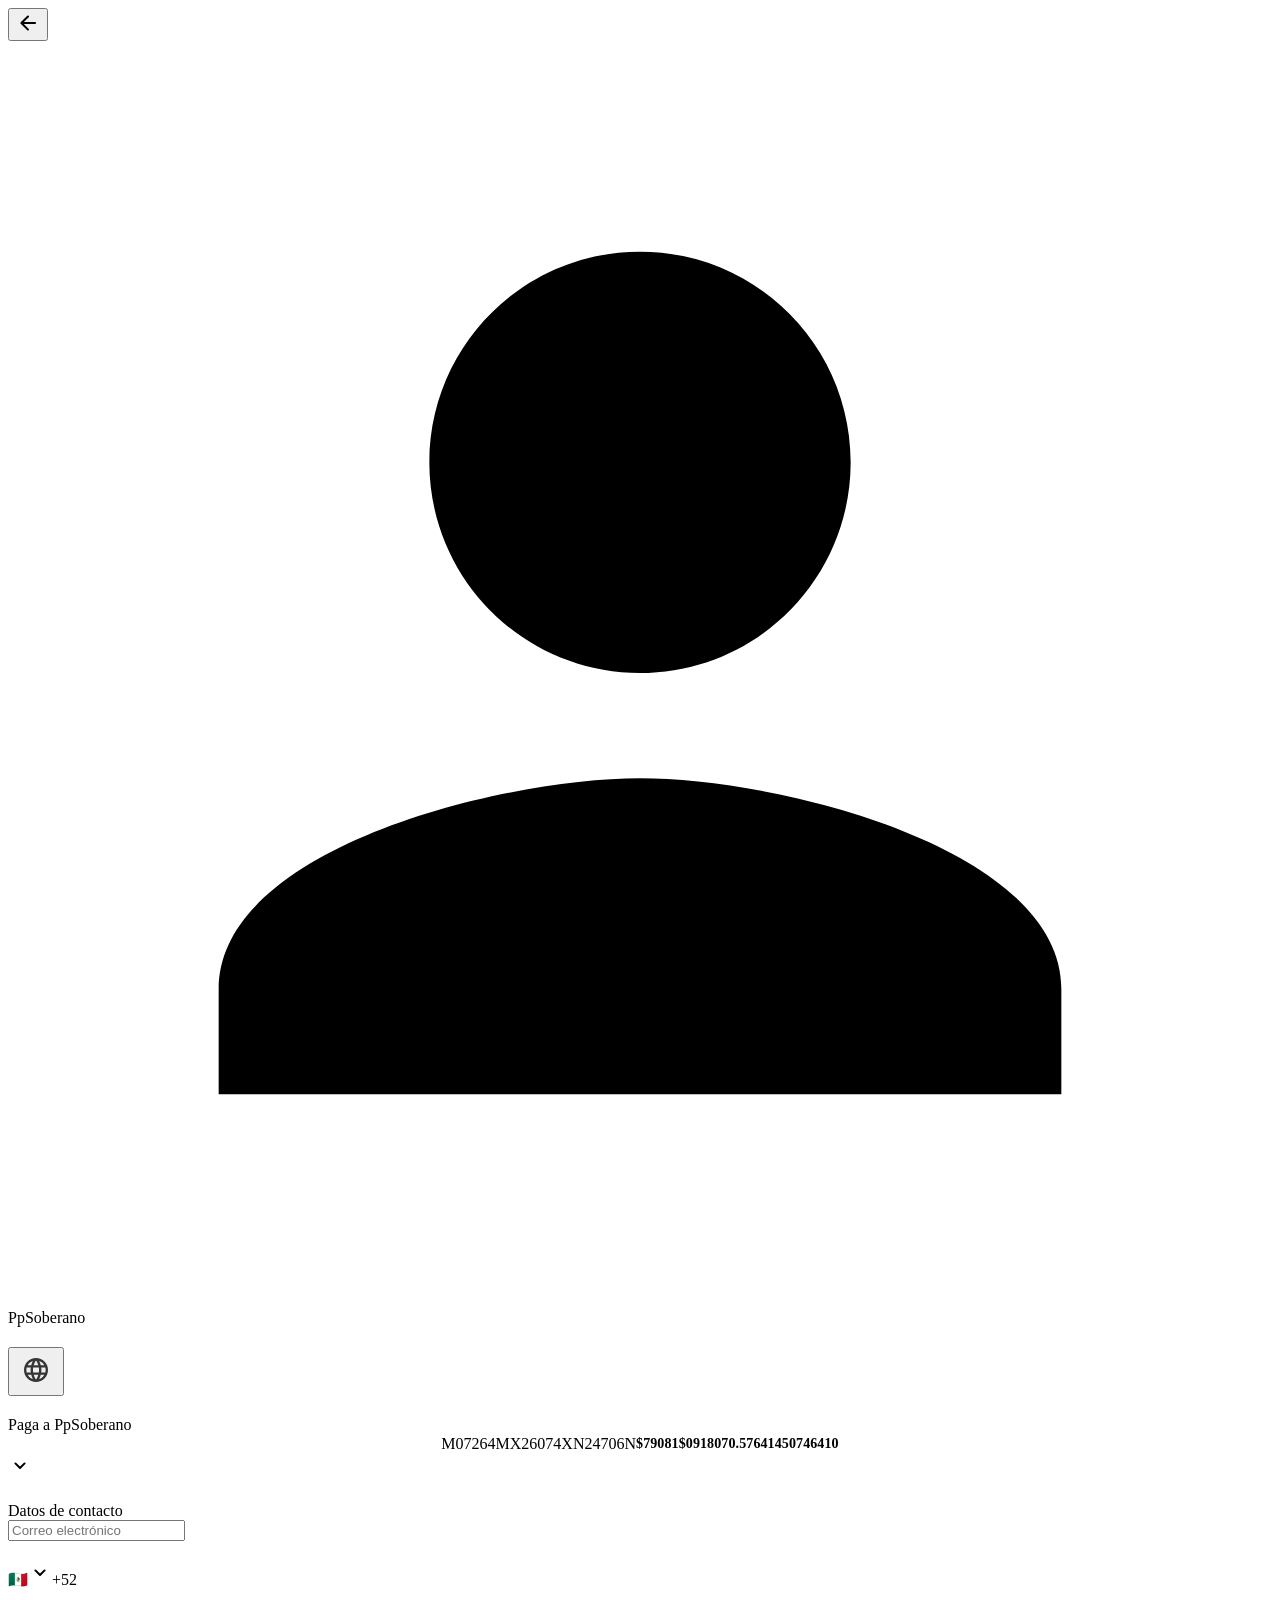
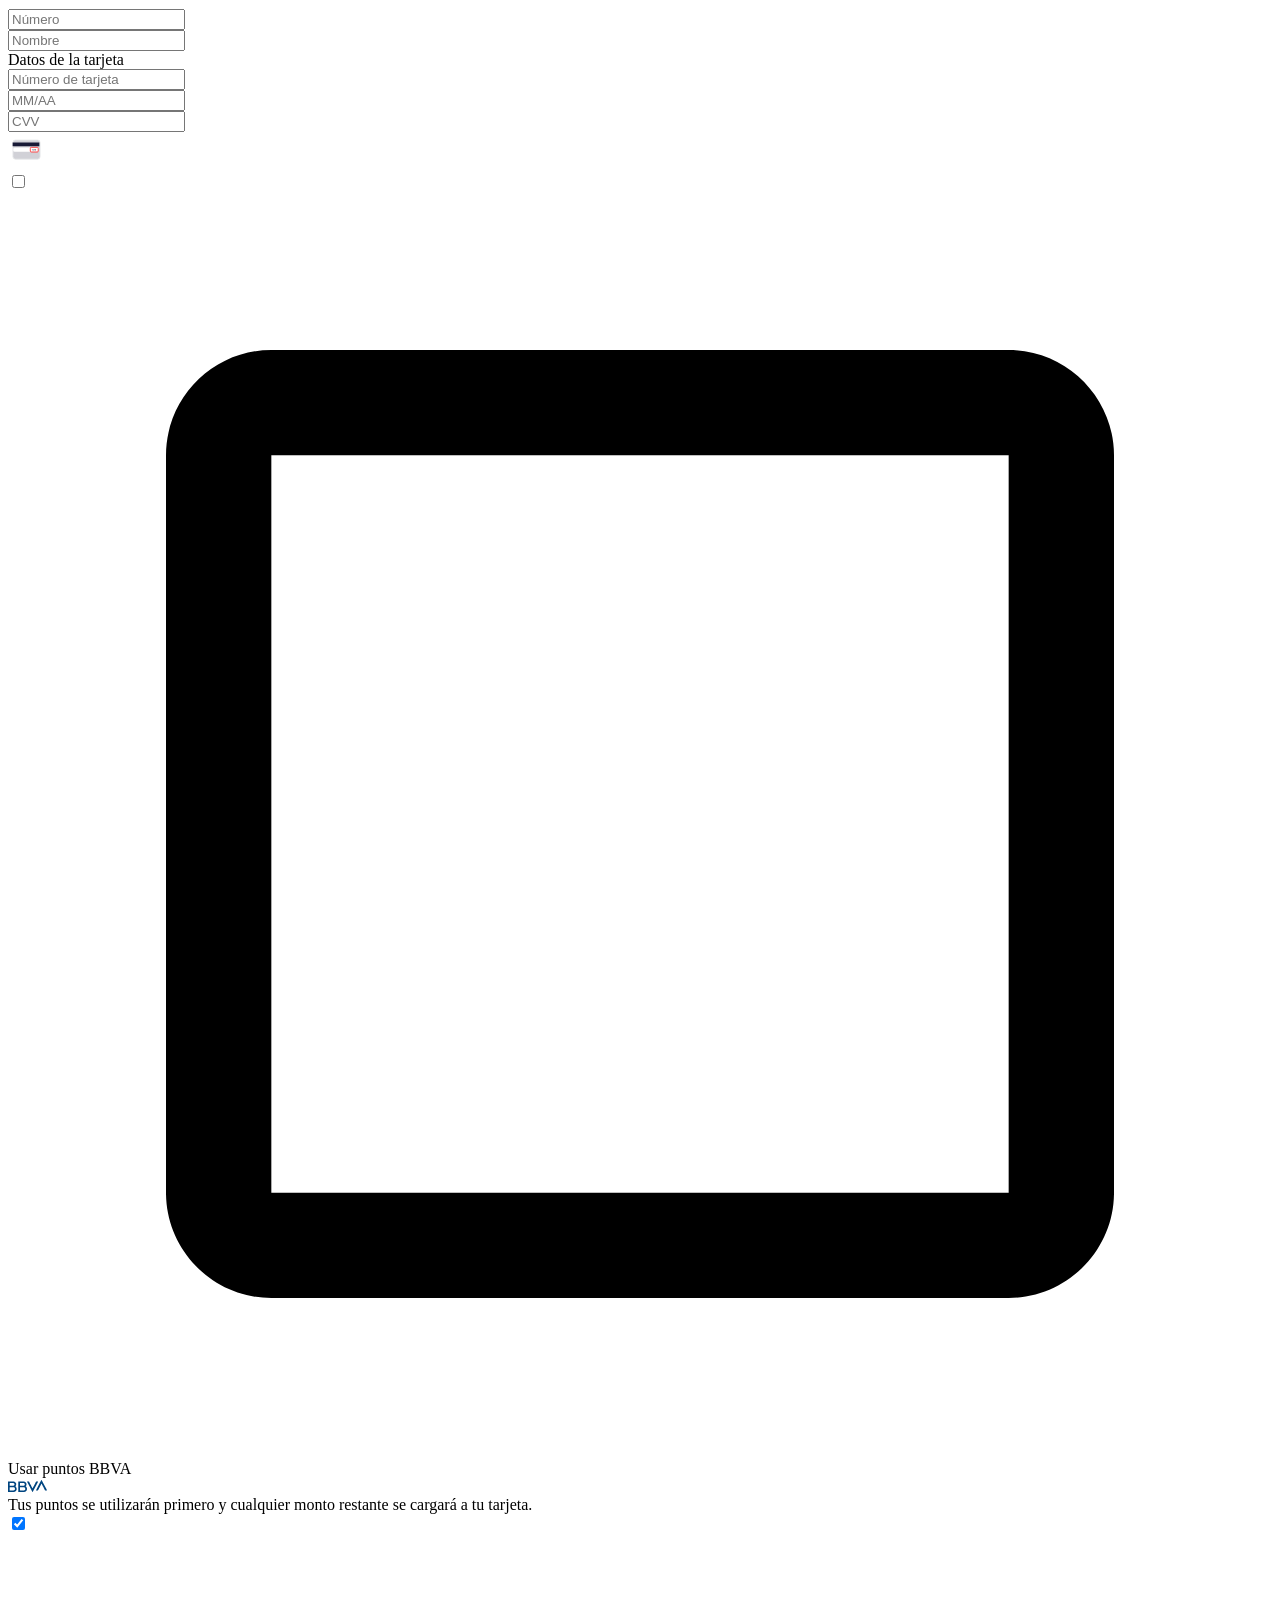
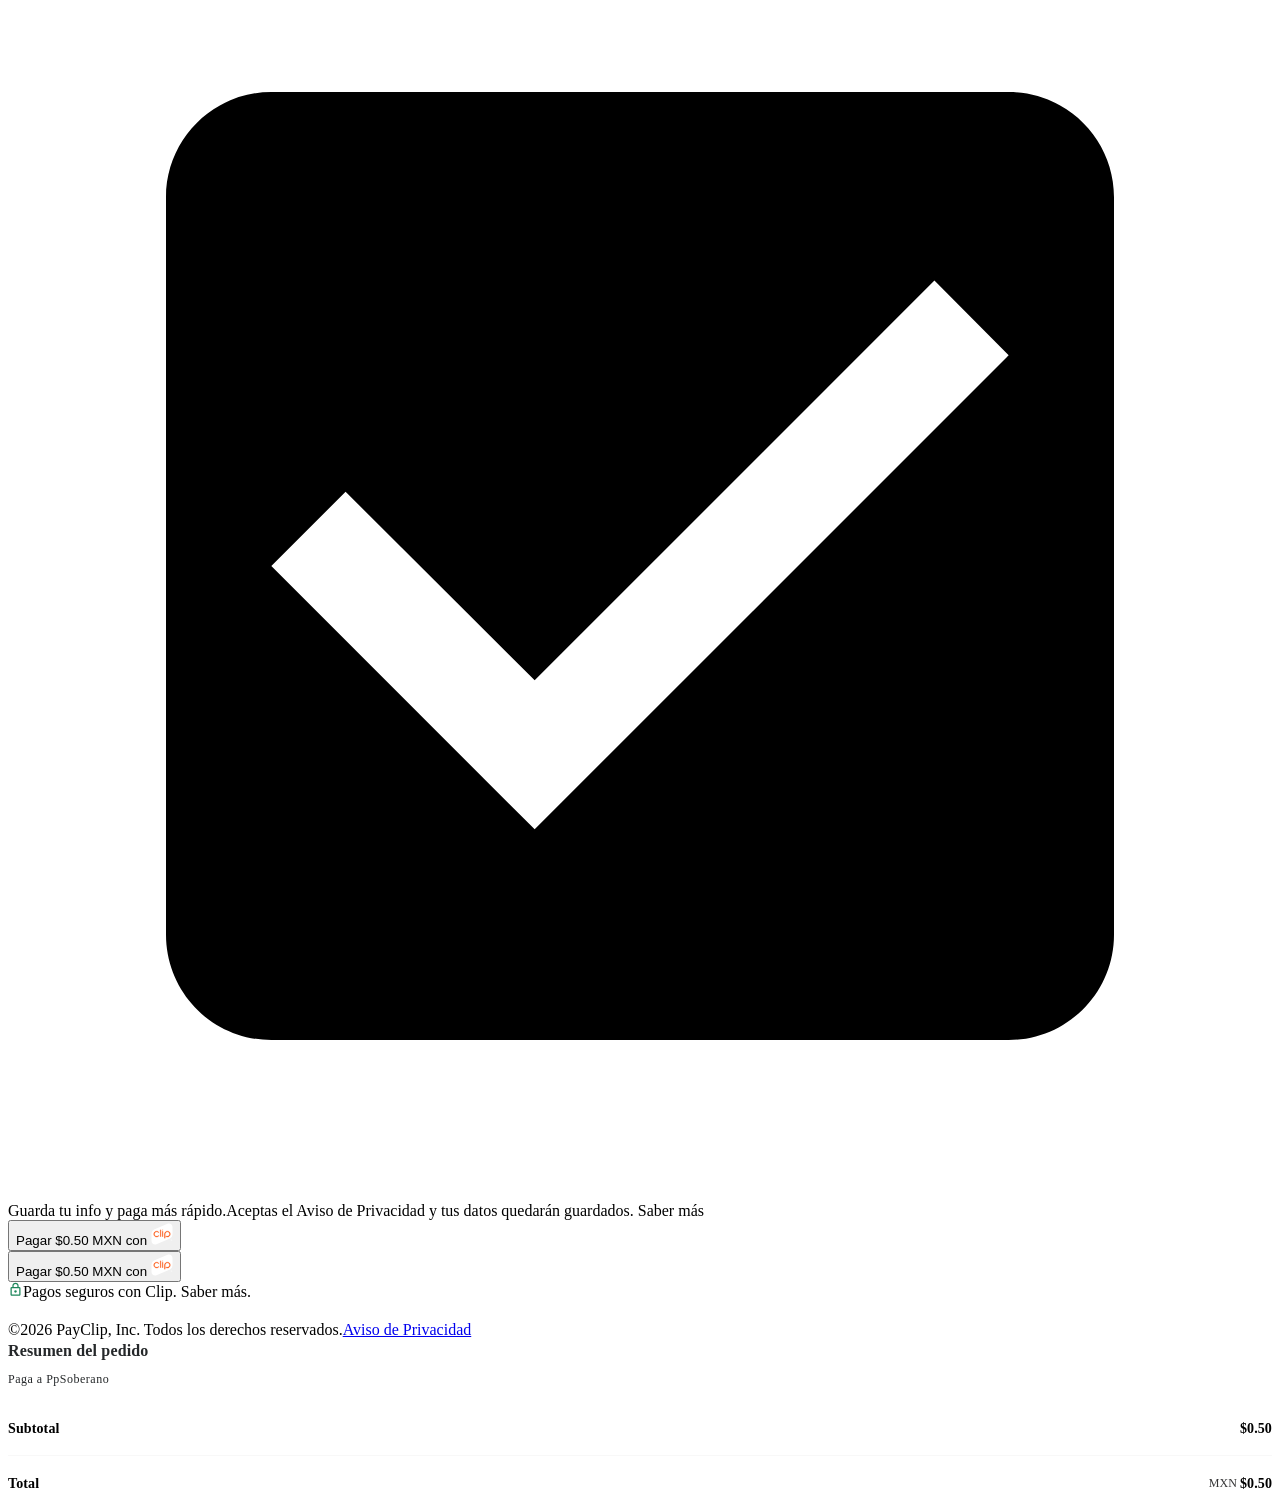
<file: v3/card.html>
<!DOCTYPE html><html lang="es" translate="no" class="inter_c15e96cb-module__0bjUvq__variable" data-version="0.1.62"><head><meta charSet="utf-8"/><meta name="viewport" content="width=device-width, initial-scale=1, maximum-scale=5"/><link rel="stylesheet" href="https://pago.clip.mx/v3/c3/_next/static/chunks/0u6rhwvdx1eob.css" data-precedence="next"/><link rel="stylesheet" href="https://pago.clip.mx/v3/c3/_next/static/chunks/3uigbq0h-bh7d.css" data-precedence="next"/><link rel="stylesheet" href="https://pago.clip.mx/v3/c3/_next/static/chunks/1vbdbcotismo5.css" data-precedence="next"/><link rel="preload" as="script" fetchPriority="low" href="https://pago.clip.mx/v3/c3/_next/static/chunks/3gonl-n4fkqqz.js"/><script src="https://pago.clip.mx/v3/c3/_next/static/chunks/0mtu40m080_wc.js" async=""></script><script src="https://pago.clip.mx/v3/c3/_next/static/chunks/0jbg322ncs_47.js" async=""></script><script src="https://pago.clip.mx/v3/c3/_next/static/chunks/0p1zpub95np8i.js" async=""></script><script src="https://pago.clip.mx/v3/c3/_next/static/chunks/turbopack-28_kvr_0p153x.js" async=""></script><script src="https://pago.clip.mx/v3/c3/_next/static/chunks/413ftum2rywwe.js" async=""></script><script src="https://pago.clip.mx/v3/c3/_next/static/chunks/24y2oelzkpn4s.js" async=""></script><script src="https://pago.clip.mx/v3/c3/_next/static/chunks/332hw1a5yaewl.js" async=""></script><script src="https://pago.clip.mx/v3/c3/_next/static/chunks/3yz08zxjdv069.js" async=""></script><script src="https://pago.clip.mx/v3/c3/_next/static/chunks/3bvcrkqaoc1ia.js" async=""></script><script src="https://pago.clip.mx/v3/c3/_next/static/chunks/2wh2i9xm3oxwu.js" async=""></script><script src="https://pago.clip.mx/v3/c3/_next/static/chunks/3qvnt5vvgvavg.js" async=""></script><script src="https://pago.clip.mx/v3/c3/_next/static/chunks/2z7saz9xx4ips.js" async=""></script><script src="https://pago.clip.mx/v3/c3/_next/static/chunks/0knrlv7zot69c.js" async=""></script><script src="https://pago.clip.mx/v3/c3/_next/static/chunks/3psntq-0_gf1s.js" async=""></script><script src="https://pago.clip.mx/v3/c3/_next/static/chunks/1rkk1mt__80ob.js" async=""></script><script src="https://pago.clip.mx/v3/c3/_next/static/chunks/0_tmxeokp_tp1.js" async=""></script><script src="https://pago.clip.mx/v3/c3/_next/static/chunks/1r7r9qa54__mi.js" async=""></script><script src="https://pago.clip.mx/v3/c3/_next/static/chunks/0izi-0ashbj9n.js" async=""></script><script src="https://pago.clip.mx/v3/c3/_next/static/chunks/2dpwvwrl1rwm6.js" async=""></script><script src="https://pago.clip.mx/v3/c3/_next/static/chunks/3d2wqguonr-bo.js" async=""></script><script src="https://pago.clip.mx/v3/c3/_next/static/chunks/31ywp4ul7yrjf.js" async=""></script><script src="https://pago.clip.mx/v3/c3/_next/static/chunks/3i5rlhpyofto1.js" async=""></script><script src="https://pago.clip.mx/v3/c3/_next/static/chunks/0c205b6v02dlg.js" async=""></script><script src="https://pago.clip.mx/v3/c3/_next/static/chunks/2twe34oun2mvd.js" async=""></script><link rel="preload" href="https://pago.clip.mx/v3/c3/_next/static/chunks/3abirvy5d1kko.css" as="style"/><meta name="theme-color" content="#fc4c02"/><meta name="next-size-adjust" content=""/><link rel="preconnect" href="https://api.payclip.io"/><link rel="dns-prefetch" href="https://api.payclip.io"/><link rel="preconnect" href="https://browser-intake-datadoghq.com"/><link rel="dns-prefetch" href="https://browser-intake-datadoghq.com"/><link rel="preconnect" href="https://sdk.clip.mx"/><link rel="dns-prefetch" href="https://sdk.clip.mx"/><title>Pago a PpSoberano — Clip — Clip</title><meta name="description" content="Paga a PpSoberano"/><meta name="robots" content="noindex, nofollow"/><link rel="canonical" href="https://pago.clip.mx/e43dc24b-6db8-43f0-8938-543fdaf144d2"/><meta name="format-detection" content="telephone=no, email=no"/><meta property="og:title" content="Pago a PpSoberano — Clip"/><meta property="og:description" content="Paga a PpSoberano"/><meta property="og:image" content="https://api.payclip.io/payments/og/link_de_pago/2/es/output.png?merchant_name=PpSoberano&amp;currency=MXN&amp;amount=0.50&amp;description=Paga+a+PpSoberano&amp;merchant_logo=&amp;payment_method_types=credit%2Cdebit&amp;payment_method_brands=visa%2Cmastercard%2Camex%2Ccarnet%2Cdiscover%2Cdiners"/><meta property="og:image:alt" content="Paga a PpSoberano de forma rápida y segura con Clip."/><meta property="og:type" content="website"/><meta name="twitter:card" content="summary_large_image"/><meta name="twitter:title" content="Pago a PpSoberano — Clip"/><meta name="twitter:description" content="Paga a PpSoberano"/><meta name="twitter:image" content="https://api.payclip.io/payments/og/link_de_pago/2/es/output.png?merchant_name=PpSoberano&amp;currency=MXN&amp;amount=0.50&amp;description=Paga+a+PpSoberano&amp;merchant_logo=&amp;payment_method_types=credit%2Cdebit&amp;payment_method_brands=visa%2Cmastercard%2Camex%2Ccarnet%2Cdiscover%2Cdiners"/><meta name="twitter:image:alt" content="Paga a PpSoberano de forma rápida y segura con Clip."/><link rel="icon" href="https://pago.clip.mx/v3/c3/icon.png"/><link rel="apple-touch-icon" href="https://pago.clip.mx/v3/c3/apple-icon.png"/><script src="https://pago.clip.mx/v3/c3/_next/static/chunks/0cz1d0mv5g_q7.js" noModule=""></script></head><body><div hidden=""><!--$--><!--/$--></div><script>window.metricOpenCybersourceIframe=window.metricOpenCybersourceIframe||function(){};window.metricErrorAt3DSAuthentication=window.metricErrorAt3DSAuthentication||function(){};</script><!--$?--><template id="B:0"></template><!--/$--><div class="layout-module__6Bi77W__grid" data-component="FlowLayout"><div id="checkout-main" class="layout-module__6Bi77W__main" data-component="FlowLayoutMain">
<main><div class="CardFlow-module__vH3luW__container" data-component="CardFlow"><header class="CheckoutHeader-module__P4w8qa__topBar" data-component="CheckoutHeader"><button class="CheckoutHeader-module__P4w8qa__backButton" aria-label="Volver"><svg width="24" height="24" viewBox="0 -960 960 960"><path fill="currentColor" d="m313-440 196 196q12 12 11.5 28T508-188q-12 11-28 11.5T452-188L188-452q-6-6-8.5-13t-2.5-15 2.5-15 8.5-13l264-264q11-11 27.5-11t28.5 11q12 12 12 28.5T508-715L313-520h447q17 0 28.5 11.5T800-480t-11.5 28.5T760-440z"></path></svg></button><div class="CheckoutHeader-module__P4w8qa__merchantInfo"><div class="MuiStack-root css-1e6hnp9"><div class="MuiAvatar-root MuiAvatar-circular MuiAvatar-colorDefault css-1at9c6n"><svg class="MuiSvgIcon-root MuiSvgIcon-fontSizeMedium MuiAvatar-fallback css-13y7ul3" focusable="false" aria-hidden="true" viewBox="0 0 24 24" data-testid="PersonIcon"><path d="M12 12c2.21 0 4-1.79 4-4s-1.79-4-4-4-4 1.79-4 4 1.79 4 4 4zm0 2c-2.67 0-8 1.34-8 4v2h16v-2c0-2.66-5.33-4-8-4z"></path></svg></div><span class="MuiTypography-root MuiTypography-title.medium css-16a59bh">PpSoberano</span></div><div class="PrivateSwipeArea-root css-17j2vre" style="height: 20px;"></div></div><button class="MuiButtonBase-root MuiIconButton-root MuiIconButton-sizeSmall css-ii0fi" tabindex="0" type="button"><svg width="40" height="40" viewBox="0 0 40 40" fill="none" xmlns="http://www.w3.org/2000/svg" aria-label="language"><path d="M20 32C18.36 32 16.81 31.685 15.35 31.055C13.89 30.425 12.615 29.565 11.525 28.475C10.435 27.385 9.575 26.11 8.945 24.65C8.315 23.19 8 21.64 8 20C8 18.34 8.315 16.785 8.945 15.335C9.575 13.885 10.435 12.615 11.525 11.525C12.615 10.435 13.89 9.575 15.35 8.945C16.81 8.315 18.36 8 20 8C21.66 8 23.215 8.315 24.665 8.945C26.115 9.575 27.385 10.435 28.475 11.525C29.565 12.615 30.425 13.885 31.055 15.335C31.685 16.785 32 18.34 32 20C32 21.64 31.685 23.19 31.055 24.65C30.425 26.11 29.565 27.385 28.475 28.475C27.385 29.565 26.115 30.425 24.665 31.055C23.215 31.685 21.66 32 20 32ZM20 29.54C20.52 28.82 20.97 28.07 21.35 27.29C21.73 26.51 22.04 25.68 22.28 24.8H17.72C17.96 25.68 18.27 26.51 18.65 27.29C19.03 28.07 19.48 28.82 20 29.54ZM16.88 29.06C16.52 28.4 16.205 27.715 15.935 27.005C15.665 26.295 15.44 25.56 15.26 24.8H11.72C12.3 25.8 13.025 26.67 13.895 27.41C14.765 28.15 15.76 28.7 16.88 29.06ZM23.12 29.06C24.24 28.7 25.235 28.15 26.105 27.41C26.975 26.67 27.7 25.8 28.28 24.8H24.74C24.56 25.56 24.335 26.295 24.065 27.005C23.795 27.715 23.48 28.4 23.12 29.06ZM10.7 22.4H14.78C14.72 22 14.675 21.605 14.645 21.215C14.615 20.825 14.6 20.42 14.6 20C14.6 19.58 14.615 19.175 14.645 18.785C14.675 18.395 14.72 18 14.78 17.6H10.7C10.6 18 10.525 18.395 10.475 18.785C10.425 19.175 10.4 19.58 10.4 20C10.4 20.42 10.425 20.825 10.475 21.215C10.525 21.605 10.6 22 10.7 22.4ZM17.18 22.4H22.82C22.88 22 22.925 21.605 22.955 21.215C22.985 20.825 23 20.42 23 20C23 19.58 22.985 19.175 22.955 18.785C22.925 18.395 22.88 18 22.82 17.6H17.18C17.12 18 17.075 18.395 17.045 18.785C17.015 19.175 17 19.58 17 20C17 20.42 17.015 20.825 17.045 21.215C17.075 21.605 17.12 22 17.18 22.4ZM25.22 22.4H29.3C29.4 22 29.475 21.605 29.525 21.215C29.575 20.825 29.6 20.42 29.6 20C29.6 19.58 29.575 19.175 29.525 18.785C29.475 18.395 29.4 18 29.3 17.6H25.22C25.28 18 25.325 18.395 25.355 18.785C25.385 19.175 25.4 19.58 25.4 20C25.4 20.42 25.385 20.825 25.355 21.215C25.325 21.605 25.28 22 25.22 22.4ZM24.74 15.2H28.28C27.7 14.2 26.975 13.33 26.105 12.59C25.235 11.85 24.24 11.3 23.12 10.94C23.48 11.6 23.795 12.285 24.065 12.995C24.335 13.705 24.56 14.44 24.74 15.2ZM17.72 15.2H22.28C22.04 14.32 21.73 13.49 21.35 12.71C20.97 11.93 20.52 11.18 20 10.46C19.48 11.18 19.03 11.93 18.65 12.71C18.27 13.49 17.96 14.32 17.72 15.2ZM11.72 15.2H15.26C15.44 14.44 15.665 13.705 15.935 12.995C16.205 12.285 16.52 11.6 16.88 10.94C15.76 11.3 14.765 11.85 13.895 12.59C13.025 13.33 12.3 14.2 11.72 15.2Z" fill="#353536"></path></svg><span class="MuiTouchRipple-root css-w0pj6f"></span></button><div class="PrivateSwipeArea-root css-17j2vre" style="height: 20px;"></div></header><div class="CheckoutHeader-module__P4w8qa__summaryBar"><div class="MuiStack-root css-w8o9hl"><span class="MuiTypography-root MuiTypography-label.medium css-1ul8821">Paga a PpSoberano</span><div class="MuiStack-root css-3ddvxm"><div class="MuiStack-root css-1vrprru"><div class="MuiStack-root css-1fdz9ww" data-testid="div-total-amount"><span class="MuiTypography-root MuiTypography-label.tiny MuiTypography-alignCenter css-wbv8dy" data-testid="span-currency"> <span class="MuiStack-root css-5j8rg0"><span class="index-module_slot_wrap__ZT-DX slot-counter"><span class="index-module_slot__DpPgW slot-counter-item" style="display: inline-block; height: 16.0038px;"><span class="index-module_numbers__sqlqm slot-counter-item-numbers" style="transition: none; transform: translateY(0px);"><span class="index-module_num__j6XH3 slot-counter-item-number" aria-hidden="true" style="height: 16.0038px;">M</span><span class="index-module_num__j6XH3 slot-counter-item-number" aria-hidden="true">0</span><span class="index-module_num__j6XH3 slot-counter-item-number" aria-hidden="true">7</span><span class="index-module_num__j6XH3 slot-counter-item-number" aria-hidden="true">2</span><span class="index-module_num__j6XH3 slot-counter-item-number" aria-hidden="true">6</span><span class="index-module_num__j6XH3 slot-counter-item-number" aria-hidden="true">4</span><span class="index-module_num__j6XH3 slot-counter-item-number slot-counter-item-number-value">M</span></span></span><span class="index-module_slot__DpPgW slot-counter-item" style="display: inline-block; height: 16.0038px;"><span class="index-module_numbers__sqlqm slot-counter-item-numbers" style="transition: none; transform: translateY(0px);"><span class="index-module_num__j6XH3 slot-counter-item-number" aria-hidden="true" style="height: 16.0038px;">X</span><span class="index-module_num__j6XH3 slot-counter-item-number" aria-hidden="true">2</span><span class="index-module_num__j6XH3 slot-counter-item-number" aria-hidden="true">6</span><span class="index-module_num__j6XH3 slot-counter-item-number" aria-hidden="true">0</span><span class="index-module_num__j6XH3 slot-counter-item-number" aria-hidden="true">7</span><span class="index-module_num__j6XH3 slot-counter-item-number" aria-hidden="true">4</span><span class="index-module_num__j6XH3 slot-counter-item-number slot-counter-item-number-value">X</span></span></span><span class="index-module_slot__DpPgW slot-counter-item" style="display: inline-block; height: 16.0038px;"><span class="index-module_numbers__sqlqm slot-counter-item-numbers" style="transition: none; transform: translateY(0px);"><span class="index-module_num__j6XH3 slot-counter-item-number" aria-hidden="true" style="height: 16.0038px;">N</span><span class="index-module_num__j6XH3 slot-counter-item-number" aria-hidden="true">2</span><span class="index-module_num__j6XH3 slot-counter-item-number" aria-hidden="true">4</span><span class="index-module_num__j6XH3 slot-counter-item-number" aria-hidden="true">7</span><span class="index-module_num__j6XH3 slot-counter-item-number" aria-hidden="true">0</span><span class="index-module_num__j6XH3 slot-counter-item-number" aria-hidden="true">6</span><span class="index-module_num__j6XH3 slot-counter-item-number slot-counter-item-number-value">N</span></span></span></span></span></span><span class="MuiTypography-root MuiTypography-body.md.bold css-1cnxmc2" data-testid="span-amount"><span class="index-module_slot_wrap__ZT-DX slot-counter"><span class="index-module_slot__DpPgW slot-counter-item" style="display: inline-block; height: 20px;"><span class="index-module_numbers__sqlqm slot-counter-item-numbers" style="transition: none; transform: translateY(0px);"><span class="index-module_num__j6XH3 slot-counter-item-number" aria-hidden="true" style="height: 20px;">$</span><span class="index-module_num__j6XH3 slot-counter-item-number" aria-hidden="true">7</span><span class="index-module_num__j6XH3 slot-counter-item-number" aria-hidden="true">9</span><span class="index-module_num__j6XH3 slot-counter-item-number" aria-hidden="true">0</span><span class="index-module_num__j6XH3 slot-counter-item-number" aria-hidden="true">8</span><span class="index-module_num__j6XH3 slot-counter-item-number" aria-hidden="true">1</span><span class="index-module_num__j6XH3 slot-counter-item-number slot-counter-item-number-value">$</span></span></span><span class="index-module_slot__DpPgW slot-counter-item" style="display: inline-block; height: 20px;"><span class="index-module_numbers__sqlqm slot-counter-item-numbers" style="transition: none; transform: translateY(0px);"><span class="index-module_num__j6XH3 slot-counter-item-number" aria-hidden="true" style="height: 20px;">0</span><span class="index-module_num__j6XH3 slot-counter-item-number" aria-hidden="true">9</span><span class="index-module_num__j6XH3 slot-counter-item-number" aria-hidden="true">1</span><span class="index-module_num__j6XH3 slot-counter-item-number" aria-hidden="true">8</span><span class="index-module_num__j6XH3 slot-counter-item-number" aria-hidden="true">0</span><span class="index-module_num__j6XH3 slot-counter-item-number" aria-hidden="true">7</span><span class="index-module_num__j6XH3 slot-counter-item-number slot-counter-item-number-value">0</span></span></span></span><span class="MuiTypography-root MuiTypography-body.md.bold css-1jmfqrm" data-testid="span-decimals"><span class="index-module_slot_wrap__ZT-DX slot-counter"><span class="index-module_separator__7GhtE slot-counter-item slot-counter-separator">.</span><span class="index-module_slot__DpPgW slot-counter-item" style="display: inline-block; height: 20px;"><span class="index-module_numbers__sqlqm slot-counter-item-numbers" style="transition: none; transform: translateY(0px);"><span class="index-module_num__j6XH3 slot-counter-item-number" aria-hidden="true" style="height: 20px;">5</span><span class="index-module_num__j6XH3 slot-counter-item-number" aria-hidden="true">7</span><span class="index-module_num__j6XH3 slot-counter-item-number" aria-hidden="true">6</span><span class="index-module_num__j6XH3 slot-counter-item-number" aria-hidden="true">4</span><span class="index-module_num__j6XH3 slot-counter-item-number" aria-hidden="true">1</span><span class="index-module_num__j6XH3 slot-counter-item-number" aria-hidden="true">4</span><span class="index-module_num__j6XH3 slot-counter-item-number slot-counter-item-number-value">5</span></span></span><span class="index-module_slot__DpPgW slot-counter-item" style="display: inline-block; height: 20px;"><span class="index-module_numbers__sqlqm slot-counter-item-numbers" style="transition: none; transform: translateY(0px);"><span class="index-module_num__j6XH3 slot-counter-item-number" aria-hidden="true" style="height: 20px;">0</span><span class="index-module_num__j6XH3 slot-counter-item-number" aria-hidden="true">7</span><span class="index-module_num__j6XH3 slot-counter-item-number" aria-hidden="true">4</span><span class="index-module_num__j6XH3 slot-counter-item-number" aria-hidden="true">6</span><span class="index-module_num__j6XH3 slot-counter-item-number" aria-hidden="true">4</span><span class="index-module_num__j6XH3 slot-counter-item-number" aria-hidden="true">1</span><span class="index-module_num__j6XH3 slot-counter-item-number slot-counter-item-number-value">0</span></span></span></span></span></span></div></div><svg width="24" height="24" viewBox="0 -960 960 960" style="cursor: pointer;"><path fill="currentColor" d="M480-361q-8 0-15-2.5t-13-8.5L268-556q-11-11-11-28t11-28 28-11 28 11l156 156 156-156q11-11 28-11t28 11 11 28-11 28L508-372q-6 6-13 8.5t-15 2.5"></path></svg></div><div class="PrivateSwipeArea-root css-17j2vre" style="height: 20px;"></div></div></div><section class="CardFlow-module__vH3luW__body"><div class="MuiStack-root css-1jlk4nj"><div class="MuiStack-root css-1i6tgha"><div class="MuiStack-root css-ltkxuh"><span class="MuiTypography-root MuiTypography-label.large css-1ecdjjq">Datos de contacto</span><div class="MuiStack-root css-1bpk2h0"><div class="MuiInputBase-root MuiInput-root MuiInput-underline MuiInputBase-colorPrimary MuiInputBase-adornedEnd flatDesign css-1csvg6p"><input aria-invalid="false" autocomplete="email" placeholder="Correo electrónico" inputmode="email" class="MuiInputBase-input MuiInput-input MuiInputBase-inputAdornedEnd css-mnn31" type="email" value="" name="email"><div class="MuiInputAdornment-root MuiInputAdornment-positionEnd css-vg622q"></div></div><div class="PrivateSwipeArea-root css-17j2vre" style="height: 20px;"></div><div class="MuiInputBase-root MuiInput-root MuiInput-underline MuiInputBase-colorPrimary MuiInputBase-adornedStart css-18uoz6s"><div class="MuiStack-root css-9nmtmq" data-testid="phone-country-selector-open-button">🇲🇽<svg data-testid="keyboard-arrow-down-icon" width="24" height="24" viewBox="0 -960 960 960"><path fill="currentColor" d="M480-361q-8 0-15-2.5t-13-8.5L268-556q-11-11-11-28t11-28 28-11 28 11l156 156 156-156q11-11 28-11t28 11 11 28-11 28L508-372q-6 6-13 8.5t-15 2.5"></path></svg><span class="MuiTypography-root MuiTypography-body.lg.regular css-wx4aoy">+52</span></div><div class="PrivateSwipeArea-root css-17j2vre" style="height: 20px;"></div><input aria-invalid="false" autocomplete="tel" id="phone-client" placeholder="Número" inputmode="tel" class="MuiInputBase-input MuiInput-input MuiInputBase-inputAdornedStart css-mnn31" type="tel" value="" name="phone"></div><div class="MuiInputBase-root MuiInput-root MuiInput-underline MuiInputBase-colorPrimary css-1qfrbjj"><input aria-invalid="false" autocomplete="name" placeholder="Nombre" inputmode="text" class="MuiInputBase-input MuiInput-input css-mnn31" type="text" value="" name="name"></div></div></div><div class="MuiStack-root css-j7qwjs"><span class="MuiTypography-root MuiTypography-label.large css-1ecdjjq">Datos de la tarjeta</span><div class="MuiStack-root css-au9j7x"><div class="MuiStack-root css-2bihon"><div class="MuiStack-root css-k5cdae"><div class="fill-container css-if2tg5"><div inputmode="numeric" class="MuiInputBase-root MuiInput-root MuiInput-underline MuiInputBase-colorPrimary MuiInputBase-adornedEnd css-1u8gkw2"><input aria-invalid="false" placeholder="Número de tarjeta" inputmode="numeric" class="MuiInputBase-input MuiInput-input MuiInputBase-inputAdornedEnd css-mnn31" type="text" value="" name="cardNumber"><div class="css-kb49ge"><div class="css-1qc11ss" style="width: 120px; min-width: 120px; max-width: 120px;"><div class="css-vl6hcf" style="background-image: url(&quot;https://sdk.clip.mx/assets/images/buyer-checkout/logos/logos-cards.svg&quot;); background-size: auto 100%; background-position-x: -31px;"></div><div class="css-vl6hcf" style="background-image: url(&quot;https://sdk.clip.mx/assets/images/buyer-checkout/logos/logos-cards.svg&quot;); background-size: auto 100%; background-position-x: 1px;"></div><div class="css-vl6hcf" style="background-image: url(&quot;https://sdk.clip.mx/assets/images/buyer-checkout/logos/logos-cards.svg&quot;); background-size: auto 100%; background-position-x: -64px;"></div><div index="0" class="css-vl6hcf" style="background-image: url(&quot;https://sdk.clip.mx/assets/images/buyer-checkout/logos/logos-cards.svg&quot;); background-size: auto 100%; background-position-x: -95px;"></div></div></div></div><div inputmode="numeric" class="MuiInputBase-root MuiInput-root MuiInput-underline MuiInputBase-colorPrimary css-ycpcn7"><input aria-invalid="false" placeholder="MM/AA" inputmode="numeric" class="MuiInputBase-input MuiInput-input css-mnn31" type="text" value="" name="cardExpirationDate"></div><div inputmode="numeric" class="MuiInputBase-root MuiInput-root MuiInput-underline MuiInputBase-colorPrimary MuiInputBase-adornedEnd css-foqy6k"><input aria-invalid="false" placeholder="CVV" inputmode="numeric" class="MuiInputBase-input MuiInput-input MuiInputBase-inputAdornedEnd css-mnn31" type="password" value="" name="cardCvv"><div class="css-kb49ge"><svg fill="none" height="36" viewBox="0 0 36 36" width="36" xmlns="http://www.w3.org/2000/svg"><rect fill="#D1D1D7" height="19.131" rx="2.46207" stroke="#E8E9EB" stroke-width="0.868966" width="27.131" x="4.93448" y="8.07077"></rect><rect fill="white" height="4.375" rx="1.44828" width="25.4545" x="5.27271" y="15.4999"></rect><rect height="4.65948" rx="0.965518" stroke="#FF4646" stroke-width="0.965518" width="7.94357" x="22.3009" y="15.3577"></rect><rect fill="#181A36" height="3.75" width="26.7273" x="4.63623" y="10.4999"></rect><path d="M24.2575 18.3835L24.7113 17.696L24.2671 17.0124H24.5394L24.8677 17.5184H24.8696L25.1979 17.0124H25.4644L25.0202 17.696L25.4759 18.3835H25.2017L24.8657 17.8776H24.8619L24.5278 18.3835H24.2575ZM25.5983 18.3835L26.052 17.696L25.6079 17.0124H25.8802L26.2085 17.5184H26.2104L26.5387 17.0124H26.8052L26.361 17.696L26.8167 18.3835H26.5425L26.2065 17.8776H26.2027L25.8686 18.3835H25.5983ZM26.939 18.3835L27.3928 17.696L26.9487 17.0124H27.221L27.5492 17.5184H27.5512L27.8795 17.0124H28.1459L27.7018 17.696L28.1575 18.3835H27.8833L27.5473 17.8776H27.5435L27.2094 18.3835H26.939Z" fill="#2C2E47"></path></svg></div></div></div></div><div class="MuiStack-root containerCardPointsMessagge css-1g81gvg"><div class="MuiStack-root css-19v9yeg"><div class="MuiStack-root css-15z0pu1"><span class="MuiButtonBase-root MuiCheckbox-root MuiCheckbox-colorPrimary MuiCheckbox-sizeMedium PrivateSwitchBase-root MuiCheckbox-root MuiCheckbox-colorPrimary MuiCheckbox-sizeMedium MuiCheckbox-root MuiCheckbox-colorPrimary MuiCheckbox-sizeMedium css-h0fewp"><input class="PrivateSwitchBase-input css-1m9pwf3" data-indeterminate="false" type="checkbox" value="true"><svg class="MuiSvgIcon-root MuiSvgIcon-fontSizeMedium css-vubbuv" focusable="false" aria-hidden="true" viewBox="0 0 24 24" data-testid="CheckBoxOutlineBlankIcon"><path d="M19 5v14H5V5h14m0-2H5c-1.1 0-2 .9-2 2v14c0 1.1.9 2 2 2h14c1.1 0 2-.9 2-2V5c0-1.1-.9-2-2-2z"></path></svg><span class="MuiTouchRipple-root css-w0pj6f"></span></span><span class="MuiTypography-root MuiTypography-title.small css-1sj8ou2">Usar puntos BBVA</span></div><svg width="39" height="12" fill="none" xmlns="http://www.w3.org/2000/svg"><g clip-path="url(#a)"><path d="M33.437.007h.128c.152.099.21.284.293.438l3.462 6.63c.558 1.077 1.128 2.148 1.68 3.228v.02c-.033.062-.06.157-.144.149-.56.002-1.123.003-1.683 0-.135.005-.17-.145-.222-.242-.102-.198-.212-.392-.304-.595-.157-.273-.281-.565-.438-.838-.121-.27-.278-.52-.4-.79-.075-.163-.173-.313-.248-.477-.11-.242-.254-.467-.361-.712-.162-.287-.296-.589-.458-.876-.114-.257-.265-.494-.38-.75-.08-.177-.188-.34-.268-.517-.104-.23-.242-.44-.34-.673-.05-.09-.084-.215-.188-.25-.067-.006-.16-.023-.199.05-.174.287-.302.601-.471.892-.12.27-.278.52-.4.79-.071.157-.166.301-.238.457a4.448 4.448 0 0 1-.177.346c-.115.2-.197.416-.314.614-.101.173-.174.363-.275.537-.107.18-.18.376-.286.555-.12.205-.204.429-.325.633-.1.174-.173.363-.275.537-.106.179-.18.375-.285.555-.113.193-.196.402-.302.597-.037.059-.071.132-.143.149-.11.02-.222.008-.333.01-.429-.001-.857-.002-1.286 0-.078 0-.171 0-.224-.068a.302.302 0 0 1 .029-.22c1.75-3.356 3.502-6.708 5.253-10.062a.349.349 0 0 1 .122-.117zM0 1.617c.12-.129.302-.086.457-.09h4.686c.46-.016.924.055 1.355.22.726.266 1.35.864 1.586 1.625.103.288.126.599.147.903-.02.325-.058.656-.178.961-.144.357-.353.701-.663.93-.075.074-.191.106-.246.199.414.152.769.441 1.037.794.44.59.563 1.37.488 2.093-.04.477-.173.95-.417 1.362-.162.255-.363.49-.606.667-.532.403-1.19.59-1.839.666-.133.019-.27.009-.4.046H.119A.705.705 0 0 1 0 11.87V1.618m1.753 1.499c-.05.062-.036.148-.039.223.004.776-.007 1.553.006 2.33.046.06.118.1.193.096h3.03c.14.007.278-.023.417-.043.314-.047.628-.174.847-.416.15-.153.219-.365.27-.57.012-.165.063-.332.018-.497a1.3 1.3 0 0 0-.318-.76c-.26-.241-.608-.356-.95-.399-.11-.01-.222.006-.33-.016-.136-.03-.274-.016-.411-.017-.83-.001-1.658 0-2.487-.002a.466.466 0 0 0-.246.07m.056 4.209c-.033.01-.066.031-.076.068-.06.12-.048.26-.048.39.002.8 0 1.599.001 2.398.002.114.064.276.199.262h3.2c.108.004.215 0 .32-.02.376-.032.764-.109 1.08-.33.255-.184.395-.49.449-.796a2.248 2.248 0 0 0-.055-1.07c-.09-.266-.268-.51-.517-.638-.33-.186-.707-.241-1.076-.274H1.913a.462.462 0 0 0-.104.01zm8.602-5.79c.119-.02.24-.006.36-.008h4.972c.75.038 1.51.306 2.051.853.412.416.66.987.72 1.573-.002.231.009.464-.007.695-.071.497-.262.998-.628 1.346-.103.11-.216.213-.347.288-.027.024-.084.035-.068.083.42.175.8.468 1.062.85.112.158.193.336.27.513.155.357.184.752.207 1.137-.02.297-.037.598-.106.889a2.65 2.65 0 0 1-.72 1.34 3.566 3.566 0 0 1-.46.347c-.466.292-1.008.427-1.545.5-.15.025-.304.011-.451.052h-5.285c-.082-.05-.162-.127-.151-.233v-10a.26.26 0 0 1 .126-.225m1.77 1.522c-.055.014-.114.034-.144.088-.05.074-.036.168-.038.253.002.712 0 1.423 0 2.135-.005.092.056.173.125.225.205.019.412.003.619.008h2.629c.294-.035.598-.074.856-.234.266-.122.434-.387.524-.66.068-.222.045-.457.046-.685a1.454 1.454 0 0 0-.142-.467c-.206-.361-.603-.56-.997-.62-.154-.04-.315-.007-.47-.04-.12-.023-.24-.011-.36-.012-.848-.001-1.696 0-2.544-.002a.507.507 0 0 0-.104.011zm-.057 4.268c-.085.02-.129.111-.124.194v2.515c0 .107-.01.218.03.32.02.071.106.087.17.089 1.085.001 2.17-.001 3.257.001.143.008.284-.03.426-.037.366-.046.742-.154 1.024-.409.223-.23.332-.55.356-.868.028-.157.035-.318.003-.476-.027-.356-.15-.736-.438-.958-.349-.276-.802-.34-1.228-.38h-3.257c-.073.001-.148-.007-.22.01zm6.942-5.576c-.052-.107.05-.236.161-.223.534 0 1.068.003 1.602-.001.062-.003.13.006.164.068.126.199.229.413.33.626.065.136.147.263.211.399.119.263.272.507.39.77.157.273.281.565.438.838.135.295.304.572.438.868.115.207.22.42.325.632.133.221.227.463.358.685.092.163.16.339.255.5.12.204.204.428.324.632.12.205.2.43.329.63.057.11.245.11.303 0 .128-.2.209-.425.328-.63.106-.178.18-.375.285-.555.12-.204.205-.428.325-.633.12-.212.212-.44.337-.648.146-.314.323-.611.467-.926.119-.205.218-.42.326-.632.127-.208.214-.438.338-.647.106-.188.185-.39.293-.578.11-.185.186-.388.296-.573.147-.253.242-.538.416-.775.04-.062.117-.048.179-.051.524.005 1.049 0 1.573.001.071-.008.131.04.165.101.033.1-.038.193-.084.276-1.667 3.187-3.329 6.377-4.995 9.564-.096.182-.176.38-.324.526h-.126c-.19-.121-.253-.358-.361-.546-1.69-3.232-3.375-6.467-5.066-9.698z" fill="#004580"></path></g><defs><clipPath id="a"><path fill="#fff" d="M0 0h39v12H0z"></path></clipPath></defs></svg></div><span class="MuiTypography-root MuiTypography-body.sm.regular css-1b13loq">Tus puntos se utilizarán primero y cualquier monto restante
                se cargará a tu tarjeta.</span></div></div><div class="MuiStack-root css-1slqndm"><span class="MuiButtonBase-root MuiCheckbox-root MuiCheckbox-colorPrimary MuiCheckbox-sizeMedium PrivateSwitchBase-root MuiCheckbox-root MuiCheckbox-colorPrimary MuiCheckbox-sizeMedium Mui-checked MuiCheckbox-root MuiCheckbox-colorPrimary MuiCheckbox-sizeMedium css-h0fewp"><input class="PrivateSwitchBase-input css-1m9pwf3" data-indeterminate="false" type="checkbox" value="true" checked=""><svg class="MuiSvgIcon-root MuiSvgIcon-fontSizeMedium css-vubbuv" focusable="false" aria-hidden="true" viewBox="0 0 24 24" data-testid="CheckBoxIcon"><path d="M19 3H5c-1.11 0-2 .9-2 2v14c0 1.1.89 2 2 2h14c1.11 0 2-.9 2-2V5c0-1.1-.89-2-2-2zm-9 14l-5-5 1.41-1.41L10 14.17l7.59-7.59L19 8l-9 9z"></path></svg><span class="MuiTouchRipple-root css-w0pj6f"></span></span><div class="MuiStack-root css-pb949d"><span class="MuiTypography-root MuiTypography-title.small css-1sj8ou2">Guarda tu info y paga más rápido.</span><span class="MuiTypography-root MuiTypography-body.sm.regular css-w0uiig">Aceptas el <span class="MuiTypography-root MuiTypography-body.sm.bold css-1qw9vju">Aviso de Privacidad</span> y tus datos quedarán guardados. <span class="MuiTypography-root MuiTypography-body.sm.bold css-1qw9vju">Saber más</span></span></div></div></div></div></div><div class="MuiStack-root css-1srl9og"><button class="MuiButtonBase-root MuiButton-root MuiButton-filled MuiButton-filledPrimary MuiButton-sizeMedium MuiButton-filledSizeMedium MuiButton-colorPrimary MuiButton-root MuiButton-filled MuiButton-filledPrimary MuiButton-sizeMedium MuiButton-filledSizeMedium MuiButton-colorPrimary css-w0300n" tabindex="0" type="button" data-testid="paymentButton-ctaPrincipal">Pagar $0.50 MXN con <svg width="22" height="22" viewBox="0 0 22 22" fill="none" xmlns="http://www.w3.org/2000/svg"><path fill-rule="evenodd" clip-rule="evenodd" d="M21.4993 4.03401C21.4901 2.08074 19.904 0.5 17.9489 0.5C17.4631 0.5 16.9869 0.592298 16.5786 0.774326L3.64074 6.26854C1.79689 7.04841 0.5 8.87562 0.5 11.0002V17.9493C0.5 19.91 2.08951 21.5 4.05095 21.5C4.54835 21.5 5.02146 21.3971 5.45161 21.2122L18.3345 15.7423C20.1912 14.9677 21.4997 13.1344 21.4997 11.0002L21.4993 4.03401Z" fill="white"></path><path fill-rule="evenodd" clip-rule="evenodd" d="M9.59722 13.7902C9.44656 13.7902 9.32422 13.6547 9.32422 13.4876V7.09699C9.32422 6.92984 9.44656 6.79419 9.59722 6.79419C9.74814 6.79419 9.87045 6.92984 9.87045 7.09699V13.4876C9.87045 13.6547 9.74814 13.7902 9.59722 13.7902Z" fill="#FC4C02" stroke="#FC4C02" stroke-width="0.3"></path><path fill-rule="evenodd" clip-rule="evenodd" d="M11.972 13.5044V8.50767C11.972 8.33853 11.8496 8.20142 11.6983 8.20142C11.5478 8.20142 11.4258 8.33853 11.4258 8.50767V13.5044C11.4258 13.6736 11.5478 13.8108 11.6983 13.8108C11.8496 13.8108 11.972 13.6736 11.972 13.5044Z" fill="#FC4C02" stroke="#FC4C02" stroke-width="0.3"></path><path fill-rule="evenodd" clip-rule="evenodd" d="M11.972 7.07522V7.0595C11.972 6.91304 11.8496 6.79419 11.6983 6.79419C11.5478 6.79419 11.4258 6.91304 11.4258 7.0595V7.07522C11.4258 7.22175 11.5478 7.34042 11.6983 7.34042C11.8496 7.34042 11.972 7.22175 11.972 7.07522Z" fill="#FC4C02" stroke="#FC4C02" stroke-width="0.3"></path><path fill-rule="evenodd" clip-rule="evenodd" d="M7.69965 13.1161C7.82036 12.9965 7.82036 12.8024 7.69965 12.683C7.57896 12.5632 7.38344 12.5632 7.26341 12.683C6.37252 13.5657 4.92399 13.5657 4.03343 12.683C3.14284 11.799 3.14284 10.3615 4.03343 9.47802C4.46463 9.05018 5.03835 8.81442 5.648 8.81442C6.25846 8.81442 6.83152 9.05018 7.26272 9.47802C7.38344 9.59794 7.57896 9.59794 7.69965 9.47802C7.82036 9.35813 7.82036 9.16439 7.69965 9.04458C7.15182 8.50079 6.42327 8.20142 5.648 8.20142C4.87309 8.20142 4.14469 8.50079 3.59651 9.04458C2.46523 10.1669 2.46523 11.9932 3.59651 13.1161C4.16224 13.6774 4.9048 13.9579 5.64833 13.9579C6.39105 13.9579 7.13392 13.6774 7.69965 13.1161Z" fill="#FC4C02" stroke="#FC4C02" stroke-width="0.3"></path><path fill-rule="evenodd" clip-rule="evenodd" d="M14.1383 15.0387V11.0737C14.1383 9.82713 15.1543 8.81282 16.4038 8.81282C17.6529 8.81282 18.6693 9.82713 18.6693 11.0737C18.6693 12.3205 17.6529 13.3344 16.4038 13.3344C15.6835 13.3344 15.196 13.0598 15.1922 13.0582C15.0464 12.9728 14.8584 13.0212 14.7729 13.167C14.6877 13.3129 14.7366 13.5 14.8823 13.5858C14.9074 13.6005 15.5087 13.946 16.4038 13.946C17.9909 13.946 19.2818 12.6575 19.2818 11.0737C19.2818 9.48985 17.9909 8.20142 16.4038 8.20142C14.8164 8.20142 13.5254 9.48985 13.5254 11.0737V15.0387C13.5254 15.2072 13.6628 15.3444 13.8318 15.3444C14.0009 15.3444 14.1383 15.2072 14.1383 15.0387Z" fill="#FC4C02" stroke="#FC4C02" stroke-width="0.3"></path><path fill-rule="evenodd" clip-rule="evenodd" d="M21.4444 17.0669C21.4444 17.5544 21.0496 17.9493 20.5621 17.9493C20.0746 17.9493 19.6797 17.5544 19.6797 17.0669C19.6797 16.5794 20.0746 16.1846 20.5621 16.1846C21.0496 16.1846 21.4444 16.5794 21.4444 17.0669ZM21.3055 17.0669C21.3055 16.6526 20.9716 16.3138 20.5621 16.3138C20.1526 16.3138 19.8211 16.6526 19.8211 17.0669C19.8211 17.4813 20.1526 17.8201 20.5621 17.8201C20.9716 17.8201 21.3055 17.4813 21.3055 17.0669ZM20.9326 17.5496H20.7766L20.5547 17.1547H20.4085V17.5496H20.2744V16.5819H20.6035C20.7717 16.5819 20.9082 16.7086 20.9082 16.8719C20.9082 17.0133 20.8204 17.1011 20.701 17.1376L20.9326 17.5496ZM20.7717 16.8719C20.7717 16.7744 20.6961 16.7013 20.5889 16.7013H20.4085V17.0401H20.5889C20.6961 17.0401 20.7717 16.9694 20.7717 16.8719Z" fill="white"></path></svg><span class="MuiTouchRipple-root css-w0pj6f"></span></button></div></div></section><footer class="CardFlow-module__vH3luW__footer"><button class="MuiButtonBase-root MuiButton-root MuiButton-filled MuiButton-filledPrimary MuiButton-sizeMedium MuiButton-filledSizeMedium MuiButton-colorPrimary MuiButton-root MuiButton-filled MuiButton-filledPrimary MuiButton-sizeMedium MuiButton-filledSizeMedium MuiButton-colorPrimary css-w0300n" tabindex="0" type="button" data-testid="paymentButton-ctaPrincipal">Pagar $0.50 MXN con <svg width="22" height="22" viewBox="0 0 22 22" fill="none" xmlns="http://www.w3.org/2000/svg"><path fill-rule="evenodd" clip-rule="evenodd" d="M21.4993 4.03401C21.4901 2.08074 19.904 0.5 17.9489 0.5C17.4631 0.5 16.9869 0.592298 16.5786 0.774326L3.64074 6.26854C1.79689 7.04841 0.5 8.87562 0.5 11.0002V17.9493C0.5 19.91 2.08951 21.5 4.05095 21.5C4.54835 21.5 5.02146 21.3971 5.45161 21.2122L18.3345 15.7423C20.1912 14.9677 21.4997 13.1344 21.4997 11.0002L21.4993 4.03401Z" fill="white"></path><path fill-rule="evenodd" clip-rule="evenodd" d="M9.59722 13.7902C9.44656 13.7902 9.32422 13.6547 9.32422 13.4876V7.09699C9.32422 6.92984 9.44656 6.79419 9.59722 6.79419C9.74814 6.79419 9.87045 6.92984 9.87045 7.09699V13.4876C9.87045 13.6547 9.74814 13.7902 9.59722 13.7902Z" fill="#FC4C02" stroke="#FC4C02" stroke-width="0.3"></path><path fill-rule="evenodd" clip-rule="evenodd" d="M11.972 13.5044V8.50767C11.972 8.33853 11.8496 8.20142 11.6983 8.20142C11.5478 8.20142 11.4258 8.33853 11.4258 8.50767V13.5044C11.4258 13.6736 11.5478 13.8108 11.6983 13.8108C11.8496 13.8108 11.972 13.6736 11.972 13.5044Z" fill="#FC4C02" stroke="#FC4C02" stroke-width="0.3"></path><path fill-rule="evenodd" clip-rule="evenodd" d="M11.972 7.07522V7.0595C11.972 6.91304 11.8496 6.79419 11.6983 6.79419C11.5478 6.79419 11.4258 6.91304 11.4258 7.0595V7.07522C11.4258 7.22175 11.5478 7.34042 11.6983 7.34042C11.8496 7.34042 11.972 7.22175 11.972 7.07522Z" fill="#FC4C02" stroke="#FC4C02" stroke-width="0.3"></path><path fill-rule="evenodd" clip-rule="evenodd" d="M7.69965 13.1161C7.82036 12.9965 7.82036 12.8024 7.69965 12.683C7.57896 12.5632 7.38344 12.5632 7.26341 12.683C6.37252 13.5657 4.92399 13.5657 4.03343 12.683C3.14284 11.799 3.14284 10.3615 4.03343 9.47802C4.46463 9.05018 5.03835 8.81442 5.648 8.81442C6.25846 8.81442 6.83152 9.05018 7.26272 9.47802C7.38344 9.59794 7.57896 9.59794 7.69965 9.47802C7.82036 9.35813 7.82036 9.16439 7.69965 9.04458C7.15182 8.50079 6.42327 8.20142 5.648 8.20142C4.87309 8.20142 4.14469 8.50079 3.59651 9.04458C2.46523 10.1669 2.46523 11.9932 3.59651 13.1161C4.16224 13.6774 4.9048 13.9579 5.64833 13.9579C6.39105 13.9579 7.13392 13.6774 7.69965 13.1161Z" fill="#FC4C02" stroke="#FC4C02" stroke-width="0.3"></path><path fill-rule="evenodd" clip-rule="evenodd" d="M14.1383 15.0387V11.0737C14.1383 9.82713 15.1543 8.81282 16.4038 8.81282C17.6529 8.81282 18.6693 9.82713 18.6693 11.0737C18.6693 12.3205 17.6529 13.3344 16.4038 13.3344C15.6835 13.3344 15.196 13.0598 15.1922 13.0582C15.0464 12.9728 14.8584 13.0212 14.7729 13.167C14.6877 13.3129 14.7366 13.5 14.8823 13.5858C14.9074 13.6005 15.5087 13.946 16.4038 13.946C17.9909 13.946 19.2818 12.6575 19.2818 11.0737C19.2818 9.48985 17.9909 8.20142 16.4038 8.20142C14.8164 8.20142 13.5254 9.48985 13.5254 11.0737V15.0387C13.5254 15.2072 13.6628 15.3444 13.8318 15.3444C14.0009 15.3444 14.1383 15.2072 14.1383 15.0387Z" fill="#FC4C02" stroke="#FC4C02" stroke-width="0.3"></path><path fill-rule="evenodd" clip-rule="evenodd" d="M21.4444 17.0669C21.4444 17.5544 21.0496 17.9493 20.5621 17.9493C20.0746 17.9493 19.6797 17.5544 19.6797 17.0669C19.6797 16.5794 20.0746 16.1846 20.5621 16.1846C21.0496 16.1846 21.4444 16.5794 21.4444 17.0669ZM21.3055 17.0669C21.3055 16.6526 20.9716 16.3138 20.5621 16.3138C20.1526 16.3138 19.8211 16.6526 19.8211 17.0669C19.8211 17.4813 20.1526 17.8201 20.5621 17.8201C20.9716 17.8201 21.3055 17.4813 21.3055 17.0669ZM20.9326 17.5496H20.7766L20.5547 17.1547H20.4085V17.5496H20.2744V16.5819H20.6035C20.7717 16.5819 20.9082 16.7086 20.9082 16.8719C20.9082 17.0133 20.8204 17.1011 20.701 17.1376L20.9326 17.5496ZM20.7717 16.8719C20.7717 16.7744 20.6961 16.7013 20.5889 16.7013H20.4085V17.0401H20.5889C20.6961 17.0401 20.7717 16.9694 20.7717 16.8719Z" fill="white"></path></svg><span class="MuiTouchRipple-root css-w0pj6f"></span></button><div class="MuiStack-root css-11l9vdf"><svg class="#1d865b" color="#1d865b" width="15" height="15" viewBox="0 -960 960 960"><path fill="currentColor" d="M240-80q-33 0-56.5-23.5T160-160v-400q0-33 23.5-56.5T240-640h40v-80q0-83 58.5-141.5T480-920t141.5 58.5T680-720v80h40q33 0 56.5 23.5T800-560v400q0 33-23.5 56.5T720-80zm0-80h480v-400H240zm240-120q33 0 56.5-23.5T560-360t-23.5-56.5T480-440t-56.5 23.5T400-360t23.5 56.5T480-280M360-640h240v-80q0-50-35-85t-85-35-85 35-35 85zM240-160v-400z"></path></svg><span class="MuiTypography-root MuiTypography-body.sm.regular css-19tlz4r">Pagos seguros con Clip. <span class="MuiTypography-root MuiTypography-body.sm.bold css-1y1yx4l">Saber más.</span></span></div><div class="PrivateSwipeArea-root css-17j2vre" style="height: 20px;"></div><footer class="MuiStack-root css-58hirh"><span class="MuiTypography-root MuiTypography-label.tiny css-1sy0gx0">©2026 PayClip, Inc. Todos los derechos reservados.</span><a class="MuiTypography-root MuiTypography-label.tiny css-10wfhgf" href="https://www.clip.mx/privacidad" target="_blank" rel="noreferrer">Aviso de Privacidad</a></footer></footer></div></main>
<!--$--><!--/$--></div><aside class="layout-module__6Bi77W__sidebar" data-component="FlowLayoutSidebar"><div data-component="PaymentSummaryPanel" style="display:flex;flex-direction:column;height:100%"><style data-emotion="css d8o647">.css-d8o647{display:-webkit-box;display:-webkit-flex;display:-ms-flexbox;display:flex;-webkit-flex-direction:column;-ms-flex-direction:column;flex-direction:column;width:100%;min-width:293px;}</style><div class="MuiStack-root css-d8o647" id="order-summary-stack"><style data-emotion="css kntyk0">.css-kntyk0{margin:0;font-family:Inter;font-size:16px;font-weight:600;letter-spacing:0.15px;line-height:24px;text-transform:none;-webkit-text-decoration:none;text-decoration:none;color:#25282a;margin-bottom:8px;}</style><h2 class="MuiTypography-root MuiTypography-title.medium css-kntyk0">Resumen del pedido</h2><style data-emotion="css 1ir4zbm">.css-1ir4zbm{margin:0;font-family:Inter;font-size:12px;font-weight:400;letter-spacing:0.5px;line-height:16px;text-transform:none;-webkit-text-decoration:none;text-decoration:none;color:#25282a;margin-bottom:16px;}</style><p class="MuiTypography-root MuiTypography-body.sm.regular css-1ir4zbm">Paga a PpSoberano</p><style data-emotion="css hpe8nz">.css-hpe8nz{display:-webkit-box;display:-webkit-flex;display:-ms-flexbox;display:flex;-webkit-flex-direction:row;-ms-flex-direction:row;flex-direction:row;-webkit-box-pack:justify;-webkit-justify-content:space-between;justify-content:space-between;-webkit-align-items:center;-webkit-box-align:center;-ms-flex-align:center;align-items:center;border-bottom:1px solid #F8F8F8;height:52px;}</style><div class="MuiStack-root css-hpe8nz"><style data-emotion="css age76l">.css-age76l{margin:0;font-family:Inter;font-size:14px;font-weight:700;letter-spacing:0.12px;line-height:20px;text-transform:none;-webkit-text-decoration:none;text-decoration:none;}</style><span class="MuiTypography-root MuiTypography-label.medium-prominent css-age76l">Subtotal</span><style data-emotion="css 1fdz9ww">.css-1fdz9ww{display:-webkit-box;display:-webkit-flex;display:-ms-flexbox;display:flex;-webkit-flex-direction:row;-ms-flex-direction:row;flex-direction:row;-webkit-box-pack:center;-ms-flex-pack:center;-webkit-justify-content:center;justify-content:center;-webkit-flex-direction:row;-ms-flex-direction:row;flex-direction:row;-webkit-align-items:center;-webkit-box-align:center;-ms-flex-align:center;align-items:center;}</style><div class="MuiStack-root css-1fdz9ww" data-testid="div-total-amount"><style data-emotion="css 1fd1jws">.css-1fd1jws{margin:0;font-family:Inter;font-size:14px;font-weight:700;letter-spacing:0.12px;line-height:20px;text-transform:none;-webkit-text-decoration:none;text-decoration:none;font-weight:800;display:-webkit-box;display:-webkit-flex;display:-ms-flexbox;display:flex;-webkit-box-pack:center;-ms-flex-pack:center;-webkit-justify-content:center;justify-content:center;-webkit-align-items:center;-webkit-box-align:center;-ms-flex-align:center;align-items:center;}</style><span class="MuiTypography-root MuiTypography-label.medium-prominent css-1fd1jws" data-testid="span-amount">$0<style data-emotion="css 3njeoi">.css-3njeoi{margin:0;font-family:Inter;font-size:14px;font-weight:700;letter-spacing:0.12px;line-height:20px;text-transform:none;-webkit-text-decoration:none;text-decoration:none;font-weight:800;}</style><span class="MuiTypography-root MuiTypography-label.medium-prominent css-3njeoi" data-testid="span-decimals">.50</span></span></div></div><style data-emotion="css 1y9q5gm">.css-1y9q5gm{display:-webkit-box;display:-webkit-flex;display:-ms-flexbox;display:flex;-webkit-flex-direction:row;-ms-flex-direction:row;flex-direction:row;-webkit-box-pack:justify;-webkit-justify-content:space-between;justify-content:space-between;-webkit-align-items:center;-webkit-box-align:center;-ms-flex-align:center;align-items:center;margin-bottom:0px;padding-top:18px;}</style><div class="MuiStack-root css-1y9q5gm"><span class="MuiTypography-root MuiTypography-label.medium-prominent css-age76l">Total</span><span class="MuiTypography-root MuiTypography-label.medium-prominent css-age76l"><div class="MuiStack-root css-1fdz9ww" data-testid="div-total-amount"><style data-emotion="css i2prfe">.css-i2prfe{margin:0;font-family:Inter;font-weight:400;font-size:0.75rem;line-height:1.66;text-align:center;color:#353536!important;width:42px;height:19.5px!important;display:-webkit-box;display:-webkit-flex;display:-ms-flexbox;display:flex;-webkit-flex-direction:row;-ms-flex-direction:row;flex-direction:row;-webkit-box-pack:center;-ms-flex-pack:center;-webkit-justify-content:center;justify-content:center;-webkit-align-items:center;-webkit-box-align:center;-ms-flex-align:center;align-items:center;margin-right:-4px;}</style><span class="MuiTypography-root MuiTypography-caption MuiTypography-alignCenter css-i2prfe" data-testid="span-currency"> <!-- -->MXN</span><style data-emotion="css 1cnxmc2">.css-1cnxmc2{margin:0;font-family:Inter;font-size:14px;font-weight:700;letter-spacing:0.1px;line-height:20px;text-transform:none;-webkit-text-decoration:none;text-decoration:none;font-weight:800;display:-webkit-box;display:-webkit-flex;display:-ms-flexbox;display:flex;-webkit-box-pack:center;-ms-flex-pack:center;-webkit-justify-content:center;justify-content:center;-webkit-align-items:center;-webkit-box-align:center;-ms-flex-align:center;align-items:center;}</style><span class="MuiTypography-root MuiTypography-body.md.bold css-1cnxmc2" data-testid="span-amount">$0<style data-emotion="css 1jmfqrm">.css-1jmfqrm{margin:0;font-family:Inter;font-size:14px;font-weight:700;letter-spacing:0.1px;line-height:20px;text-transform:none;-webkit-text-decoration:none;text-decoration:none;font-weight:800;}</style><span class="MuiTypography-root MuiTypography-body.md.bold css-1jmfqrm" data-testid="span-decimals">.50</span></span></div></span></div></div><style data-emotion="css fqz95n">.css-fqz95n{z-index:1200;z-index:99999999;padding:24px 16px;}.css-fqz95n>.MuiDrawer-paper{border-top-left-radius:16px;border-top-right-radius:16px;}</style><div style="margin-top:auto;padding-bottom:4px"><!--$!--><template data-dgst="BAILOUT_TO_CLIENT_SIDE_RENDERING"></template><!--/$--></div></div></aside></div><script>requestAnimationFrame(function(){$RT=performance.now()});</script><script src="https://pago.clip.mx/v3/c3/_next/static/chunks/3gonl-n4fkqqz.js" id="_R_" async=""></script><div hidden id="S:0"></div><script>$RB=[];$RV=function(a){$RT=performance.now();for(var b=0;b<a.length;b+=2){var c=a[b],e=a[b+1];null!==e.parentNode&&e.parentNode.removeChild(e);var f=c.parentNode;if(f){var g=c.previousSibling,h=0;do{if(c&&8===c.nodeType){var d=c.data;if("/$"===d||"/&"===d)if(0===h)break;else h--;else"$"!==d&&"$?"!==d&&"$~"!==d&&"$!"!==d&&"&"!==d||h++}d=c.nextSibling;f.removeChild(c);c=d}while(c);for(;e.firstChild;)f.insertBefore(e.firstChild,c);g.data="$";g._reactRetry&&requestAnimationFrame(g._reactRetry)}}a.length=0};
$RC=function(a,b){if(b=document.getElementById(b))(a=document.getElementById(a))?(a.previousSibling.data="$~",$RB.push(a,b),2===$RB.length&&("number"!==typeof $RT?requestAnimationFrame($RV.bind(null,$RB)):(a=performance.now(),setTimeout($RV.bind(null,$RB),2300>a&&2E3<a?2300-a:$RT+300-a)))):b.parentNode.removeChild(b)};$RC("B:0","S:0")</script><script>(self.__next_f=self.__next_f||[]).push([0])</script><script>self.__next_f.push([1,"1:\"$Sreact.fragment\"\n3:I[39756,[\"/v3/c3/_next/static/chunks/413ftum2rywwe.js\"],\"default\"]\n4:I[23559,[\"/v3/c3/_next/static/chunks/24y2oelzkpn4s.js\",\"/v3/c3/_next/static/chunks/332hw1a5yaewl.js\",\"/v3/c3/_next/static/chunks/3yz08zxjdv069.js\",\"/v3/c3/_next/static/chunks/3bvcrkqaoc1ia.js\",\"/v3/c3/_next/static/chunks/2wh2i9xm3oxwu.js\",\"/v3/c3/_next/static/chunks/3qvnt5vvgvavg.js\",\"/v3/c3/_next/static/chunks/2z7saz9xx4ips.js\",\"/v3/c3/_next/static/chunks/0knrlv7zot69c.js\"],\"default\"]\n5:I[37457,[\"/v3/c3/_next/static/chunks/413ftum2rywwe.js\"],\"default\"]\n7:I[93255,[\"/v3/c3/_next/static/chunks/24y2oelzkpn4s.js\",\"/v3/c3/_next/static/chunks/332hw1a5yaewl.js\",\"/v3/c3/_next/static/chunks/3yz08zxjdv069.js\",\"/v3/c3/_next/static/chunks/3bvcrkqaoc1ia.js\",\"/v3/c3/_next/static/chunks/3psntq-0_gf1s.js\",\"/v3/c3/_next/static/chunks/1rkk1mt__80ob.js\",\"/v3/c3/_next/static/chunks/2z7saz9xx4ips.js\",\"/v3/c3/_next/static/chunks/3qvnt5vvgvavg.js\",\"/v3/c3/_next/static/chunks/0_tmxeokp_tp1.js\",\"/v3/c3/_next/static/chunks/1r7r9qa54__mi.js\",\"/v3/c3/_next/static/chunks/0izi-0ashbj9n.js\",\"/v3/c3/_next/static/chunks/2dpwvwrl1rwm6.js\",\"/v3/c3/_next/static/chunks/0knrlv7zot69c.js\",\"/v3/c3/_next/static/chunks/3d2wqguonr-bo.js\",\"/v3/c3/_next/static/chunks/31ywp4ul7yrjf.js\",\"/v3/c3/_next/static/chunks/3i5rlhpyofto1.js\"],\"default\"]\n8:I[97367,[\"/v3/c3/_next/static/chunks/413ftum2rywwe.js\"],\"OutletBoundary\"]\n9:\"$Sreact.suspense\"\nc:I[97367,[\"/v3/c3/_next/static/chunks/413ftum2rywwe.js\"],\"ViewportBoundary\"]\ne:I[97367,[\"/v3/c3/_next/static/chunks/413ftum2rywwe.js\"],\"MetadataBoundary\"]\n10:I[68027,[\"/v3/c3/_next/static/chunks/24y2oelzkpn4s.js\",\"/v3/c3/_next/static/chunks/332hw1a5yaewl.js\",\"/v3/c3/_next/static/chunks/3yz08zxjdv069.js\",\"/v3/c3/_next/static/chunks/3bvcrkqaoc1ia.js\"],\"default\",1]\n:HL[\"/v3/c3/_next/static/chunks/0u6rhwvdx1eob.css\",\"style\"]\n:HL[\"/v3/c3/_next/static/chunks/3uigbq0h-bh7d.css\",\"style\"]\n:HL[\"/v3/c3/_next/static/media/83afe278b6a6bb3c-s.p.2bn3s6zvc0dyp.woff2\",\"font\",{\"crossOrigin\":\"\",\"type\":\"font/woff2\"}]\n:HL[\"/v3/c3/_next/static/chunks/1vbdbcotismo5.css\",\"style\"]\n:HL[\"/v3/c3/_next/static/chunks/3abirvy5d1kko.css\",\"style\"]\nb:X\n0:{\"P\":null,\"c\":[\"\",\"e43dc24b-6db8-43f0-8938-543fdaf144d2\",\"card\"],\"q\":\"\",\"i\":false,\"f\":[[[\"\",{\"children\":[[\"paymentRequestId\",\"e43dc24b-6db8-43f0-8938-543fdaf144d2\",\"d\",[\"api\",\"customers\",\"domain-root\",\"error\",\"healthz\",\"metrics\",\"readyz\",\"status\",\"v3\"]],{\"children\":[\"(flow)\",{\"children\":[\"card\",{\"children\":[\"__PAGE__\",{},\"$undefined\",\"$undefined\",4096]},\"$undefined\",\"$undefined\",4096]},\"$undefined\",\"$undefined\",4096]},\"$undefined\",\"$undefined\",4096]},\"$undefined\",\"$undefined\",4112],[[\"$\",\"$1\",\"c\",{\"children\":[[[\"$\",\"link\",\"0\",{\"rel\":\"stylesheet\",\"href\":\"/v3/c3/_next/static/chunks/0u6rhwvdx1eob.css\",\"precedence\":\"next\",\"crossOrigin\":\"$undefined\",\"nonce\":\"$undefined\"}],[\"$\",\"script\",\"script-0\",{\"src\":\"/v3/c3/_next/static/chunks/24y2oelzkpn4s.js\",\"async\":true,\"nonce\":\"$undefined\"}],[\"$\",\"script\",\"script-1\",{\"src\":\"/v3/c3/_next/static/chunks/332hw1a5yaewl.js\",\"async\":true,\"nonce\":\"$undefined\"}],[\"$\",\"script\",\"script-2\",{\"src\":\"/v3/c3/_next/static/chunks/3yz08zxjdv069.js\",\"async\":true,\"nonce\":\"$undefined\"}],[\"$\",\"script\",\"script-3\",{\"src\":\"/v3/c3/_next/static/chunks/3bvcrkqaoc1ia.js\",\"async\":true,\"nonce\":\"$undefined\"}]],\"$L2\"]}],{\"children\":[[\"$\",\"$1\",\"c\",{\"children\":[null,[\"$\",\"$L3\",null,{\"parallelRouterKey\":\"children\",\"error\":\"$4\",\"errorStyles\":[[\"$\",\"link\",\"0\",{\"rel\":\"stylesheet\",\"href\":\"/v3/c3/_next/static/chunks/3abirvy5d1kko.css\",\"precedence\":\"next\",\"crossOrigin\":\"$undefined\",\"nonce\":\"$undefined\"}]],\"errorScripts\":[[\"$\",\"script\",\"script-0\",{\"src\":\"/v3/c3/_next/static/chunks/2wh2i9xm3oxwu.js\",\"async\":true,\"nonce\":\"$undefined\"}],[\"$\",\"script\",\"script-1\",{\"src\":\"/v3/c3/_next/static/chunks/3qvnt5vvgvavg.js\",\"async\":true,\"nonce\":\"$undefined\"}],[\"$\",\"script\",\"script-2\",{\"src\":\"/v3/c3/_next/static/chunks/2z7saz9xx4ips.js\",\"async\":true,\"nonce\":\"$undefined\"}],[\"$\",\"script\",\"script-3\",{\"src\":\"/v3/c3/_next/static/chunks/0knrlv7zot69c.js\",\"async\":true,\"nonce\":\"$undefined\"}]],\"template\":[\"$\",\"$L5\",null,{}],\"templateStyles\":\"$undefined\",\"templateScripts\":\"$undefined\",\"notFound\":\"$undefined\",\"forbidden\":\"$undefined\",\"unauthorized\":\"$undefined\"}]]}],{\"children\":[[\"$\",\"$1\",\"c\",{\"children\":[[[\"$\",\"link\",\"0\",{\"rel\":\"stylesheet\",\"href\":\"/v3/c3/_next/static/chunks/3uigbq0h-bh7d.css\",\"precedence\":\"next\",\"crossOrigin\":\"$undefined\",\"nonce\":\"$undefined\"}],[\"$\",\"script\",\"script-0\",{\"src\":\"/v3/c3/_next/static/chunks/3psntq-0_gf1s.js\",\"async\":true,\"nonce\":\"$undefined\"}],[\"$\",\"script\",\"script-1\",{\"src\":\"/v3/c3/_next/static/chunks/1rkk1mt__80ob.js\",\"async\":true,\"nonce\":\"$undefined\"}],[\"$\",\"script\",\"script-2\",{\"src\":\"/v3/c3/_next/static/chunks/2z7saz9xx4ips.js\",\"async\":true,\"nonce\":\"$undefined\"}],[\"$\",\"script\",\"script-3\",{\"src\":\"/v3/c3/_next/static/chunks/3qvnt5vvgvavg.js\",\"async\":true,\"nonce\":\"$undefined\"}],[\"$\",\"script\",\"script-4\",{\"src\":\"/v3/c3/_next/static/chunks/0_tmxeokp_tp1.js\",\"async\":true,\"nonce\":\"$undefined\"}],[\"$\",\"script\",\"script-5\",{\"src\":\"/v3/c3/_next/static/chunks/1r7r9qa54__mi.js\",\"async\":true,\"nonce\":\"$undefined\"}],[\"$\",\"script\",\"script-6\",{\"src\":\"/v3/c3/_next/static/chunks/0izi-0ashbj9n.js\",\"async\":true,\"nonce\":\"$undefined\"}],[\"$\",\"script\",\"script-7\",{\"src\":\"/v3/c3/_next/static/chunks/2dpwvwrl1rwm6.js\",\"async\":true,\"nonce\":\"$undefined\"}],[\"$\",\"script\",\"script-8\",{\"src\":\"/v3/c3/_next/static/chunks/0knrlv7zot69c.js\",\"async\":true,\"nonce\":\"$undefined\"}],[\"$\",\"script\",\"script-9\",{\"src\":\"/v3/c3/_next/static/chunks/3d2wqguonr-bo.js\",\"async\":true,\"nonce\":\"$undefined\"}]],\"$L6\"]}],{\"children\":[[\"$\",\"$1\",\"c\",{\"children\":[null,[\"$\",\"$L3\",null,{\"parallelRouterKey\":\"children\",\"error\":\"$undefined\",\"errorStyles\":\"$undefined\",\"errorScripts\":\"$undefined\",\"template\":[\"$\",\"$L5\",null,{}],\"templateStyles\":\"$undefined\",\"templateScripts\":\"$undefined\",\"notFound\":\"$undefined\",\"forbidden\":\"$undefined\",\"unauthorized\":\"$undefined\"}]]}],{\"children\":[[\"$\",\"$1\",\"c\",{\"children\":[[\"$\",\"main\",null,{\"children\":[\"$\",\"$L7\",null,{}]}],[[\"$\",\"link\",\"0\",{\"rel\":\"stylesheet\",\"href\":\"/v3/c3/_next/static/chunks/1vbdbcotismo5.css\",\"precedence\":\"next\",\"crossOrigin\":\"$undefined\",\"nonce\":\"$undefined\"}],[\"$\",\"script\",\"script-0\",{\"src\":\"/v3/c3/_next/static/chunks/31ywp4ul7yrjf.js\",\"async\":true,\"nonce\":\"$undefined\"}],[\"$\",\"script\",\"script-1\",{\"src\":\"/v3/c3/_next/static/chunks/3i5rlhpyofto1.js\",\"async\":true,\"nonce\":\"$undefined\"}]],[\"$\",\"$L8\",null,{\"children\":[\"$\",\"$9\",null,{\"name\":\"Next.MetadataOutlet\",\"children\":\"$@a\"}]}]]}],{},null,false,null]},null,false,\"$b\"]},null,false,null]},null,false,\"$b\"]},null,false,null],[\"$\",\"$1\",\"h\",{\"children\":[null,[\"$\",\"$Lc\",null,{\"children\":\"$Ld\"}],[\"$\",\"div\",null,{\"hidden\":true,\"children\":[\"$\",\"$Le\",null,{\"children\":[\"$\",\"$9\",null,{\"name\":\"Next.Metadata\",\"children\":\"$Lf\"}]}]}],[\"$\",\"meta\",null,{\"name\":\"next-size-adjust\",\"content\":\"\"}]]}],false]],\"m\":\"$undefined\",\"G\":[\"$10\",[[\"$\",\"link\",\"0\",{\"rel\":\"stylesheet\",\"href\":\"/v3/c3/_next/static/chunks/0u6rhwvdx1eob.css\",\"precedence\":\"next\",\"crossOrigin\":\"$undefined\",\"nonce\":\"$undefined\"}]]],\"S\":false,\"h\":null,\"r\":\"$undefined\",\"s\":\"$undefined\",\"a\":\"$undefined\",\"l\":\"$undefined\",\"p\":\"$undefined\",\"d\":\"$undefined\",\"b\":\"yZxs_vHLGPUFSh9BRrn97\"}\n11:I[44636,[\"/v3/c3/_next/static/chunks/24y2oelzkpn4s.js\",\"/v3/c3/_next/static/chunks/332hw1a5yaewl.js\",\"/v3/c3/_next/static/chunks/3yz08zxjdv069.js\",\"/v3/c3/_next/static/chunks/3bvcrkqaoc1ia.js\"],\"Providers\"]\n12:I[58298,[\"/v3/c3/_next/static/chunks/24y2oelzkpn4s.js\",\"/v3/c3/_next/static/chunks/332hw1a5yaewl.js\",\"/v3/c3/_next/static/chunks/3yz08zxjdv069.js\",\"/v3/c3/_next/static/chunks/3bvcrkqaoc1ia.js\",\"/v3/c3/_next/static/chunks/0c205b6v02dlg.js\",\"/v3/c3/_next/static/chunks/3qvnt5vvgvavg.js\",\"/v3/c3/_next/static/chunks/2z7saz9xx4ips.js\",\"/v3/c3/_next/static/chunks/0knrlv7zot69c.js\"],\"default\"]\n13:I[5054,[\"/v3/c3/_next/static/chunks/24y2oelzkpn4s.js\",\"/v3/c3/_next/static/chunks/332hw1a5yaewl.js\",\"/v3/c3/_next/static/chunks/3yz08zxjdv069.js\",\"/v3/c3/_next/static/chunks/3bvcrkqaoc1ia.js\",\"/v3/c3/_next/static/chunks/2twe34oun2mvd.js\",\"/v3/c3/_next/static/chunks/3qvnt5vvgvavg.js\",\"/v3/c3/_next/static/chunks/2z7saz9xx4ips.js\",\"/v3/c3/_next/static/chunks/0knrlv7zot69c.js\"],\"NotFoundContent\"]\nb:C\n2:[\"$\",\"html\",null,{\"lang\":\"es\",\"translate\":\"no\",\"className\":\"inter_c15e96cb-module__0bjUvq__variable\",\"data-version\":\"0.1.62\",\"children\":[[\"$\",\"head\",null,{\"children\":[[\"$\",\"link\",null,{\"rel\":\"preconnect\",\"href\":\"https://api.payclip.io\"}],[\"$\",\"link\",null,{\"rel\":\"dns-prefetch\",\"href\":\"https://api.payclip.io\"}],[\"$\",\"link\",null,{\"rel\":\"preconnect\",\"href\":\"https://browser-intake-datadoghq.com\"}],[\"$\",\"link\",null,{\"rel\":\"dns-prefetch\",\"href\":\"https://browser-intake-datadoghq.com\"}],[\"$\",\"link\",null,{\"rel\":\"preconnect\",\"href\":\"https://sdk.clip.mx\"}],[\"$\",\"link\",null,{\"rel\":\"dns-prefetch\",\"href\":\"https://sdk.clip.mx\"}]]}],[\"$\",\"body\",null,{\"children\":[[\"$\",\"script\",null,{\"dangerouslySetInnerHTML\":{\"__html\":\"window.metricOpenCybersourceIframe=window.metricOpenCybersourceIframe||function(){};window.metricErrorAt3DSAuthentication=window.metricErrorAt3DSAuthentication||function(){};\"}}],[\"$\",\"$L11\",null,{\"ddConfig\":{\"applicationId\":\"0a134e45-20da-4576-a68e-ba29d1cf8100\",\"clientToken\":\"pub812954e59a2f355248590d14924f6cd9\",\"service\":\"checkout-web\",\"env\":\"prod\",\"sessionSampleRate\":10,\"sessionReplaySampleRate\":10,\"appVersion\":\"0.1.62\"},\"children\":[\"$\",\"$L3\",null,{\"parallelRouterKey\":\"children\",\"error\":\"$12\",\"errorStyles\":[[\"$\",\"link\",\"0\",{\"rel\":\"stylesheet\",\"href\":\"/v3/c3/_next/static/chunks/3abirvy5d1kko.css\",\"precedence\":\"next\",\"crossOrigin\":\"$undefined\",\"nonce\":\"$undefined\"}]],\"errorScripts\":[[\"$\",\"script\",\"script-0\",{\"src\":\"/v3/c3/_next/static/chunks/0c205b6v02dlg.js\",\"async\":true,\"nonce\":\"$undefined\"}],[\"$\",\"script\",\"script-1\",{\"src\":\"/v3/c3/_next/static/chunks/3qvnt5vvgvavg.js\",\"async\":true,\"nonce\":\"$undefined\"}],[\"$\",\"script\",\"script-2\",{\"src\":\"/v3/c3/_next/static/chunks/2z7saz9xx4ips.js\",\"async\":true,\"nonce\":\"$undefined\"}],[\"$\",\"script\",\"script-3\",{\"src\":\"/v3/c3/_next/static/chunks/0knrlv7zot69c.js\",\"async\":true,\"nonce\":\"$undefined\"}]],\"template\":[\"$\",\"$L5\",null,{}],\"templateStyles\":\"$undefined\",\"templateScripts\":\"$undefined\",\"notFound\":[[\"$\",\"$L13\",null,{}],[[\"$\",\"link\",\"0\",{\"rel\":\"stylesheet\",\"href\":\"/v3/c3/_next/static/chunks/3abirvy5d1kko.css\",\"precedence\":\"next\",\"crossOrigin\":\"$undefined\",\"nonce\":\"$undefined\"}]]],\"forbidden\":\"$undefined\",\"unauthorized\":\"$undefined\"}]}]]}]]}]\nd:[[\"$\",\"meta\",\"0\",{\"charSet\":\"utf-8\"}],[\"$\",\"meta\",\"1\",{\"name\":\"viewport\",\"content\":\"width=device-width, initial-scale=1, maximum-scale=5\"}],[\"$\",\"meta\",\"2\",{\"name\":\"theme-color\",\"content\":\"#fc4c02\"}]]\n14:I[80778,[\"/v3/c3/_next/static/chunks/24y2oelzkpn4s.js\",\"/v3/c3/_next/static/chunks/332hw1a5yaewl.js\",\"/v3/c3/_next/static/chunks/3yz08zxjdv069.js\",\"/v3/c3/_next/static/chunks/3bvcrkqaoc1ia.js\",\"/v3/c3/_next/static/chunks/3psntq-0_gf1s.js\",\"/v3/c3/_next/static/chunks/1rkk1mt__80ob.js\",\"/v3/c3/_next/static/chunks/2z7saz9xx4ips.js\",\"/v3/c3/_next/static/chunks/3qvnt5vvgvavg.js\",\"/v3/c3/_next/static/chunks/0_tmxeokp_tp1.js\",\"/v3/c3/_next/static/chunks/1r7r9qa54__mi.js\",\"/v3/c3/_next/static/chunks/0izi-0ashbj9n.js\",\"/v3/c3/_next/static/chunks/2dpwvwrl1rwm6.js\",\"/v3/c3/_next/static/chunks/0knrlv7zot69c.js\",\"/v3/c3/_next/static/chunks/3d2wqguonr-bo.js\"],\"PaymentStoreProvider\"]\n15:I[89660,[\"/v3/c3/_next/static/chunks/24y2oelzkpn4s.js\",\"/v3/c3/_next/static/chunks/332hw1a5yaewl.js\",\"/v3/c3/_next/static/chunks/3yz08zxjdv069.js\",\"/v3/c3/_next/static/chunks/3bvcrkqaoc1ia.js\",\"/v3/c3/_next/static/chunks/3psntq-0_gf1s.js\",\"/v3/c3/_next/static/chunks/1rkk1mt__80ob.js\",\"/v3/c3/_next/static/chunks/2z7saz9xx4ips.js\",\"/v3/c3/_next/static/chunks/3qvnt5vvgvavg.js\",\"/v3/c3/_next/static/chunks/0_tmxeokp_tp1.js\",\"/v3/c3/_next/static/chunks/1r7r9qa54__mi.js\",\"/v3/c3/_next/static/chunks/0izi-0ashbj9n.js\",\"/v3/c3/_next/static/chunks/2dpwvwrl1rwm6.js\",\"/v3/c3/_next/static/chunks/0knrlv7zot69c.js\",\"/v3/c3/_next/static/chunks/3d2wqguonr-bo.js\"],\"RiskScript\"]\n17:I[43186,[\"/v3/c3/_next/static/chunks/24y2oelzkpn4s.js\",\"/v3/c3/_next/static/chunks/332hw1a5yaewl.js\",\"/v3/c3/_next/static/chunks/3yz08zxjdv069.js\",\"/v3/c3/_next/static/chunks/3bvcrkqaoc1ia.js\",\"/v3/c3/_next/static/chunks/3psntq-0_gf1s.js\",\"/v3/c3/_next/static/chunks/1rkk1mt__80ob.js\",\"/v3/c3/_next/static/chunks/2z7saz9xx4ips.js\",\"/v3/c3/_next/static/chunks/3qvnt5vvgvavg.js\",\"/v3/c3/_next/static/chunks/0_tmxeokp_tp1.js\",\"/v3/c3/_next/static/chunks/1r7r9qa54__mi.js\",\"/v3/c3/_next/static/chunks/0izi-0ashbj9n.js\",\"/v3/c3/_next/static/chunks/2dpwvwrl1rwm6.js\",\"/v3/c3/_next/static/chunks/0knrlv7zot69c.js\",\"/v3/c3/_next/static/chunks/3d2wqguonr-bo.js\"],\"ClipProviderWrapper\"]\n18:I[55096,[\"/v3/c3/_next/static/chunks/24y2oelzkpn4s.js\",\"/v3/c3/_next/static/chunks/332hw1a5yaewl.js\",\"/v3/c3/_next/static/chunks/3yz08zxjdv069.js\",\"/v3/c3/_next/static/chunks/3bvcrkqaoc1ia.js\",\"/v3/c3/_next/static/chunks/3psntq-0_gf1s.js\",\"/v3/c3/_next/static/chunks/1rkk1mt__80ob.js\",\"/v3/c3/_next/static/chunks/2z7saz9xx4ips.js\",\"/v3/c3/_next/static/chunks/3qvnt5vvgvavg.js\",\"/v3/c3/_next/static/chunks/0_tmxeokp_tp1.js\",\"/v3/c3/_next/static/chunks/1r7r9qa54__mi.js\",\"/v3/c3/_next/static/chunks/0izi-0ashbj9n.js\",\"/v3/c3/_next/static/chunks/2dpwvwrl1rwm6.js\",\"/v3/c3/_next/static/chunks/0knrlv7zot69c.js\",\"/v3/c3/_next/static/chunks/3d2wqguonr-bo.js\"],\"DeviceProvider\"]\n19:I[61277,[\"/v3/c3/_next/static/chunks/24y2oelzkpn4s.js\",\"/v3/c3/_next/static/chunks/332hw1a5yaewl.js\",\"/v3/c3/_next/static/chunks/3yz08zxjdv069.js\",\"/v3/c3/_next/static/chunks/3bvcrkqaoc1ia.js\",\"/v3/c3/_next/static/chunks/3psntq-0_gf1s.js\",\"/v3/c3/_next/static/chunks/1rkk1mt__80ob.js\",\"/v3/c3/_next/static/chunks/2z7saz9xx4ips.js\",\"/v3/c3/_next/static/chunks/3qvnt5vvgvavg.js\",\"/v3/c3/_next/static/chunks/0_tmxeokp_tp1.js\",\"/v3/c3/_next/static/chunks/1r7r9qa54__mi.js\",\"/v3/c3/_next/static/chunks/0izi-0ashbj9n.js\",\"/v3/c3/_next/static/chunks/2dpwvwrl1rwm6.js\",\"/v3/c3/_next/static/chunks/0knrlv7zot69c.js\",\"/v3/c3/_next/static/chunks/3d2wqguonr-bo.js\"],\"SegmentTelemetryProvider\"]\n1a:I[20859,[\"/v3/c3/_next/static/chunks/24y2oelzkpn4s.js\",\"/v3/c3/_next/static/chunks/332hw1a5yaewl.js\",\"/v3/c3/_next/static/chunks/3yz08zxjdv069.js\",\"/v3/c3/_next/static/chunks/3bvcrkqaoc1ia.js\",\"/v3/c3/_next/static/chunks/3psntq-0_gf1s.js\",\"/v3/c3/_next/static/chunks/1rkk1mt__80ob.js\",\"/v3/c3/_next/static/chunks/2z7saz9xx4ips.js\",\"/v3/c3/_next/static/chunks/3qvnt5vvgvavg.js\",\"/v3/c3/_next/static/chunks/0_tmxeokp_tp1.js\",\"/v3/c3/_next/static/chunks/1r7r9qa54__mi.js\",\"/v3/c3/_next/static/chunks/0izi-0ashbj9n.js\",\"/v3/c3/_next/static/chunks/2dpwvwrl1rwm6.js\",\"/v3/c3/_next/static/chunks/0knrlv7zot69c.js\",\"/v3/c3/_next/static/chunks/3d2wqguonr-bo.js\"],\"SandboxBannerFlow\"]\n1b:I[26396,[\"/v3/c3/_next/static/chunks/24y2oelzkpn4s.js\",\"/v3/c3/_next/static/chunks/332hw1a5yaewl.js\",\"/v3/c3/_next/static/chunks/3yz08zxjdv069.js\",\"/v3/c3/_next/static/chunks/3bvcrkqaoc1ia.js\",\"/v3/c3/_next/static/chunks/3psntq-0_gf1s.js\",\"/v3/c3/_next/static/chunks/1rkk1mt__80ob.js\",\"/v3/c3/_next/static/chunks/2z7saz9xx4ips.js\",\"/v3/c3/_next/static/chunks/3qvnt5vvgvavg.js\",\"/v3/c3/_next/static/chunks/0_tmxeokp_tp1.js\",\"/v3/c3/_next/static/chunks/1r7r9qa54__mi.js\",\"/v3/c3/_next/static/chunks/0izi-0ashbj9n.js\",\"/v3/c3/_next/static/chunks/2dpwvwrl1rwm6.js\",\"/v3/c3/_next/static/chunks/0knrlv7zot69c.js\",\"/v3/c3/_next/static/chunks/3d2wqguonr-bo.js\",\"/v3/c3/_next/static/chunks/0lbmhi4mr-g5k.js\"],\"default\"]\n1c:I[46868,[\"/v3/c3/_next/static/chunks/24y2oelzkpn4s.js\",\"/v3/c3/_next/static/chunks/332hw1a5yaewl.js\",\"/v3/c3/_next/static/chunks/3yz08zxjdv069.js\",\"/v3/c3/_next/static/chunks/3bvcrkqaoc1ia.js\",\"/v3/c3/_next/static/chunks/3psntq-0_gf1s.js\",\"/v3/c3/_next/static/chunks/1rkk1mt__80ob.js\",\"/v3/c3/_next/static/chunks/2z7saz9xx4ips.js\",\"/v3/c3/_next/static/chunks/3qvnt5vvgvavg.js\",\"/v3/c3/_next/static/chunks/0_tmxeokp_tp1.js\",\"/v3/c3/_next/static/chunks/1r7r9qa54__mi.js\",\"/v3/c3/_next/static/chunks/0izi-0ashbj9n.js\",\"/v3/c3/_next/static/chunks/2dpwvwrl1rwm6.js\",\"/v3/c3/_next/static/chunks/0knrlv7zot69c.js\",\"/v3/c3/_next/static/chunks/3d2wqguonr-bo.js\"],\"PaymentSummaryPanel\"]\n1d:I[27201,[\"/v3/c3/_next/static/chunks/413ftum2rywwe.js\"],\"IconMark\"]\n6:[\"$\",\"$L14\",null,{\"paymentRequestId\":\"e43dc24b-6db8-43f0-8938-543fdaf144d2\",\"serverSessionId\":\"1205e2ec-63a7-414f-8b59-cb6395e35750\",\"initialData\":{\"amountCents\":50,\"currency\":\"MXN\",\"merchantName\":\"PpSoberano\",\"publicMerchantName\":\"PpSoberano\",\"publicMerchantDescription\":\"¡Bienvenido a la página de pago de PpSoberano! 👋\\nIngresa el monto y un concepto para que el negocio pueda identificar tu pago. Recuerda que puedes pagar con tarjetas de crédito, débito y efectivo en tiendas de conveniencia 💸.\",\"merchantLogoUrl\":\"$undefined\",\"availableMethods\":[\"credit\",\"debit\"],\"tipEnabled\":true,\"couponEnabled\":false,\"cardEnabled\":true,\"applePayEnabled\":true,\"miClipEnabled\":true,\"cashEnabled\":false,\"oxxoEnabled\":true,\"speiEnabled\":false,\"captureMethod\":\"automatic\",\"installmentsEnabled\":true,\"maxInstallments\":3,\"description\":\"Paga a PpSoberano\",\"language\":\"es\",\"newMerchant\":true,\"cardBrands\":[\"visa\",\"mastercard\",\"amex\",\"carnet\",\"discover\",\"diners\"],\"customerInfo\":\"$undefined\",\"productType\":\"xo-hosted\",\"metadataSource\":\"pad-multi-payment\",\"linkCreationOrigin\":\"Android\",\"backUrls\":{\"success\":\"https://ppsoberano.vercel.app/successfull_es.php\",\"error\":\"\",\"default\":\"\"},\"promotion\":{\"result\":{\"resultCode\":\"SUCCESS\",\"resultStatus\":\"S\",\"resultMessage\":\"Success.\"},\"scene\":\"CNP\",\"displayFlag\":true,\"description\":{\"esMX\":\"$$100 para ti descarga y paga con Mi Clip\",\"enUS\":\"$$100 para ti descarga y paga con Mi Clip\"}}},\"children\":[[\"$\",\"$L15\",null,{\"sdkEnv\":\"production\"}],[\"$\",\"$9\",null,{\"fallback\":null,\"children\":\"$L16\"}],[\"$\",\"$L17\",null,{\"sdkEnv\":\"production\",\"cardTokenAuth\":\"\",\"config\":{\"paymentRequestId\":\"e43dc24b-6db8-43f0-8938-543fdaf144d2\",\"baseAmount\":0.5,\"currency\":\"MXN\",\"captureMethod\":\"automatic\",\"language\":\"es\",\"orderInfo\":{\"description\":\"Paga a PpSoberano\",\"merchantName\":\"PpSoberano\",\"merchantDisplayName\":\"PpSoberano\",\"merchantLogo\":\"\"},\"productImages\":\"$undefined\",\"expiresAt\":\"$undefined\",\"backUrls\":{\"success\":\"https://ppsoberano.vercel.app/successfull_es.php\",\"error\":null,\"default\":null},\"tipEnabled\":true,\"couponEnabled\":false,\"dccEnabled\":true,\"speiEnabled\":false,\"oxxoEnabled\":true,\"applePayEnabled\":true,\"oneClickEnabled\":true,\"consumerWalletEnabled\":true,\"saveCustomerInfo\":true,\"customPaymentOptions\":{\"paymentMethodBrands\":\"$6:props:initialData:cardBrands\",\"paymentMethodTypes\":\"$6:props:initialData:availableMethods\",\"internationalEnabled\":true,\"installmentsMsi\":[3]},\"customerInfo\":\"$undefined\",\"metadataSource\":\"pad-multi-payment\",\"attempts\":1,\"paymentLinkType\":\"xo-hosted\",\"sourceLink\":\"Android\",\"promotion\":\"$6:props:initialData:promotion\"},\"isSandbox\":false,\"isSubscriptionPayment\":false,\"children\":[\"$\",\"$L18\",null,{\"initialIsDesktop\":true,\"children\":[\"$\",\"$L19\",null,{\"children\":[\"$\",\"div\",null,{\"className\":\"layout-module__6Bi77W__grid\",\"data-component\":\"FlowLayout\",\"children\":[[\"$\",\"div\",null,{\"id\":\"checkout-main\",\"className\":\"layout-module__6Bi77W__main\",\"data-component\":\"FlowLayoutMain\",\"children\":[[\"$\",\"$L1a\",null,{\"isSandbox\":false}],[\"$\",\"$L3\",null,{\"parallelRouterKey\":\"children\",\"error\":\"$1b\",\"errorStyles\":[[\"$\",\"link\",\"0\",{\"rel\":\"stylesheet\",\"href\":\"/v3/c3/_next/static/chunks/3abirvy5d1kko.css\",\"precedence\":\"next\",\"crossOrigin\":\"$undefined\",\"nonce\":\"$undefined\"}]],\"errorScripts\":[[\"$\",\"script\",\"script-0\",{\"src\":\"/v3/c3/_next/static/chunks/0lbmhi4mr-g5k.js\",\"async\":true,\"nonce\":\"$undefined\"}]],\"template\":[\"$\",\"$L5\",null,{}],\"templateStyles\":\"$undefined\",\"templateScripts\":\"$undefined\",\"notFound\":\"$undefined\",\"forbidden\":\"$undefined\",\"unauthorized\":\"$undefined\"}]]}],[\"$\",\"aside\",null,{\"className\":\"layout-module__6Bi77W__sidebar\",\"data-component\":\"FlowLayoutSidebar\",\"children\":[\"$\",\"$L1c\",null,{}]}]]}]}]}]}]]}]\na:null\nf:[[\"$\",\"title\",\"0\",{\"children\":\"Pago a PpSoberano — Clip — Clip\"}],[\"$\",\"meta\",\"1\",{\"name\":\"description\",\"content\":\"Paga a PpSoberano\"}],[\"$\",\"meta\",\"2\",{\"name\":\"robots\",\"content\":\"noindex, nofollow\"}],[\"$\",\"link\",\"3\",{\"rel\":\"canonical\",\"href\":\"https://pago.clip.mx/e43dc24b-6db8-43f0-8938-543fdaf144d2\"}],[\"$\",\"meta\",\"4\",{\"name\":\"format-detection\",\"content\":\"telephone=no, email=no\"}],[\"$\",\"meta\",\"5\",{\"property\":\"og:title\",\"content\":\"Pago a PpSoberano — Clip\"}],[\"$\",\"meta\",\"6\",{\"property\":\"og:description\",\"content\":\"Paga a PpSoberano\"}],[\"$\",\"meta\",\"7\",{\"property\":\"og:image\",\"content\":\"https://api.payclip.io/payments/og/link_de_pago/2/es/output.png?merchant_name=PpSoberano\u0026currency=MXN\u0026amount=0.50\u0026description=Paga+a+PpSoberano\u0026merchant_logo=\u0026payment_method_types=credit%2Cdebit\u0026payment_method_brands=visa%2Cmastercard%2Camex%2Ccarnet%2Cdiscover%2Cdiners\"}],[\"$\",\"meta\",\"8\",{\"property\":\"og:image:alt\",\"content\":\"Paga a PpSoberano de forma rápida y segura con Clip.\"}],[\"$\",\"meta\",\"9\",{\"property\":\"og:type\",\"content\":\"website\"}],[\"$\",\"meta\",\"10\",{\"name\":\"twitter:card\",\"content\":\"summary_large_image\"}],[\"$\",\"meta\",\"11\",{\"name\":\"twitter:title\",\"content\":\"Pago a PpSoberano — Clip\"}],[\"$\",\"meta\",\"12\",{\"name\":\"twitter:description\",\"content\":\"Paga a PpSoberano\"}],[\"$\",\"meta\",\"13\",{\"name\":\"twitter:image\",\"content\":\"https://api.payclip.io/payments/og/link_de_pago/2/es/output.png?merchant_name=PpSoberano\u0026currency=MXN\u0026amount=0.50\u0026description=Paga+a+PpSoberano\u0026merchant_logo=\u0026payment_method_types=credit%2Cdebit\u0026payment_method_brands=visa%2Cmastercard%2Camex%2Ccarnet%2Cdiscover%2Cdiners\"}],[\"$\",\"meta\",\"14\",{\"name\":\"twitter:image:alt\",\"content\":\"Paga a PpSoberano de forma rápida y segura con Clip.\"}],[\"$\",\"link\",\"15\",{\"rel\":\"icon\",\"href\":\"/v3/c3/icon.png\"}],[\"$\",\"link\",\"16\",{\"rel\":\"apple-touch-icon\",\"href\":\"/v3/c3/apple-icon.png\"}],[\"$\",\"$L1d\",\"17\",{}]]\n16:null\n"])</script></body></html>
</file>
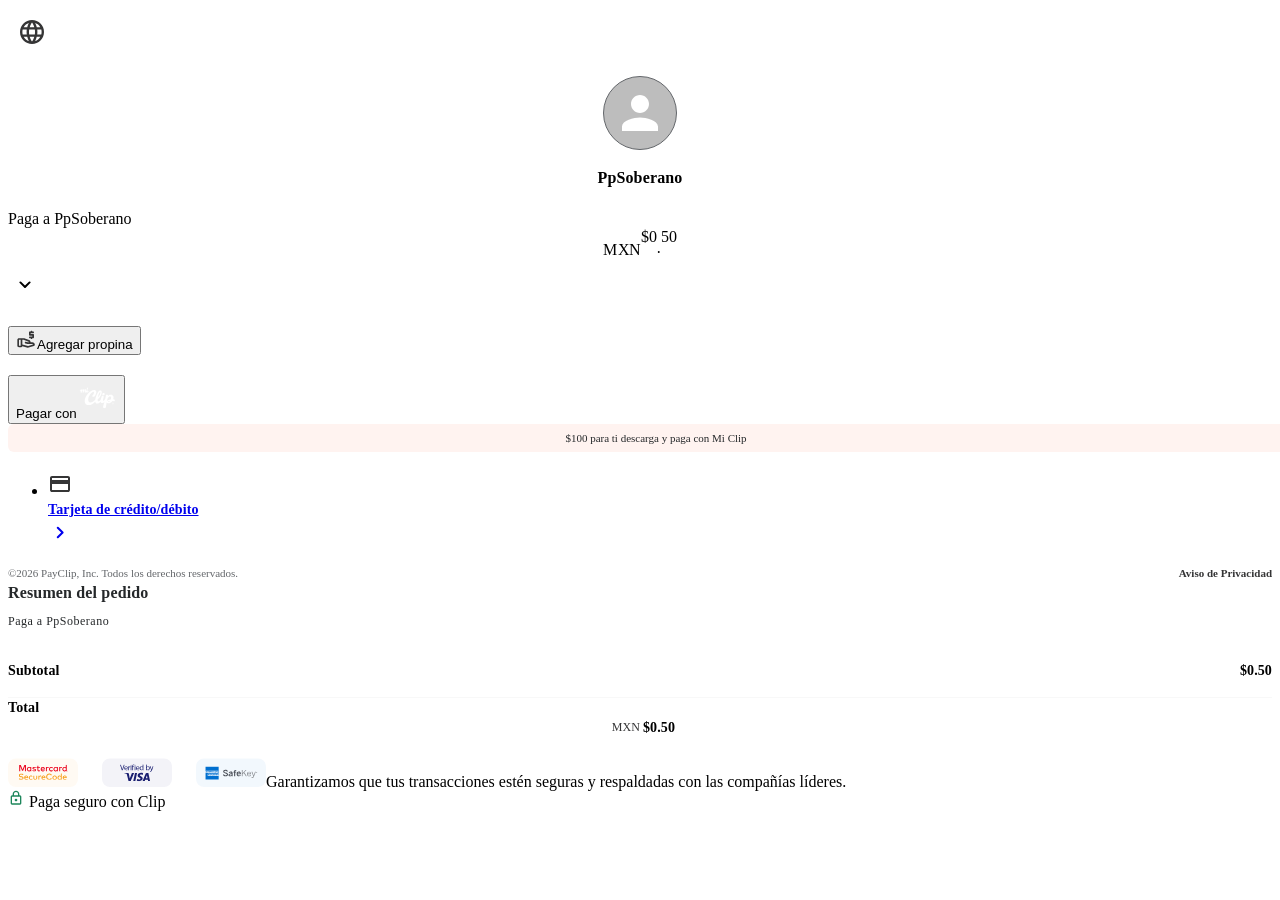
<file: v3/e43dc24b-6db8-43f0-8938-543fdaf144d2.html>
<!DOCTYPE html><html lang="es" translate="no" class="inter_c15e96cb-module__0bjUvq__variable" data-version="0.1.62">
<head><meta charset="utf-8"><meta name="viewport" content="width=device-width, initial-scale=1, maximum-scale=5"><link rel="stylesheet" href="https://pago.clip.mx/v3/c3/_next/static/chunks/0u6rhwvdx1eob.css" data-precedence="next"><link rel="stylesheet" href="https://pago.clip.mx/v3/c3/_next/static/chunks/3uigbq0h-bh7d.css" data-precedence="next"><link rel="stylesheet" href="https://pago.clip.mx/v3/c3/_next/static/chunks/1v3dgu2_iljbi.css" data-precedence="next"><link rel="preload" as="script" fetchpriority="low" href="https://pago.clip.mx/v3/c3/_next/static/chunks/3gonl-n4fkqqz.js"><script src="https://pago.clip.mx/v3/c3/_next/static/chunks/0mtu40m080_wc.js" async=""></script><script src="https://pago.clip.mx/v3/c3/_next/static/chunks/0jbg322ncs_47.js" async=""></script><script src="https://pago.clip.mx/v3/c3/_next/static/chunks/0p1zpub95np8i.js" async=""></script><script src="https://pago.clip.mx/v3/c3/_next/static/chunks/turbopack-28_kvr_0p153x.js" async=""></script><script src="https://pago.clip.mx/v3/c3/_next/static/chunks/413ftum2rywwe.js" async=""></script><script src="https://pago.clip.mx/v3/c3/_next/static/chunks/24y2oelzkpn4s.js" async=""></script><script src="https://pago.clip.mx/v3/c3/_next/static/chunks/332hw1a5yaewl.js" async=""></script><script src="https://pago.clip.mx/v3/c3/_next/static/chunks/3yz08zxjdv069.js" async=""></script><script src="https://pago.clip.mx/v3/c3/_next/static/chunks/3bvcrkqaoc1ia.js" async=""></script><script src="https://pago.clip.mx/v3/c3/_next/static/chunks/2wh2i9xm3oxwu.js" async=""></script><script src="https://pago.clip.mx/v3/c3/_next/static/chunks/3qvnt5vvgvavg.js" async=""></script><script src="https://pago.clip.mx/v3/c3/_next/static/chunks/2z7saz9xx4ips.js" async=""></script><script src="https://pago.clip.mx/v3/c3/_next/static/chunks/0knrlv7zot69c.js" async=""></script><script src="https://pago.clip.mx/v3/c3/_next/static/chunks/3psntq-0_gf1s.js" async=""></script><script src="https://pago.clip.mx/v3/c3/_next/static/chunks/1rkk1mt__80ob.js" async=""></script><script src="https://pago.clip.mx/v3/c3/_next/static/chunks/0_tmxeokp_tp1.js" async=""></script><script src="https://pago.clip.mx/v3/c3/_next/static/chunks/1r7r9qa54__mi.js" async=""></script><script src="https://pago.clip.mx/v3/c3/_next/static/chunks/0izi-0ashbj9n.js" async=""></script><script src="https://pago.clip.mx/v3/c3/_next/static/chunks/2dpwvwrl1rwm6.js" async=""></script><script src="https://pago.clip.mx/v3/c3/_next/static/chunks/3d2wqguonr-bo.js" async=""></script><script src="https://pago.clip.mx/v3/c3/_next/static/chunks/1i5am7majtubd.js" async=""></script><script src="https://pago.clip.mx/v3/c3/_next/static/chunks/44ozlb5ok3wi2.js" async=""></script><script src="https://pago.clip.mx/v3/c3/_next/static/chunks/3x9_8ykalff4l.js" async=""></script><script src="https://pago.clip.mx/v3/c3/_next/static/chunks/01fxcw79i63bu.js" async=""></script><script src="https://pago.clip.mx/v3/c3/_next/static/chunks/0c205b6v02dlg.js" async=""></script><script src="https://pago.clip.mx/v3/c3/_next/static/chunks/2twe34oun2mvd.js" async=""></script><link rel="preload" href="https://pago.clip.mx/v3/c3/_next/static/chunks/3abirvy5d1kko.css" as="style"><meta name="theme-color" content="#fc4c02"><meta name="next-size-adjust" content=""><link rel="preconnect" href="https://api.payclip.io"><link rel="dns-prefetch" href="https://api.payclip.io"><link rel="preconnect" href="https://browser-intake-datadoghq.com"><link rel="dns-prefetch" href="https://browser-intake-datadoghq.com"><link rel="preconnect" href="https://sdk.clip.mx"><link rel="dns-prefetch" href="https://sdk.clip.mx"><title>Pago a PpSoberano — Clip — Clip</title><meta name="description" content="Paga a PpSoberano"><meta name="robots" content="noindex, nofollow"><link rel="canonical" href="https://pago.clip.mx/e43dc24b-6db8-43f0-8938-543fdaf144d2"><meta name="format-detection" content="telephone=no, email=no"><meta property="og:title" content="Pago a PpSoberano — Clip"><meta property="og:description" content="Paga a PpSoberano"><meta property="og:image" content="https://api.payclip.io/payments/og/link_de_pago/2/es/output.png?merchant_name=PpSoberano&amp;currency=MXN&amp;amount=0.50&amp;description=Paga+a+PpSoberano&amp;merchant_logo=&amp;payment_method_types=credit%2Cdebit&amp;payment_method_brands=visa%2Cmastercard%2Camex%2Ccarnet%2Cdiscover%2Cdiners"><meta property="og:image:alt" content="Paga a PpSoberano de forma rápida y segura con Clip."><meta property="og:type" content="website"><meta name="twitter:card" content="summary_large_image"><meta name="twitter:title" content="Pago a PpSoberano — Clip"><meta name="twitter:description" content="Paga a PpSoberano"><meta name="twitter:image" content="https://api.payclip.io/payments/og/link_de_pago/2/es/output.png?merchant_name=PpSoberano&amp;currency=MXN&amp;amount=0.50&amp;description=Paga+a+PpSoberano&amp;merchant_logo=&amp;payment_method_types=credit%2Cdebit&amp;payment_method_brands=visa%2Cmastercard%2Camex%2Ccarnet%2Cdiscover%2Cdiners"><meta name="twitter:image:alt" content="Paga a PpSoberano de forma rápida y segura con Clip."><link rel="icon" href="https://pago.clip.mx/v3/c3/icon.png"><link rel="apple-touch-icon" href="https://pago.clip.mx/v3/c3/apple-icon.png"><script src="https://pago.clip.mx/v3/c3/_next/static/chunks/0cz1d0mv5g_q7.js" nomodule=""></script><link rel="preload" href="https://pago.clip.mx/v3/c3/_next/static/media/83afe278b6a6bb3c-s.p.2bn3s6zvc0dyp.woff2" as="font" crossorigin="" type="font/woff2"><script src="https://pago.clip.mx/v3/c3/_next/static/chunks/0lbmhi4mr-g5k.js"></script><style data-emotion="css xklg78" data-s="">.css-xklg78{text-align:center;-webkit-flex:0 0 auto;-ms-flex:0 0 auto;flex:0 0 auto;font-size:1.5rem;padding:8px;border-radius:50%;overflow:visible;color:rgba(0, 0, 0, 0.54);-webkit-transition:background-color 150ms cubic-bezier(0.4, 0, 0.2, 1) 0ms;transition:background-color 150ms cubic-bezier(0.4, 0, 0.2, 1) 0ms;padding:5px;font-size:1.125rem;padding:4px;}.css-xklg78:hover{background-color:rgba(0, 0, 0, 0.04);}@media (hover: none){.css-xklg78:hover{background-color:transparent;}}.css-xklg78.Mui-disabled{background-color:transparent;color:rgba(0, 0, 0, 0.26);}</style><style data-emotion="css ii0fi" data-s="">.css-ii0fi{display:-webkit-inline-box;display:-webkit-inline-flex;display:-ms-inline-flexbox;display:inline-flex;-webkit-align-items:center;-webkit-box-align:center;-ms-flex-align:center;align-items:center;-webkit-box-pack:center;-ms-flex-pack:center;-webkit-justify-content:center;justify-content:center;position:relative;box-sizing:border-box;-webkit-tap-highlight-color:transparent;background-color:transparent;outline:0;border:0;margin:0;border-radius:0;padding:0;cursor:pointer;-webkit-user-select:none;-moz-user-select:none;-ms-user-select:none;user-select:none;vertical-align:middle;-moz-appearance:none;-webkit-appearance:none;-webkit-text-decoration:none;text-decoration:none;color:inherit;text-align:center;-webkit-flex:0 0 auto;-ms-flex:0 0 auto;flex:0 0 auto;font-size:1.5rem;padding:8px;border-radius:50%;overflow:visible;color:rgba(0, 0, 0, 0.54);-webkit-transition:background-color 150ms cubic-bezier(0.4, 0, 0.2, 1) 0ms;transition:background-color 150ms cubic-bezier(0.4, 0, 0.2, 1) 0ms;padding:5px;font-size:1.125rem;padding:4px;}.css-ii0fi::-moz-focus-inner{border-style:none;}.css-ii0fi.Mui-disabled{pointer-events:none;cursor:default;}@media print{.css-ii0fi{-webkit-print-color-adjust:exact;color-adjust:exact;}}.css-ii0fi:hover{background-color:rgba(0, 0, 0, 0.04);}@media (hover: none){.css-ii0fi:hover{background-color:transparent;}}.css-ii0fi.Mui-disabled{background-color:transparent;color:rgba(0, 0, 0, 0.26);}</style><style data-emotion="css fqz95n" data-s="">.css-fqz95n{z-index:1200;z-index:99999999;padding:24px 16px;}.css-fqz95n>.MuiDrawer-paper{border-top-left-radius:16px;border-top-right-radius:16px;}</style><style data-emotion="css 1vknqv0" data-s="">.css-1vknqv0{display:-webkit-box;display:-webkit-flex;display:-ms-flexbox;display:flex;-webkit-flex-direction:column;-ms-flex-direction:column;flex-direction:column;-webkit-box-pack:center;-ms-flex-pack:center;-webkit-justify-content:center;justify-content:center;-webkit-align-items:center;-webkit-box-align:center;-ms-flex-align:center;align-items:center;cursor:pointer;}.css-1vknqv0>:not(style):not(style){margin:0;}.css-1vknqv0>:not(style)~:not(style){margin-top:16px;}</style><style data-emotion="css 1apc2t" data-s="">.css-1apc2t{position:relative;display:-webkit-box;display:-webkit-flex;display:-ms-flexbox;display:flex;-webkit-align-items:center;-webkit-box-align:center;-ms-flex-align:center;align-items:center;-webkit-box-pack:center;-ms-flex-pack:center;-webkit-justify-content:center;justify-content:center;-webkit-flex-shrink:0;-ms-flex-negative:0;flex-shrink:0;width:40px;height:40px;font-family:Inter;font-size:1.25rem;line-height:1;border-radius:50%;overflow:hidden;-webkit-user-select:none;-moz-user-select:none;-ms-user-select:none;user-select:none;color:#fff;background-color:#bdbdbd;width:72px;height:72px;border:0.5px solid #63666a;}</style><style data-emotion="css 4n1xvj" data-s="">.css-4n1xvj{width:75%;height:75%;}</style><style data-emotion="css 13y7ul3" data-s="">.css-13y7ul3{-webkit-user-select:none;-moz-user-select:none;-ms-user-select:none;user-select:none;width:1em;height:1em;display:inline-block;fill:currentColor;-webkit-flex-shrink:0;-ms-flex-negative:0;flex-shrink:0;-webkit-transition:fill 200ms cubic-bezier(0.4, 0, 0.2, 1) 0ms;transition:fill 200ms cubic-bezier(0.4, 0, 0.2, 1) 0ms;font-size:1.5rem;width:75%;height:75%;}</style><style data-emotion="css 16a59bh" data-s="">.css-16a59bh{margin:0;font-family:Inter;font-size:16px;font-weight:600;letter-spacing:0.15px;line-height:24px;text-transform:none;-webkit-text-decoration:none;text-decoration:none;max-width:100%!important;overflow:hidden;white-space:nowrap;text-overflow:ellipsis;}</style><style data-emotion="css fqz95n" data-s="">.css-fqz95n{z-index:1200;z-index:99999999;padding:24px 16px;}.css-fqz95n>.MuiDrawer-paper{border-top-left-radius:16px;border-top-right-radius:16px;}</style><style data-emotion="css fk01fp" data-s="">.css-fk01fp{gap:4px;padding-left:16px;padding-right:16px;padding-top:6px;padding-bottom:6px;display:-webkit-box;display:-webkit-flex;display:-ms-flexbox;display:flex;-webkit-align-items:center;-webkit-box-align:center;-ms-flex-align:center;align-items:center;-webkit-box-pack:center;-ms-flex-pack:center;-webkit-justify-content:center;justify-content:center;background-color:#FFF3F0;border-radius:6px;width:100%;}</style><style data-emotion="css 1nk6ua9" data-s="">.css-1nk6ua9{margin:0;font-family:Inter;font-size:11px;font-weight:500;letter-spacing:0px;line-height:16px;text-transform:none;-webkit-text-decoration:none;text-decoration:none;color:#25282a;overflow:hidden;text-overflow:ellipsis;white-space:nowrap;min-width:0;}</style><style data-emotion="css rtjbzz" data-s="">.css-rtjbzz{margin:0;font-family:Inter;font-size:14px;font-weight:700;letter-spacing:0.1px;line-height:20px;text-transform:none;-webkit-text-decoration:none;text-decoration:none;}</style><style data-emotion="css 1imbpk3" data-s="">.css-1imbpk3{display:-webkit-box;display:-webkit-flex;display:-ms-flexbox;display:flex;-webkit-flex-direction:column;-ms-flex-direction:column;flex-direction:column;display:-webkit-box;display:-webkit-flex;display:-ms-flexbox;display:flex;-webkit-flex-direction:row;-ms-flex-direction:row;flex-direction:row;gap:2px;}</style><style data-emotion="css 1r12hpv animation-c7515d" data-s="">.css-1r12hpv{display:block;background-color:rgba(0, 0, 0, 0.11);height:1.2em;-webkit-animation:animation-c7515d 2s ease-in-out 0.5s infinite;animation:animation-c7515d 2s ease-in-out 0.5s infinite;border-radius:4px;-webkit-flex-shrink:0;-ms-flex-negative:0;flex-shrink:0;}@-webkit-keyframes animation-c7515d{0%{opacity:1;}50%{opacity:0.4;}100%{opacity:1;}}@keyframes animation-c7515d{0%{opacity:1;}50%{opacity:0.4;}100%{opacity:1;}}</style><style data-emotion="css 1nataqw" data-s="">.css-1nataqw{display:-webkit-box;display:-webkit-flex;display:-ms-flexbox;display:flex;-webkit-flex-direction:column;-ms-flex-direction:column;flex-direction:column;-webkit-box-pack:justify;-webkit-justify-content:space-between;justify-content:space-between;-webkit-align-items:center;-webkit-box-align:center;-ms-flex-align:center;align-items:center;width:100%;}@media (min-width:0px){.css-1nataqw{gap:8px;-webkit-flex-direction:column;-ms-flex-direction:column;flex-direction:column;}}@media (min-width:600px){.css-1nataqw{gap:0px;-webkit-flex-direction:row;-ms-flex-direction:row;flex-direction:row;}}</style><style data-emotion="css 1sy0gx0" data-s="">.css-1sy0gx0{margin:0;font-family:Inter;font-size:11px;font-weight:500;letter-spacing:0px;line-height:16px;text-transform:none;-webkit-text-decoration:none;text-decoration:none;text-align:center;color:#63666a;}</style><style data-emotion="css 10wfhgf" data-s="">.css-10wfhgf{margin:0;font-family:Inter;font-size:11px;font-weight:500;letter-spacing:0px;line-height:16px;text-transform:none;-webkit-text-decoration:none;text-decoration:none;text-align:center;color:#353536;font-weight:600;}</style><style data-emotion="css d8o647" data-s="">.css-d8o647{display:-webkit-box;display:-webkit-flex;display:-ms-flexbox;display:flex;-webkit-flex-direction:column;-ms-flex-direction:column;flex-direction:column;width:100%;min-width:293px;}</style><style data-emotion="css kntyk0" data-s="">.css-kntyk0{margin:0;font-family:Inter;font-size:16px;font-weight:600;letter-spacing:0.15px;line-height:24px;text-transform:none;-webkit-text-decoration:none;text-decoration:none;color:#25282a;margin-bottom:8px;}</style><style data-emotion="css 1ir4zbm" data-s="">.css-1ir4zbm{margin:0;font-family:Inter;font-size:12px;font-weight:400;letter-spacing:0.5px;line-height:16px;text-transform:none;-webkit-text-decoration:none;text-decoration:none;color:#25282a;margin-bottom:16px;}</style><style data-emotion="css hpe8nz" data-s="">.css-hpe8nz{display:-webkit-box;display:-webkit-flex;display:-ms-flexbox;display:flex;-webkit-flex-direction:row;-ms-flex-direction:row;flex-direction:row;-webkit-box-pack:justify;-webkit-justify-content:space-between;justify-content:space-between;-webkit-align-items:center;-webkit-box-align:center;-ms-flex-align:center;align-items:center;border-bottom:1px solid #F8F8F8;height:52px;}</style><style data-emotion="css age76l" data-s="">.css-age76l{margin:0;font-family:Inter;font-size:14px;font-weight:700;letter-spacing:0.12px;line-height:20px;text-transform:none;-webkit-text-decoration:none;text-decoration:none;}</style><style data-emotion="css 1fdz9ww" data-s="">.css-1fdz9ww{display:-webkit-box;display:-webkit-flex;display:-ms-flexbox;display:flex;-webkit-flex-direction:row;-ms-flex-direction:row;flex-direction:row;-webkit-box-pack:center;-ms-flex-pack:center;-webkit-justify-content:center;justify-content:center;-webkit-flex-direction:row;-ms-flex-direction:row;flex-direction:row;-webkit-align-items:center;-webkit-box-align:center;-ms-flex-align:center;align-items:center;}</style><style data-emotion="css 1fd1jws" data-s="">.css-1fd1jws{margin:0;font-family:Inter;font-size:14px;font-weight:700;letter-spacing:0.12px;line-height:20px;text-transform:none;-webkit-text-decoration:none;text-decoration:none;font-weight:800;display:-webkit-box;display:-webkit-flex;display:-ms-flexbox;display:flex;-webkit-box-pack:center;-ms-flex-pack:center;-webkit-justify-content:center;justify-content:center;-webkit-align-items:center;-webkit-box-align:center;-ms-flex-align:center;align-items:center;}</style><style data-emotion="css 3njeoi" data-s="">.css-3njeoi{margin:0;font-family:Inter;font-size:14px;font-weight:700;letter-spacing:0.12px;line-height:20px;text-transform:none;-webkit-text-decoration:none;text-decoration:none;font-weight:800;}</style><style data-emotion="css 1y9q5gm" data-s="">.css-1y9q5gm{display:-webkit-box;display:-webkit-flex;display:-ms-flexbox;display:flex;-webkit-flex-direction:row;-ms-flex-direction:row;flex-direction:row;-webkit-box-pack:justify;-webkit-justify-content:space-between;justify-content:space-between;-webkit-align-items:center;-webkit-box-align:center;-ms-flex-align:center;align-items:center;margin-bottom:0px;padding-top:18px;}</style><style data-emotion="css i2prfe" data-s="">.css-i2prfe{margin:0;font-family:Inter;font-weight:400;font-size:0.75rem;line-height:1.66;text-align:center;color:#353536!important;width:42px;height:19.5px!important;display:-webkit-box;display:-webkit-flex;display:-ms-flexbox;display:flex;-webkit-flex-direction:row;-ms-flex-direction:row;flex-direction:row;-webkit-box-pack:center;-ms-flex-pack:center;-webkit-justify-content:center;justify-content:center;-webkit-align-items:center;-webkit-box-align:center;-ms-flex-align:center;align-items:center;margin-right:-4px;}</style><style data-emotion="css 1cnxmc2" data-s="">.css-1cnxmc2{margin:0;font-family:Inter;font-size:14px;font-weight:700;letter-spacing:0.1px;line-height:20px;text-transform:none;-webkit-text-decoration:none;text-decoration:none;font-weight:800;display:-webkit-box;display:-webkit-flex;display:-ms-flexbox;display:flex;-webkit-box-pack:center;-ms-flex-pack:center;-webkit-justify-content:center;justify-content:center;-webkit-align-items:center;-webkit-box-align:center;-ms-flex-align:center;align-items:center;}</style><style data-emotion="css 1jmfqrm" data-s="">.css-1jmfqrm{margin:0;font-family:Inter;font-size:14px;font-weight:700;letter-spacing:0.1px;line-height:20px;text-transform:none;-webkit-text-decoration:none;text-decoration:none;font-weight:800;}</style><style data-emotion="css fqz95n" data-s="">.css-fqz95n{z-index:1200;z-index:99999999;padding:24px 16px;}.css-fqz95n>.MuiDrawer-paper{border-top-left-radius:16px;border-top-right-radius:16px;}</style><style data-emotion="css" data-s=""></style><style type="text/css">.index-module_slot_wrap__ZT-DX {
  display: inline-block;
  white-space: nowrap;
}

.index-module_slot__DpPgW {
  display: inline-block;
  overflow: hidden;
  text-align: center;
  vertical-align: middle;
  will-change: transform;
}

.index-module_separator__7GhtE {
  display: inline-block;
  vertical-align: middle;
  text-align: center;
}

.index-module_numbers__sqlqm {
  display: block;
}

.index-module_num__j6XH3 {
  display: block;
}

.index-module_top_dummy_list__veRmf {
  position: absolute;
  top: 0;
  transform: translateY(-100%);
}

[aria-hidden=true] {
  user-select: none;
}</style><script src="https://pago.clip.mx/v3/c3/_next/static/chunks/0cl2-48gd0xxa.js"></script><script src="https://pago.clip.mx/v3/c3/_next/static/chunks/1i2_o2upp5703.js"></script><link rel="preload" href="https://tools.clip.mx/transparent/risk?session_id=834c01f0-cd8c-4182-8017-cc85aeb10077" as="script"><script src="https://pago.clip.mx/v3/c3/_next/static/chunks/40w1s6a-_uhgp.js"></script><script src="https://pago.clip.mx/v3/c3/_next/static/chunks/2md0x2wm8g_dl.js"></script><script src="https://pago.clip.mx/v3/c3/_next/static/chunks/1--t8-tz18j8w.js"></script></head>
<body><div hidden=""><!--$--><!--/$--></div><script>window.metricOpenCybersourceIframe=window.metricOpenCybersourceIframe||function(){};window.metricErrorAt3DSAuthentication=window.metricErrorAt3DSAuthentication||function(){};</script><!--$?--><template id="B:0"></template><!--/$-->
<div class="layout-module__6Bi77W__grid" data-component="FlowLayout"><div id="checkout-main" class="layout-module__6Bi77W__main" data-component="FlowLayoutMain"><main><div class="PaymentMethodSelector-module___kfTKa__container" data-component="PaymentMethodSelector"><section class="PaymentMethodSelector-module___kfTKa__header"><div class="PaymentMethodSelector-module___kfTKa__headerActions"><button class="MuiButtonBase-root MuiIconButton-root MuiIconButton-sizeSmall css-ii0fi" tabindex="0" type="button"><svg width="40" height="40" viewBox="0 0 40 40" fill="none" xmlns="http://www.w3.org/2000/svg" aria-label="language"><path d="M20 32C18.36 32 16.81 31.685 15.35 31.055C13.89 30.425 12.615 29.565 11.525 28.475C10.435 27.385 9.575 26.11 8.945 24.65C8.315 23.19 8 21.64 8 20C8 18.34 8.315 16.785 8.945 15.335C9.575 13.885 10.435 12.615 11.525 11.525C12.615 10.435 13.89 9.575 15.35 8.945C16.81 8.315 18.36 8 20 8C21.66 8 23.215 8.315 24.665 8.945C26.115 9.575 27.385 10.435 28.475 11.525C29.565 12.615 30.425 13.885 31.055 15.335C31.685 16.785 32 18.34 32 20C32 21.64 31.685 23.19 31.055 24.65C30.425 26.11 29.565 27.385 28.475 28.475C27.385 29.565 26.115 30.425 24.665 31.055C23.215 31.685 21.66 32 20 32ZM20 29.54C20.52 28.82 20.97 28.07 21.35 27.29C21.73 26.51 22.04 25.68 22.28 24.8H17.72C17.96 25.68 18.27 26.51 18.65 27.29C19.03 28.07 19.48 28.82 20 29.54ZM16.88 29.06C16.52 28.4 16.205 27.715 15.935 27.005C15.665 26.295 15.44 25.56 15.26 24.8H11.72C12.3 25.8 13.025 26.67 13.895 27.41C14.765 28.15 15.76 28.7 16.88 29.06ZM23.12 29.06C24.24 28.7 25.235 28.15 26.105 27.41C26.975 26.67 27.7 25.8 28.28 24.8H24.74C24.56 25.56 24.335 26.295 24.065 27.005C23.795 27.715 23.48 28.4 23.12 29.06ZM10.7 22.4H14.78C14.72 22 14.675 21.605 14.645 21.215C14.615 20.825 14.6 20.42 14.6 20C14.6 19.58 14.615 19.175 14.645 18.785C14.675 18.395 14.72 18 14.78 17.6H10.7C10.6 18 10.525 18.395 10.475 18.785C10.425 19.175 10.4 19.58 10.4 20C10.4 20.42 10.425 20.825 10.475 21.215C10.525 21.605 10.6 22 10.7 22.4ZM17.18 22.4H22.82C22.88 22 22.925 21.605 22.955 21.215C22.985 20.825 23 20.42 23 20C23 19.58 22.985 19.175 22.955 18.785C22.925 18.395 22.88 18 22.82 17.6H17.18C17.12 18 17.075 18.395 17.045 18.785C17.015 19.175 17 19.58 17 20C17 20.42 17.015 20.825 17.045 21.215C17.075 21.605 17.12 22 17.18 22.4ZM25.22 22.4H29.3C29.4 22 29.475 21.605 29.525 21.215C29.575 20.825 29.6 20.42 29.6 20C29.6 19.58 29.575 19.175 29.525 18.785C29.475 18.395 29.4 18 29.3 17.6H25.22C25.28 18 25.325 18.395 25.355 18.785C25.385 19.175 25.4 19.58 25.4 20C25.4 20.42 25.385 20.825 25.355 21.215C25.325 21.605 25.28 22 25.22 22.4ZM24.74 15.2H28.28C27.7 14.2 26.975 13.33 26.105 12.59C25.235 11.85 24.24 11.3 23.12 10.94C23.48 11.6 23.795 12.285 24.065 12.995C24.335 13.705 24.56 14.44 24.74 15.2ZM17.72 15.2H22.28C22.04 14.32 21.73 13.49 21.35 12.71C20.97 11.93 20.52 11.18 20 10.46C19.48 11.18 19.03 11.93 18.65 12.71C18.27 13.49 17.96 14.32 17.72 15.2ZM11.72 15.2H15.26C15.44 14.44 15.665 13.705 15.935 12.995C16.205 12.285 16.52 11.6 16.88 10.94C15.76 11.3 14.765 11.85 13.895 12.59C13.025 13.33 12.3 14.2 11.72 15.2Z" fill="#353536"></path></svg><span class="MuiTouchRipple-root css-w0pj6f"></span></button><div class="PrivateSwipeArea-root css-17j2vre" style="height: 20px;"></div></div><div class="PaymentMethodSelector-module___kfTKa__merchantInfo"><div class="MuiStack-root css-1vknqv0"><div class="MuiAvatar-root MuiAvatar-circular MuiAvatar-colorDefault css-1apc2t"><svg class="MuiSvgIcon-root MuiSvgIcon-fontSizeMedium MuiAvatar-fallback css-13y7ul3" focusable="false" aria-hidden="true" viewBox="0 0 24 24" data-testid="PersonIcon"><path d="M12 12c2.21 0 4-1.79 4-4s-1.79-4-4-4-4 1.79-4 4 1.79 4 4 4zm0 2c-2.67 0-8 1.34-8 4v2h16v-2c0-2.66-5.33-4-8-4z"></path></svg></div><span class="MuiTypography-root MuiTypography-title.medium css-16a59bh">PpSoberano</span></div><div class="PrivateSwipeArea-root css-17j2vre" style="height: 20px;"></div></div><div class="PaymentMethodSelector-module___kfTKa__amountSection"><div><div class="MuiStack-root css-1wu3tq3"><span class="MuiTypography-root MuiTypography-body.sm.regular css-2hpsvo">Paga a PpSoberano</span><div class="MuiStack-root css-3ddvxm"><div class="MuiStack-root css-1vrprru"><div class="MuiStack-root css-1fdz9ww" data-testid="div-total-amount"><span class="MuiTypography-root MuiTypography-label.tiny MuiTypography-alignCenter css-wbv8dy" data-testid="span-currency"> <span class="MuiStack-root css-5j8rg0"><span class="index-module_slot_wrap__ZT-DX slot-counter"><span class="index-module_slot__DpPgW slot-counter-item" style="display: inline-block; height: 16.0038px;"><span class="index-module_numbers__sqlqm slot-counter-item-numbers" style="transition: none; transform: translateY(0px);"><span class="index-module_num__j6XH3 slot-counter-item-number" aria-hidden="true" style="height: 16.0038px;">M</span><span class="index-module_num__j6XH3 slot-counter-item-number" aria-hidden="true">1</span><span class="index-module_num__j6XH3 slot-counter-item-number" aria-hidden="true">2</span><span class="index-module_num__j6XH3 slot-counter-item-number" aria-hidden="true">9</span><span class="index-module_num__j6XH3 slot-counter-item-number" aria-hidden="true">6</span><span class="index-module_num__j6XH3 slot-counter-item-number" aria-hidden="true">4</span><span class="index-module_num__j6XH3 slot-counter-item-number slot-counter-item-number-value">M</span></span></span><span class="index-module_slot__DpPgW slot-counter-item" style="display: inline-block; height: 16.0038px;"><span class="index-module_numbers__sqlqm slot-counter-item-numbers" style="transition: none; transform: translateY(0px);"><span class="index-module_num__j6XH3 slot-counter-item-number" aria-hidden="true" style="height: 16.0038px;">X</span><span class="index-module_num__j6XH3 slot-counter-item-number" aria-hidden="true">9</span><span class="index-module_num__j6XH3 slot-counter-item-number" aria-hidden="true">4</span><span class="index-module_num__j6XH3 slot-counter-item-number" aria-hidden="true">2</span><span class="index-module_num__j6XH3 slot-counter-item-number" aria-hidden="true">1</span><span class="index-module_num__j6XH3 slot-counter-item-number" aria-hidden="true">6</span><span class="index-module_num__j6XH3 slot-counter-item-number slot-counter-item-number-value">X</span></span></span><span class="index-module_slot__DpPgW slot-counter-item" style="display: inline-block; height: 16.0038px;"><span class="index-module_numbers__sqlqm slot-counter-item-numbers" style="transition: none; transform: translateY(0px);"><span class="index-module_num__j6XH3 slot-counter-item-number" aria-hidden="true" style="height: 16.0038px;">N</span><span class="index-module_num__j6XH3 slot-counter-item-number" aria-hidden="true">6</span><span class="index-module_num__j6XH3 slot-counter-item-number" aria-hidden="true">2</span><span class="index-module_num__j6XH3 slot-counter-item-number" aria-hidden="true">9</span><span class="index-module_num__j6XH3 slot-counter-item-number" aria-hidden="true">1</span><span class="index-module_num__j6XH3 slot-counter-item-number" aria-hidden="true">4</span><span class="index-module_num__j6XH3 slot-counter-item-number slot-counter-item-number-value">N</span></span></span></span></span></span><span class="MuiTypography-root MuiTypography-headline.large css-nicspb" data-testid="span-amount"><span class="index-module_slot_wrap__ZT-DX slot-counter"><span class="index-module_slot__DpPgW slot-counter-item" style="display: inline-block; height: 40px;"><span class="index-module_numbers__sqlqm slot-counter-item-numbers" style="transition: none; transform: translateY(0px);"><span class="index-module_num__j6XH3 slot-counter-item-number" aria-hidden="true" style="height: 40px;">$</span><span class="index-module_num__j6XH3 slot-counter-item-number" aria-hidden="true">1</span><span class="index-module_num__j6XH3 slot-counter-item-number" aria-hidden="true">4</span><span class="index-module_num__j6XH3 slot-counter-item-number" aria-hidden="true">8</span><span class="index-module_num__j6XH3 slot-counter-item-number" aria-hidden="true">0</span><span class="index-module_num__j6XH3 slot-counter-item-number" aria-hidden="true">0</span><span class="index-module_num__j6XH3 slot-counter-item-number slot-counter-item-number-value">$</span></span></span><span class="index-module_slot__DpPgW slot-counter-item" style="display: inline-block; height: 40px;"><span class="index-module_numbers__sqlqm slot-counter-item-numbers" style="transition: none; transform: translateY(0px);"><span class="index-module_num__j6XH3 slot-counter-item-number" aria-hidden="true" style="height: 40px;">0</span><span class="index-module_num__j6XH3 slot-counter-item-number" aria-hidden="true">1</span><span class="index-module_num__j6XH3 slot-counter-item-number" aria-hidden="true">0</span><span class="index-module_num__j6XH3 slot-counter-item-number" aria-hidden="true">0</span><span class="index-module_num__j6XH3 slot-counter-item-number" aria-hidden="true">4</span><span class="index-module_num__j6XH3 slot-counter-item-number" aria-hidden="true">8</span><span class="index-module_num__j6XH3 slot-counter-item-number slot-counter-item-number-value">0</span></span></span></span><span class="MuiTypography-root MuiTypography-headline.large css-sov826" data-testid="span-decimals"><span class="index-module_slot_wrap__ZT-DX slot-counter"><span class="index-module_separator__7GhtE slot-counter-item slot-counter-separator">.</span><span class="index-module_slot__DpPgW slot-counter-item" style="display: inline-block; height: 40px;"><span class="index-module_numbers__sqlqm slot-counter-item-numbers" style="transition: none; transform: translateY(0px);"><span class="index-module_num__j6XH3 slot-counter-item-number" aria-hidden="true" style="height: 40px;">5</span><span class="index-module_num__j6XH3 slot-counter-item-number" aria-hidden="true">0</span><span class="index-module_num__j6XH3 slot-counter-item-number" aria-hidden="true">6</span><span class="index-module_num__j6XH3 slot-counter-item-number" aria-hidden="true">3</span><span class="index-module_num__j6XH3 slot-counter-item-number" aria-hidden="true">8</span><span class="index-module_num__j6XH3 slot-counter-item-number" aria-hidden="true">6</span><span class="index-module_num__j6XH3 slot-counter-item-number slot-counter-item-number-value">5</span></span></span><span class="index-module_slot__DpPgW slot-counter-item" style="display: inline-block; height: 40px;"><span class="index-module_numbers__sqlqm slot-counter-item-numbers" style="transition: none; transform: translateY(0px);"><span class="index-module_num__j6XH3 slot-counter-item-number" aria-hidden="true" style="height: 40px;">0</span><span class="index-module_num__j6XH3 slot-counter-item-number" aria-hidden="true">6</span><span class="index-module_num__j6XH3 slot-counter-item-number" aria-hidden="true">6</span><span class="index-module_num__j6XH3 slot-counter-item-number" aria-hidden="true">3</span><span class="index-module_num__j6XH3 slot-counter-item-number" aria-hidden="true">0</span><span class="index-module_num__j6XH3 slot-counter-item-number" aria-hidden="true">8</span><span class="index-module_num__j6XH3 slot-counter-item-number slot-counter-item-number-value">0</span></span></span></span></span></span></div></div><svg width="24" height="24" viewBox="0 -960 960 960" style="background: white; border-radius: 50%; padding: 5px; box-sizing: content-box; cursor: pointer;"><path fill="currentColor" d="M480-361q-8 0-15-2.5t-13-8.5L268-556q-11-11-11-28t11-28 28-11 28 11l156 156 156-156q11-11 28-11t28 11 11 28-11 28L508-372q-6 6-13 8.5t-15 2.5"></path></svg></div><div class="PrivateSwipeArea-root css-17j2vre" style="height: 20px;"></div></div></div><div class="PaymentMethodSelector-module___kfTKa__actionsRow"><button class="MuiBox-root css-1xnagzt"><svg width="21" height="20" viewBox="0 0 21 20" fill="none" xmlns="http://www.w3.org/2000/svg"><path d="M12.1249 17.0003L17.0833 15.4587C17.0138 15.3337 16.9131 15.226 16.7812 15.1357C16.6492 15.0455 16.4999 15.0003 16.3333 15.0003H12.1249C11.7499 15.0003 11.4513 14.9864 11.2291 14.9587C11.0069 14.9309 10.7777 14.8753 10.5416 14.792L9.35408 14.3962C9.13186 14.3267 8.97214 14.1878 8.87492 13.9795C8.7777 13.7712 8.76381 13.5559 8.83325 13.3337C8.9027 13.1114 9.03811 12.9482 9.2395 12.8441C9.44089 12.7399 9.6527 12.7225 9.87492 12.792L10.7499 13.0837C10.986 13.1531 11.2534 13.2087 11.552 13.2503C11.8506 13.292 12.2569 13.3198 12.7708 13.3337H12.9999C12.9999 13.1809 12.9548 13.035 12.8645 12.8962C12.7742 12.7573 12.6666 12.667 12.5416 12.6253L7.66658 10.8337H6.33325V15.417L12.1249 17.0003ZM11.6874 18.6253L6.33325 17.1253C6.22214 17.4864 6.00339 17.7781 5.677 18.0003C5.35061 18.2225 5.01381 18.3337 4.66658 18.3337H2.99992C2.54159 18.3337 2.14922 18.1705 1.82284 17.8441C1.49645 17.5177 1.33325 17.1253 1.33325 16.667V10.8337C1.33325 10.3753 1.49645 9.98296 1.82284 9.65658C2.14922 9.33019 2.54159 9.16699 2.99992 9.16699H7.66658C7.76381 9.16699 7.86103 9.17741 7.95825 9.19824C8.05547 9.21908 8.14575 9.24338 8.22908 9.27116L13.1249 11.0837C13.5833 11.2503 13.9548 11.542 14.2395 11.9587C14.5242 12.3753 14.6666 12.8337 14.6666 13.3337H16.3333C17.0277 13.3337 17.618 13.5628 18.1041 14.0212C18.5902 14.4795 18.8333 15.0837 18.8333 15.8337C18.8333 16.1392 18.7534 16.3788 18.5937 16.5524C18.4339 16.726 18.1874 16.8684 17.8541 16.9795L12.6458 18.6045C12.493 18.66 12.3333 18.6878 12.1666 18.6878C11.9999 18.6878 11.8402 18.667 11.6874 18.6253ZM2.99992 16.667H4.66658V10.8337H2.99992V16.667Z" fill="#353536"></path><path d="M13.8333 7.50032H16.3333V6.66699H13.8333C13.5972 6.66699 13.3993 6.58713 13.2396 6.42741C13.0799 6.26769 13 6.06977 13 5.83366V3.33366C13 3.09755 13.0799 2.89963 13.2396 2.73991C13.3993 2.58019 13.5972 2.50033 13.8333 2.50033H14.6667C14.6667 2.26421 14.7465 2.0663 14.9062 1.90658C15.066 1.74685 15.2639 1.66699 15.5 1.66699C15.7361 1.66699 15.934 1.74685 16.0937 1.90658C16.2535 2.0663 16.3333 2.26421 16.3333 2.50033H17.1667C17.4028 2.50033 17.6007 2.58019 17.7604 2.73991C17.9201 2.89963 18 3.09755 18 3.33366C18 3.56977 17.9201 3.76769 17.7604 3.92741C17.6007 4.08713 17.4028 4.16699 17.1667 4.16699H14.6667V5.00032H17.1667C17.4028 5.00032 17.6007 5.08019 17.7604 5.23991C17.9201 5.39963 18 5.59755 18 5.83366V8.33366C18 8.56977 17.9201 8.76769 17.7604 8.92741C17.6007 9.08713 17.4028 9.16699 17.1667 9.16699H16.3333C16.3333 9.4031 16.2535 9.60102 16.0937 9.76074C15.934 9.92046 15.7361 10.0003 15.5 10.0003C15.2639 10.0003 15.066 9.92046 14.9062 9.76074C14.7465 9.60102 14.6667 9.4031 14.6667 9.16699H13.8333C13.5972 9.16699 13.3993 9.08713 13.2396 8.92741C13.0799 8.76769 13 8.56977 13 8.33366C13 8.09755 13.0799 7.89963 13.2396 7.73991C13.3993 7.58019 13.5972 7.50032 13.8333 7.50032Z" fill="#353536"></path></svg><span class="MuiTypography-root MuiTypography-label.medium css-1mb06gf">Agregar propina</span></button><div class="PrivateSwipeArea-root css-17j2vre" style="height: 20px;"></div></div></div></section><section class="PaymentMethodSelector-module___kfTKa__methods"><div class="PaymentMethodSelector-module___kfTKa__miClipSection"><button class="MuiButtonBase-root MuiButton-root MuiButton-text MuiButton-textPrimary MuiButton-sizeMedium MuiButton-textSizeMedium MuiButton-colorPrimary MuiButton-root MuiButton-text MuiButton-textPrimary MuiButton-sizeMedium MuiButton-textSizeMedium MuiButton-colorPrimary css-1v9ipch" tabindex="0" type="button" data-testid="clip-go-button"><span class="MuiTypography-root MuiTypography-title.medium MuiTypography-alignCenter css-tmbjj1">Pagar con</span><svg xmlns="http://www.w3.org/2000/svg" width="40" height="40" viewBox="0 0 40 40" fill="none"><path d="M14.1245 12.9249C15.3402 12.202 16.9629 11.5527 18.2895 12.1358C19.3261 12.5914 19.4934 13.83 19.3022 14.8565C19.1294 15.792 18.7893 16.6851 18.271 17.4991C18.0365 17.8635 17.796 18.21 17.4321 18.459C16.8273 18.8721 16.0249 18.8418 15.4633 18.459C15.2352 18.3072 15.2103 18.0525 15.3706 17.8399C16.0802 16.9227 17.0554 15.3554 16.9878 14.2012C16.9693 13.8551 16.71 13.6239 16.3462 13.6905C15.4823 13.8484 14.6609 14.7048 14.0747 15.3487C12.5874 16.9768 11.7793 18.4595 11.2856 20.5919C11.045 21.6185 11.1253 22.6025 11.6313 23.5137C12.1867 24.5098 13.3093 24.619 14.3706 24.3458C15.827 23.9448 17.2039 22.8701 18.2221 21.7706C18.6726 19.3953 19.66 15.8349 21.1596 13.8848C21.7643 13.0953 22.5292 12.4758 23.5717 12.5606C24.849 12.6578 24.9667 13.9939 24.7446 15.0206C24.5841 15.7617 24.3373 16.4669 23.9917 17.1534C23.1647 18.7996 21.9923 20.2822 20.6841 21.6065C20.6409 21.9831 20.6651 22.3539 20.7885 22.7061C20.9305 23.107 21.283 23.3372 21.7212 23.2764C22.6898 23.1426 23.5849 22.0318 23.8442 21.1876L24.5786 18.8174C24.6465 18.605 24.7391 18.4109 24.8501 18.2227C25.1401 17.7307 26.0095 17.8401 26.4292 18.0284C26.8488 18.2167 26.7938 18.8669 26.6518 19.3165C26.4359 20.0089 26.2318 20.6773 26.0591 21.3819C25.9541 21.8074 25.7881 22.8884 26.5161 22.8155C27.2379 22.7425 27.9473 21.6857 28.1264 21.0782H28.1137C28.3976 20.1001 28.633 19.1578 28.7934 18.1798L28.978 17.0382C28.9903 16.9531 29.1637 16.8499 29.2563 16.8438C29.7869 16.8135 30.2989 16.8434 30.7924 16.9952C30.9467 17.0438 31.0522 17.1476 31.0337 17.3116L30.978 17.8643C31.3853 17.5363 31.731 17.2322 32.1938 17.0196C33.7427 16.3212 35.7599 16.54 36.3647 18.2589C36.7041 19.2308 36.5375 20.3061 36.229 21.3145C36.3647 21.3145 36.8401 21.3571 37.4077 21.6182C37.8644 21.8248 37.9136 22.2625 37.8149 22.5176C37.6854 22.8577 37.5865 23.0276 37.2163 23.1612C36.6178 23.3736 35.9701 23.0033 35.4087 22.9971C34.8903 23.7444 34.2484 24.3708 33.4585 24.8204C32.6563 25.2516 31.7859 25.4513 30.9096 25.3116C30.3605 25.2326 29.8978 25.0017 29.5522 24.5704C29.3239 25.9069 29.2311 27.2013 29.0337 28.5196L28.9594 29.0118C28.8853 29.5159 28.5644 29.9292 28.0708 30.1114C27.6205 30.2753 27.1208 30.2753 26.6889 30.0811C25.9546 29.7592 26.0041 29.0543 26.1645 28.3497C26.3188 27.6572 26.5097 27.0011 26.7133 26.3087L27.4106 23.878C27.0589 24.1574 26.7626 24.4249 26.3862 24.6436C25.5593 25.1235 24.4792 25.3237 23.8559 24.5157C23.2333 23.7085 23.584 24.0238 23.5288 23.7208C22.6525 24.6744 21.4615 25.5727 20.1225 25.5059C18.9934 25.4513 18.4193 24.6683 18.2094 23.6661C16.099 25.774 13.1491 27.7904 10.1069 26.8975C8.72455 26.4905 7.95907 25.2754 7.79245 23.9024C7.58885 22.2562 7.87938 20.8047 8.57663 19.2618C9.81704 16.522 11.4894 14.4922 14.1245 12.9249ZM35.9126 24.7969C36.3692 24.7969 36.7279 25.1612 36.728 25.6046C36.728 26.042 36.3692 26.4132 35.9126 26.4132C35.4561 26.4129 35.0981 26.0479 35.0981 25.6046C35.0982 25.1674 35.4562 24.7972 35.9126 24.7969ZM35.9194 24.8878C35.5122 24.8878 35.1969 25.2159 35.1967 25.6046V25.6104C35.1967 26.0053 35.5121 26.3272 35.9194 26.3272C36.3266 26.3271 36.6411 25.9993 36.6411 25.6046C36.641 25.2099 36.3265 24.8879 35.9194 24.8878ZM35.9809 25.1915C36.1474 25.1915 36.2835 25.307 36.2837 25.4405C36.2837 25.5741 36.1906 25.6533 36.0796 25.6837L36.3081 26.0001H36.1411L35.938 25.7022H35.7466V26.0001H35.6167V25.1915H35.9809ZM35.7397 25.3008V25.5928H35.9624C36.0796 25.5928 36.1479 25.5435 36.1479 25.4464C36.1477 25.3495 36.0733 25.3009 35.9624 25.3008H35.7397ZM32.9399 22.9669C32.5138 22.9669 30.8297 23.2409 31.021 23.8301C31.0459 23.9029 31.1569 23.9877 31.2739 24.0059C31.9342 24.1031 32.5882 23.4711 32.9399 22.9669ZM33.9399 18.9698C33.6128 18.2894 32.7058 18.3503 32.101 18.7452C31.663 19.0306 31.3357 19.4068 31.0581 19.838C30.6756 20.4453 30.3793 21.0775 30.2065 21.7637L29.9653 22.6993C30.9156 22.0129 32.2487 21.7404 33.3471 21.546H33.354C33.5697 21.5095 33.7366 21.3999 33.8169 21.1876C34.0637 20.568 34.2299 19.5773 33.9399 18.9698ZM23.2573 14.3165C23.1462 14.201 22.9488 14.2498 22.8315 14.3409C21.9184 15.0034 21.1589 18.2888 20.9428 19.4493C21.8377 18.3801 22.5537 17.226 23.0659 15.9503H23.06C23.2143 15.5674 23.5226 14.5898 23.2573 14.3165ZM25.5747 15.4688C26.019 14.9771 26.7346 14.8678 27.3022 15.1592C27.8021 15.4144 27.9811 15.9613 27.7466 16.502H27.7524C27.5241 17.0303 27.0186 17.3099 26.4633 17.3282C25.9758 17.3464 25.5251 17.1459 25.3276 16.6964C25.1486 16.2893 25.2599 15.8151 25.5747 15.4688ZM8.56686 11.1788C8.86925 11.2213 9.07925 11.4463 9.08542 11.7501C9.09153 11.9503 9.06109 12.1506 8.99948 12.3448L8.7651 13.0919C8.73426 13.2012 8.72102 13.3416 8.78268 13.4327C8.96165 13.7182 9.28902 13.25 9.3569 12.9766C9.48031 12.5028 9.56108 12.035 9.73385 11.5733C9.81409 11.3609 9.98036 11.2457 10.2085 11.2335C10.3689 11.2274 10.5485 11.2398 10.6411 11.3917C10.7087 11.501 10.709 11.6588 10.6782 11.7862L10.4682 12.7403C10.4312 12.9166 10.3753 13.2689 10.5356 13.3721C10.7453 13.5116 11.0045 13.208 11.1958 13.0743C11.2821 13.0196 11.5041 13.0134 11.5659 13.2198C11.6276 13.4262 11.4309 13.6873 11.3198 13.8028C10.9866 14.1611 10.573 14.4528 10.061 14.459C9.70307 14.4651 9.41924 14.2403 9.34518 13.8819C8.97493 14.3011 8.72767 14.629 8.17233 14.544C6.98129 14.2646 8.22753 12.679 7.8696 12.3692C7.75848 12.2723 7.561 12.3509 7.44382 12.4542C6.9131 12.928 6.83326 13.5358 6.74069 14.1798C6.67894 14.5928 6.20975 14.6473 5.91354 14.544C5.52495 14.4104 5.59251 13.9734 5.68503 13.6514L5.83932 13.129C5.89486 12.9406 6.02454 12.5573 5.87643 12.4298V12.4239C5.76544 12.3269 5.55592 12.4116 5.44479 12.5147C4.90173 13.0068 4.79068 13.6451 4.72897 14.3194C4.69195 14.7446 4.32779 14.8294 3.9946 14.7383C3.59965 14.629 3.58062 14.204 3.61764 13.8516C3.66701 13.3657 3.75334 12.8918 3.87057 12.418C3.72867 12.497 3.54325 12.6004 3.37057 12.6915C3.31514 12.7217 3.25342 12.7403 3.19186 12.7403H3.16159C3.06285 12.7281 2.92709 12.673 2.87155 12.4786C2.82836 12.3207 2.89554 12.1869 2.9819 12.0958C3.17938 11.8892 4.12437 11.4644 4.51315 11.4522C4.58081 11.4462 4.65465 11.4517 4.74069 11.4698C4.91343 11.5123 5.01889 11.6706 5.00046 11.8467L4.96335 12.211C5.36445 11.7129 5.91391 11.1 6.60495 11.2579C6.85165 11.3126 7.04279 11.5067 7.05514 11.7618L7.06784 12.0235C7.45657 11.5679 7.93137 11.0878 8.56686 11.1788ZM10.5542 9.7696C10.7455 9.78175 10.9304 9.84852 11.0229 10.0186C11.1216 10.2008 11.0912 10.4251 10.9741 10.6133V10.6202C10.7642 10.9541 10.2206 11.0142 9.97995 10.7227C9.86295 10.577 9.83266 10.3948 9.88815 10.2188C9.97456 9.92729 10.2457 9.75142 10.5542 9.7696Z" fill="white"></path></svg><span class="MuiTouchRipple-root css-w0pj6f"></span></button><div class="MuiBox-root css-fk01fp" data-component="AntPromotionBadge"><span class="MuiTypography-root MuiTypography-label.tiny css-1nk6ua9">$100 para ti descarga y paga con Mi Clip</span></div></div><div style="margin-bottom:20px"></div><ul class="PaymentMethodSelector-module___kfTKa__methodList"><li><a class="PaymentMethodSelector-module___kfTKa__methodCard" href="https://pago.clip.mx/v3/e43dc24b-6db8-43f0-8938-543fdaf144d2/card"><div class="PaymentMethodSelector-module___kfTKa__methodIconWrap" style="background-color:transparent"><svg style="color:#353536" width="24" height="24" viewBox="0 -960 960 960"><path fill="currentColor" d="M880-720v480q0 33-23.5 56.5T800-160H160q-33 0-56.5-23.5T80-240v-480q0-33 23.5-56.5T160-800h640q33 0 56.5 23.5T880-720m-720 80h640v-80H160zm0 160v240h640v-240zm0 240v-480z"></path></svg></div><div class="PaymentMethodSelector-module___kfTKa__methodText"><p class="MuiTypography-root MuiTypography-body.md.bold PaymentMethodSelector-module___kfTKa__methodLabel css-rtjbzz">Tarjeta de crédito/débito</p><div style="transform:translate(-2px, 5px)"><div class="MuiStack-root css-ow6ltf" style="width:169px;min-width:169px;max-width:169px"><div class="MuiStack-root css-1tj1eho" data-testid="brand-visa" style="background-image: url(&quot;https://sdk.clip.mx/assets/images/buyer-checkout/logos/logos-cards.svg&quot;); background-size: auto 99.5%; background-position: -34.6px 0.5px;"></div><div class="MuiStack-root css-1tj1eho" data-testid="brand-mastercard" style="background-image: url(&quot;https://sdk.clip.mx/assets/images/buyer-checkout/logos/logos-cards.svg&quot;); background-size: auto 99.5%; background-position: -1px 0.5px;"></div><div class="MuiStack-root css-1tj1eho" data-testid="brand-amex" style="background-image: url(&quot;https://sdk.clip.mx/assets/images/buyer-checkout/logos/logos-cards.svg&quot;); background-size: auto 99.5%; background-position: -70.9px 0.5px;"></div><div class="MuiStack-root css-1tj1eho" data-testid="brand-carnet" style="background-image: url(&quot;https://sdk.clip.mx/assets/images/buyer-checkout/logos/logos-cards.svg&quot;); background-size: auto 99.5%; background-position: -105px 0.5px;"></div><div class="MuiStack-root css-1tj1eho" data-testid="brand-carousel" style="background-image: url(&quot;https://sdk.clip.mx/assets/images/buyer-checkout/logos/logos-cards.svg&quot;); background-size: auto 99.5%; background-position: -244.7px 0.5px;"></div></div></div></div><svg style="color:var(--color-gray-border)" width="25" height="25" viewBox="0 -960 960 960"><path fill="currentColor" d="M504-480 348-636q-11-11-11-28t11-28 28-11 28 11l184 184q6 6 8.5 13t2.5 15-2.5 15-8.5 13L404-268q-11 11-28 11t-28-11-11-28 11-28z"></path></svg></a></li></ul><div class="PaymentMethodSelector-module___kfTKa__footerWrapper"><footer class="MuiStack-root css-1nataqw"><span class="MuiTypography-root MuiTypography-label.tiny css-1sy0gx0">©2026 PayClip, Inc. Todos los derechos reservados.</span><a class="MuiTypography-root MuiTypography-label.tiny css-10wfhgf" href="https://www.clip.mx/privacidad" target="_blank" rel="noreferrer">Aviso de Privacidad</a></footer></div></section></div></main><!--$--><!--/$--></div><aside class="layout-module__6Bi77W__sidebar" data-component="FlowLayoutSidebar"><div data-component="PaymentSummaryPanel" style="display:flex;flex-direction:column;height:100%"><div class="MuiStack-root css-d8o647" id="order-summary-stack"><h2 class="MuiTypography-root MuiTypography-title.medium css-kntyk0">Resumen del pedido</h2><p class="MuiTypography-root MuiTypography-body.sm.regular css-1ir4zbm">Paga a PpSoberano</p><div class="MuiStack-root css-hpe8nz"><span class="MuiTypography-root MuiTypography-label.medium-prominent css-age76l">Subtotal</span><div class="MuiStack-root css-1fdz9ww" data-testid="div-total-amount"><span class="MuiTypography-root MuiTypography-label.medium-prominent css-1fd1jws" data-testid="span-amount">$0<span class="MuiTypography-root MuiTypography-label.medium-prominent css-3njeoi" data-testid="span-decimals">.50</span></span></div></div><div class="MuiStack-root css-1i36j0q"><span class="MuiTypography-root MuiTypography-label.medium-prominent css-age76l">Total</span><span class="MuiTypography-root MuiTypography-label.medium-prominent css-age76l"><div class="MuiStack-root css-1fdz9ww" data-testid="div-total-amount"><span class="MuiTypography-root MuiTypography-caption MuiTypography-alignCenter css-i2prfe" data-testid="span-currency"> <!-- -->MXN</span><span class="MuiTypography-root MuiTypography-body.md.bold css-1cnxmc2" data-testid="span-amount">$0<span class="MuiTypography-root MuiTypography-body.md.bold css-1jmfqrm" data-testid="span-decimals">.50</span></span></div></span></div></div><div class="PrivateSwipeArea-root css-17j2vre" style="height: 20px;"></div><div style="margin-top:auto;padding-bottom:4px"><div class="MuiStack-root css-ltkxuh"><svg width="258" height="29" viewBox="0 0 258 29" fill="none" xmlns="http://www.w3.org/2000/svg" role="img" aria-label="Logos de seguridad: Mastercard, Visa, American Express"><rect opacity=".05" y=".428" width="70" height="28.571" rx="8" fill="#F79E1B"></rect><g clip-path="url(#_r_5_a)"><path d="M14.988 17.065a3.544 3.544 0 0 0-.809-.38 2.876 2.876 0 0 0-.882-.135c-.201 0-.385.02-.551.062-.167.041-.31.102-.428.18a.889.889 0 0 0-.278.283.71.71 0 0 0-.099.372.58.58 0 0 0 .086.322.7.7 0 0 0 .248.225c.107.062.239.112.393.152.156.04.33.075.526.104l.417.055c.244.035.482.088.714.16.233.07.44.17.622.3.182.128.329.29.44.484.11.195.165.431.165.709 0 .306-.065.576-.194.81-.13.235-.304.433-.525.593-.221.16-.477.282-.768.365-.291.083-.6.124-.928.124a4.422 4.422 0 0 1-1.285-.204 3.969 3.969 0 0 1-.613-.25c-.195-.1-.37-.218-.524-.353l.529-.772c.103.094.227.182.372.262a3.218 3.218 0 0 0 1.517.399c.198 0 .382-.02.553-.06.17-.04.32-.1.446-.176a.943.943 0 0 0 .299-.282.654.654 0 0 0 .11-.37c0-.235-.116-.414-.347-.537-.231-.123-.567-.215-1.01-.275l-.468-.064a3.686 3.686 0 0 1-.656-.155 1.9 1.9 0 0 1-.573-.302 1.462 1.462 0 0 1-.404-.49 1.53 1.53 0 0 1-.153-.714 1.67 1.67 0 0 1 .697-1.388c.215-.16.467-.28.755-.363.289-.083.596-.124.923-.124.44 0 .836.057 1.19.173.354.116.684.274.988.474l-.495.786zm3.284.46c.286 0 .55.052.79.156.239.104.444.252.615.442.17.19.304.418.4.682.096.265.144.558.144.878a3.642 3.642 0 0 1-.017.335h-3.047c.029.186.082.344.159.476s.17.24.28.324c.109.084.23.147.366.187.134.04.275.06.421.06.207 0 .414-.038.622-.114.208-.076.398-.182.57-.32l.448.64c-.252.214-.52.365-.802.45-.283.087-.58.13-.894.13-.31 0-.594-.052-.852-.155a1.935 1.935 0 0 1-.667-.438 1.973 1.973 0 0 1-.434-.682 2.436 2.436 0 0 1-.155-.889c0-.32.05-.614.15-.88.1-.265.241-.494.422-.684.18-.19.397-.338.648-.442.25-.105.528-.157.833-.157zm-.018.797c-.16 0-.303.024-.428.073a.936.936 0 0 0-.323.209c-.09.09-.164.197-.221.321-.058.125-.098.261-.12.41H19.3c-.049-.32-.163-.57-.344-.747-.181-.177-.415-.266-.702-.266zm4.781-.798c.31 0 .599.055.865.165.267.11.492.274.676.492l-.577.613a1.732 1.732 0 0 0-.456-.315 1.258 1.258 0 0 0-.533-.11c-.173 0-.333.033-.483.097-.149.064-.278.155-.387.27a1.25 1.25 0 0 0-.256.417c-.061.162-.092.34-.092.534s.03.373.092.535c.062.161.147.3.256.416.11.115.238.205.387.27.15.064.31.096.483.096.197 0 .382-.04.555-.122.172-.081.324-.184.456-.307l.555.619c-.19.217-.416.38-.68.49a2.21 2.21 0 0 1-.86.166c-.328 0-.625-.055-.892-.165a2.038 2.038 0 0 1-.684-.455 2.019 2.019 0 0 1-.439-.685 2.326 2.326 0 0 1-.155-.858c0-.309.052-.595.155-.858.104-.264.25-.492.44-.685a2.03 2.03 0 0 1 .684-.455c.266-.11.563-.165.89-.165zM29.19 20c0 .326-.054.607-.163.841a1.635 1.635 0 0 1-1.042.904 2.404 2.404 0 0 1-1.411 0c-.23-.07-.434-.18-.614-.328a1.6 1.6 0 0 1-.43-.576 2.004 2.004 0 0 1-.161-.84v-2.37h.903v2.288c0 .197.026.366.078.504a.88.88 0 0 0 .213.337c.09.086.197.148.32.187.124.038.256.058.396.058s.273-.02.396-.058c.124-.039.23-.101.32-.187a.879.879 0 0 0 .214-.337c.051-.138.077-.307.077-.504V17.63h.904v2.37zm3.283-2.476c.138 0 .262.01.373.028.11.018.217.048.32.088l-.215.889a1.287 1.287 0 0 0-.331-.112 1.77 1.77 0 0 0-.353-.039c-.143 0-.275.024-.396.073a.838.838 0 0 0-.31.215c-.086.094-.153.21-.202.347a1.395 1.395 0 0 0-.073.468v2.262h-.9v-4.111h.891v.463c.138-.198.309-.342.512-.434.204-.091.432-.137.684-.137zm3.022 0c.287 0 .55.052.79.157.24.104.444.252.615.442.17.19.304.418.4.682.096.265.144.558.144.878a2.912 2.912 0 0 1-.017.335h-3.047c.029.186.082.344.16.476.077.132.17.24.279.324.109.084.23.147.366.187.134.04.275.06.421.06.207 0 .414-.038.622-.114a2.02 2.02 0 0 0 .57-.32l.448.64c-.252.214-.52.365-.802.45-.283.087-.58.13-.893.13a2.29 2.29 0 0 1-.853-.155 1.934 1.934 0 0 1-.667-.438 1.971 1.971 0 0 1-.434-.682 2.434 2.434 0 0 1-.155-.889c0-.32.05-.614.15-.88.1-.265.241-.494.422-.684.18-.19.397-.338.648-.442.251-.105.529-.157.833-.157zm-.018.798c-.16 0-.303.024-.428.073a.937.937 0 0 0-.323.209 1.1 1.1 0 0 0-.221.321c-.057.125-.098.261-.12.41h2.139c-.05-.32-.164-.57-.345-.747-.18-.177-.414-.266-.702-.266zm5.849-2.7c.267 0 .525.03.774.086.25.058.483.14.698.25.215.109.41.24.585.397.175.156.322.33.439.525l-.813.54a1.974 1.974 0 0 0-1.683-.866c-.307 0-.591.053-.852.159a1.996 1.996 0 0 0-.676.446c-.19.192-.338.422-.445.691a2.37 2.37 0 0 0-.161.889c0 .323.053.62.161.888a1.985 1.985 0 0 0 1.12 1.137c.262.106.546.16.853.16.358 0 .68-.076.966-.228.286-.152.523-.363.712-.635l.792.58c-.129.188-.28.357-.453.505a2.839 2.839 0 0 1-.578.383 3.023 3.023 0 0 1-.68.242 3.372 3.372 0 0 1-.759.084c-.462 0-.887-.078-1.274-.234a2.958 2.958 0 0 1-.998-.65 2.948 2.948 0 0 1-.65-.987 3.278 3.278 0 0 1-.232-1.245c0-.45.077-.864.232-1.245.155-.38.372-.71.65-.987s.611-.494.998-.65a3.369 3.369 0 0 1 1.274-.234zm5.315 1.902c.318 0 .613.055.884.165.271.11.505.262.703.455.199.193.353.421.466.685.111.263.167.55.167.858 0 .31-.056.595-.167.858a2.085 2.085 0 0 1-1.17 1.14c-.27.11-.565.165-.883.165-.319 0-.614-.055-.885-.165a2.133 2.133 0 0 1-.701-.455 2.099 2.099 0 0 1-.463-.685 2.17 2.17 0 0 1-.167-.858c0-.309.055-.595.167-.858a2.097 2.097 0 0 1 1.164-1.14c.271-.11.566-.165.885-.165zm0 .846c-.184 0-.355.032-.513.096a1.213 1.213 0 0 0-.68.687c-.065.162-.099.34-.099.534s.034.373.1.535c.066.161.156.3.27.416.115.115.252.205.41.27.157.064.328.096.512.096.183 0 .354-.032.512-.096.157-.065.295-.155.41-.27.117-.116.208-.255.274-.416.066-.162.099-.34.099-.535 0-.194-.033-.372-.099-.534a1.252 1.252 0 0 0-.273-.417 1.24 1.24 0 0 0-.411-.27 1.343 1.343 0 0 0-.512-.096zm4.927-.846c.296 0 .55.055.762.165.212.11.39.257.534.44v-2.567h.9v6.18h-.9v-.492a1.593 1.593 0 0 1-.534.437 1.652 1.652 0 0 1-.762.163 2.02 2.02 0 0 1-1.463-.61 2.07 2.07 0 0 1-.439-.684 2.313 2.313 0 0 1-.159-.869c0-.315.053-.605.16-.869a2.012 2.012 0 0 1 1.902-1.294zm.108.846a1.169 1.169 0 0 0-.912.388 1.255 1.255 0 0 0-.246.418c-.057.16-.086.33-.086.511 0 .18.029.35.086.511a1.17 1.17 0 0 0 .635.702c.154.07.328.105.523.105.186 0 .355-.034.508-.101.152-.067.282-.16.391-.277.11-.117.194-.256.254-.416.06-.16.09-.335.09-.524 0-.188-.03-.363-.09-.523a1.248 1.248 0 0 0-.254-.416 1.18 1.18 0 0 0-.391-.277 1.247 1.247 0 0 0-.508-.101zm5.082-.846c.287 0 .55.052.79.157.24.104.445.252.615.442.171.19.304.418.4.682.097.265.145.558.145.878a3.783 3.783 0 0 1-.017.335h-3.047c.028.186.081.344.159.476a1.1 1.1 0 0 0 .645.51c.135.04.276.06.422.06.207 0 .414-.037.622-.113.208-.076.398-.182.57-.32l.448.64c-.253.214-.52.365-.803.45-.282.087-.58.13-.893.13-.31 0-.594-.052-.852-.155a1.933 1.933 0 0 1-.667-.438 1.977 1.977 0 0 1-.434-.682 2.436 2.436 0 0 1-.155-.889c0-.32.05-.614.15-.88.1-.265.241-.494.422-.684.18-.19.396-.338.647-.442.252-.105.53-.157.833-.157zm2.38 4.219v-.207h.083v-.042h-.213v.042h.084v.207h.045zm.413 0v-.25h-.065l-.075.172-.076-.172h-.065v.25h.046v-.188l.07.162h.049l.07-.163v.189h.046zm-2.81-3.42c-.16 0-.303.023-.428.072a.939.939 0 0 0-.323.209 1.1 1.1 0 0 0-.221.321c-.058.125-.098.261-.121.41h2.139c-.05-.32-.163-.57-.344-.747-.181-.177-.415-.266-.702-.266z" fill="#F79E1B"></path><path d="M17.949 13.266H16.94V8.138l-1.826 4.518h-1.062l-1.826-4.47v5.08h-1.009V7.034h1.55l1.816 4.451L16.4 7.034h1.549v6.232zm5.311 0h-.932v-.512c-.15.19-.334.341-.554.454-.22.113-.484.17-.79.17a2.085 2.085 0 0 1-1.973-1.342 2.399 2.399 0 0 1-.165-.902 2.4 2.4 0 0 1 .165-.902 2.087 2.087 0 0 1 1.973-1.342c.306 0 .57.057.79.171.22.115.405.267.554.456v-.516h.933v4.265zm-2.164-3.5c-.203 0-.384.037-.543.11a1.214 1.214 0 0 0-.658.728c-.06.166-.09.343-.09.53 0 .186.03.363.09.53.06.165.144.31.254.433.11.123.245.221.404.294.16.073.34.11.543.11.193 0 .369-.036.526-.105.158-.07.294-.166.407-.288.113-.121.2-.265.263-.431.063-.167.094-.348.094-.543 0-.197-.031-.377-.094-.544a1.228 1.228 0 0 0-.67-.72 1.291 1.291 0 0 0-.526-.103zm6.45.303a2.609 2.609 0 0 0-.558-.24 3.327 3.327 0 0 0-.369-.089 2.184 2.184 0 0 0-.395-.035c-.256 0-.454.046-.596.14-.14.093-.212.216-.212.367 0 .074.02.137.056.187.038.05.087.092.15.125a.913.913 0 0 0 .223.078c.086.02.179.036.277.05l.442.068c.467.068.831.204 1.093.407.262.203.393.488.393.852a1.213 1.213 0 0 1-.511 1.004 1.857 1.857 0 0 1-.612.288 3.05 3.05 0 0 1-.823.102c-.11 0-.238-.007-.384-.02a3.227 3.227 0 0 1-.964-.247 2.309 2.309 0 0 1-.487-.28l.433-.7c.078.06.162.115.252.167.091.052.194.098.308.138.115.04.242.072.38.096.138.024.295.036.47.036.322 0 .565-.047.729-.14.163-.094.245-.22.245-.381 0-.122-.06-.222-.179-.3-.119-.08-.306-.137-.562-.172l-.446-.058c-.477-.065-.837-.204-1.083-.416a1.05 1.05 0 0 1-.368-.835c0-.21.04-.4.123-.57.081-.169.199-.312.352-.43.154-.116.339-.207.556-.27a2.61 2.61 0 0 1 .737-.096c.336 0 .653.039.95.118.298.078.558.189.782.331l-.402.726zm4.428-.222h-1.639v1.857c0 .142.018.263.054.364.036.101.084.184.145.248.061.063.133.11.214.14.082.03.17.044.266.044.146 0 .294-.028.444-.084.15-.057.29-.125.418-.205l.37.743a2.935 2.935 0 0 1-.583.298c-.215.084-.459.125-.73.125-.485 0-.862-.134-1.131-.402-.27-.27-.404-.687-.404-1.254V9.847h-.852V9h.852v-1.29h.937V9h1.639v.846zm2.87-.957c.297 0 .57.054.819.162.248.109.461.262.638.459s.316.433.416.708c.099.274.15.578.15.91a3.633 3.633 0 0 1-.019.347h-3.16c.03.193.084.358.165.495.08.136.177.248.29.336.113.087.24.152.38.193.14.042.285.063.437.063.214 0 .429-.04.645-.119.216-.078.413-.188.591-.33l.465.662c-.262.223-.54.379-.833.468a3.172 3.172 0 0 1-.926.133 2.37 2.37 0 0 1-.884-.16 2.003 2.003 0 0 1-.692-.454 2.048 2.048 0 0 1-.45-.708 2.528 2.528 0 0 1-.161-.921c0-.333.052-.637.156-.913a2.09 2.09 0 0 1 .437-.71c.188-.197.412-.35.672-.459.26-.108.548-.162.864-.162zm-.018.828c-.167 0-.315.025-.444.076a.963.963 0 0 0-.335.215c-.094.094-.17.205-.23.334-.06.13-.101.271-.125.425h2.219c-.05-.332-.17-.59-.357-.774-.188-.184-.43-.276-.728-.276zm5.271-.828c.144 0 .272.01.387.029.114.02.225.05.332.091l-.223.922a1.332 1.332 0 0 0-.344-.116 1.852 1.852 0 0 0-.366-.04c-.148 0-.285.025-.41.076a.865.865 0 0 0-.322.222 1.05 1.05 0 0 0-.21.36c-.05.143-.075.305-.075.486v2.346h-.933V9h.924v.481c.143-.205.32-.355.53-.45a1.71 1.71 0 0 1 .71-.142zm3.192 0c.322 0 .62.057.897.171.277.115.51.285.701.51l-.598.637a1.795 1.795 0 0 0-.473-.328 1.311 1.311 0 0 0-.554-.113 1.25 1.25 0 0 0-.5.1c-.154.067-.288.16-.401.28-.113.12-.202.265-.266.432a1.532 1.532 0 0 0-.096.554c0 .202.032.387.096.555.064.167.153.311.266.432.113.12.247.213.402.28.154.067.321.1.5.1.205 0 .396-.042.575-.127.178-.084.337-.19.473-.318l.576.641a1.884 1.884 0 0 1-.705.51 2.297 2.297 0 0 1-.893.171c-.339 0-.647-.057-.924-.171a2.103 2.103 0 0 1-.71-.472 2.098 2.098 0 0 1-.455-.71 2.413 2.413 0 0 1-.16-.89c0-.321.053-.618.16-.89.107-.274.26-.51.456-.711.196-.2.433-.357.71-.472.276-.114.584-.171.923-.171zm6.571 4.376h-.933v-.512c-.149.19-.333.341-.553.454-.22.113-.484.17-.79.17a2.086 2.086 0 0 1-1.973-1.342 2.405 2.405 0 0 1-.166-.902c0-.327.056-.627.166-.902a2.088 2.088 0 0 1 1.973-1.342c.306 0 .57.057.79.171.22.115.404.267.553.456v-.516h.933v4.265zm-2.165-3.5c-.202 0-.383.037-.542.11a1.214 1.214 0 0 0-.659.728c-.06.166-.09.343-.09.53 0 .186.03.363.09.53.06.165.145.31.255.433.11.123.244.221.404.294.159.073.34.11.542.11.193 0 .369-.036.527-.105.157-.07.293-.166.406-.288.113-.121.2-.265.263-.431.063-.167.094-.348.094-.543 0-.197-.03-.377-.094-.544a1.228 1.228 0 0 0-.67-.72 1.293 1.293 0 0 0-.526-.103zM53.4 8.89c.143 0 .271.01.386.029.114.02.225.05.332.091l-.223.922a1.327 1.327 0 0 0-.343-.116 1.859 1.859 0 0 0-.367-.04c-.149 0-.285.025-.41.076a.864.864 0 0 0-.322.222c-.089.098-.159.218-.21.36-.05.143-.075.305-.075.486v2.346h-.933V9h.924v.481c.143-.205.32-.355.531-.45.211-.094.448-.142.71-.142zm3.062 0c.306 0 .57.057.79.171.22.115.404.267.553.456V6.855h.933v6.41h-.932v-.511c-.15.19-.334.341-.554.454-.22.113-.483.17-.79.17a2.086 2.086 0 0 1-1.973-1.342 2.405 2.405 0 0 1-.165-.902c0-.327.055-.627.165-.902a2.088 2.088 0 0 1 1.973-1.342zm3.366 3.981a.28.28 0 0 1 .255.166.258.258 0 0 1 0 .21.283.283 0 0 1-.453.086.282.282 0 0 1-.06-.085.257.257 0 0 1-.02-.105.26.26 0 0 1 .02-.106.278.278 0 0 1 .258-.166zm0 .483a.205.205 0 0 0 .148-.062.205.205 0 0 0 .062-.15.208.208 0 0 0-.128-.194.212.212 0 0 0-.278.112.213.213 0 0 0 .196.294zm.016-.338c.032 0 .057.007.075.021a.072.072 0 0 1 .026.06c0 .02-.007.037-.02.05a.1.1 0 0 1-.06.026l.082.095h-.065l-.076-.095h-.025v.095h-.054v-.252h.117zm-.063.047v.067h.062a.06.06 0 0 0 .034-.008c.009-.006.013-.014.013-.026a.028.028 0 0 0-.013-.025.062.062 0 0 0-.034-.008h-.062zm-3.208-3.296c-.202 0-.383.036-.542.109a1.214 1.214 0 0 0-.658.728c-.06.166-.09.343-.09.53 0 .186.03.363.09.53.06.165.144.31.254.433.11.123.245.221.404.294.16.073.34.11.542.11.194 0 .37-.036.527-.105.158-.07.293-.166.407-.288.113-.121.2-.265.263-.431.063-.167.094-.348.094-.543 0-.197-.031-.377-.094-.544a1.229 1.229 0 0 0-1.196-.824z" fill="#EB001B"></path></g><rect opacity=".05" x="94" y=".428" width="70" height="28.571" rx="8" fill="#1A1F71"></rect><g clip-path="url(#_r_5_b)" fill="#1A1F71"><path d="m113.87 12.257-1.777-5.495h.761l.852 2.702c.236.748.436 1.405.581 2.063h.018c.145-.64.38-1.333.616-2.045l.925-2.72h.761l-1.958 5.495h-.779zM116.987 10.414c.019.968.635 1.37 1.342 1.37.508 0 .816-.092 1.088-.202l.127.512c-.254.11-.689.237-1.305.237-1.215 0-1.922-.803-1.922-1.99 0-1.187.689-2.136 1.831-2.136 1.287 0 1.614 1.132 1.614 1.862 0 .146-.019.256-.019.329l-2.756.018zm2.086-.511c.018-.456-.182-1.168-.998-1.168-.725 0-1.033.675-1.088 1.168h2.086zM120.324 9.537c0-.456 0-.858-.036-1.223h.617l.018.767h.036c.181-.53.616-.858 1.088-.858.072 0 .145 0 .199.018v.675c-.072-.018-.145-.018-.235-.018-.508 0-.853.384-.961.913-.019.091-.037.22-.037.329v2.1h-.707V9.536h.018zM123.479 7.2c0 .238-.163.439-.453.439a.43.43 0 0 1-.435-.438.44.44 0 0 1 .453-.457c.254 0 .435.201.435.457zm-.798 1.114h.708v3.944h-.708V8.314zM124.331 12.258V8.861h-.544v-.548h.544v-.182c0-.548.127-1.06.453-1.388.272-.256.617-.365.961-.365.254 0 .472.055.617.11l-.091.547a.994.994 0 0 0-.453-.091c-.599 0-.762.53-.762 1.15v.22h.943v.547h-.943v3.396h-.725zM127.468 7.2c.018.238-.164.439-.454.439a.43.43 0 0 1-.435-.438.44.44 0 0 1 .453-.457c.272 0 .436.201.436.457zm-.798 1.114h.707v3.944h-.707V8.314zM128.645 10.414c.019.968.635 1.37 1.342 1.37.508 0 .816-.092 1.088-.202l.127.512c-.254.11-.689.237-1.306.237-1.214 0-1.921-.803-1.921-1.99 0-1.187.689-2.136 1.831-2.136 1.287 0 1.613 1.132 1.613 1.862 0 .146-.018.256-.018.329l-2.756.018zm2.085-.511c0-.456-.181-1.168-.997-1.168-.725 0-1.033.675-1.088 1.168h2.085zM135.372 6.47v4.766c0 .346 0 .748.037 1.022h-.635l-.036-.694h-.018c-.218.438-.689.767-1.342.767-.943 0-1.668-.803-1.668-2.008 0-1.315.798-2.118 1.759-2.118.598 0 .997.292 1.178.603h.018V6.47h.707zm-.707 3.451c0-.091 0-.219-.036-.31-.109-.457-.49-.84-1.033-.84-.744 0-1.179.657-1.179 1.534 0 .803.381 1.46 1.16 1.46.472 0 .907-.31 1.052-.858.018-.091.036-.2.036-.31V9.92zM138.002 12.258c.018-.274.036-.675.036-1.022V6.47h.707v2.483h.018c.254-.439.708-.73 1.342-.73.979 0 1.668.82 1.65 2.008 0 1.405-.888 2.117-1.759 2.117-.562 0-1.015-.219-1.305-.748h-.018l-.036.657h-.635zm.743-1.588c0 .091.018.182.037.255.145.493.544.84 1.069.84.744 0 1.197-.62 1.197-1.515 0-.785-.399-1.46-1.16-1.46-.49 0-.943.328-1.088.876a1.282 1.282 0 0 0-.037.292v.712h-.018zM142.535 8.314l.852 2.337c.09.256.181.566.253.804h.019c.072-.238.145-.548.253-.822l.78-2.319h.762l-1.07 2.812c-.508 1.35-.852 2.045-1.342 2.465-.344.31-.689.438-.87.456l-.181-.603c.181-.054.417-.164.616-.346.199-.146.435-.439.598-.804a.414.414 0 0 0 .055-.164.583.583 0 0 0-.055-.183l-1.45-3.633h.78zM123.914 14.941l-2.158 5.496-.87-4.674c-.109-.53-.508-.822-.961-.822h-3.536l-.054.238c.725.164 1.541.42 2.049.694.308.164.399.31.489.711l1.65 6.445h2.212l3.372-8.088h-2.193zM126.996 14.941l-1.723 8.088h2.085l1.705-8.088h-2.067zM131.8 17.186c0-.292.29-.602.888-.675.291-.037 1.125-.073 2.049.365l.363-1.716c-.508-.183-1.142-.365-1.94-.365-2.049 0-3.499 1.095-3.518 2.684-.018 1.168 1.034 1.807 1.814 2.19.815.402 1.087.64 1.069 1.005 0 .547-.652.785-1.233.785-1.051.018-1.65-.293-2.139-.512l-.381 1.771c.49.22 1.378.42 2.303.42 2.176 0 3.608-1.077 3.608-2.775.036-2.1-2.901-2.227-2.883-3.177zM137.802 20.162l1.106-3.031.616 3.03h-1.722zm.798-5.222a.959.959 0 0 0-.889.584l-3.118 7.486h2.175l.436-1.205h2.665l.254 1.204h1.922l-1.668-8.087H138.6v.018z"></path></g><rect opacity=".05" x="188" y=".428" width="70" height="28.571" rx="8" fill="#006FCF"></rect><path d="m214.966 16.755.868-.445c.386.745.982 1.106 1.789 1.106.79 0 1.324-.248 1.324-.822 0-.548-.404-.805-1.474-1.114-1.255-.359-2.264-.695-2.264-1.902 0-1.078.903-1.79 2.22-1.79 1.28 0 2.035.615 2.43 1.362l-.797.539c-.386-.634-.938-.925-1.64-.925-.719 0-1.132.257-1.132.72 0 .59.464.787 1.527 1.096 1.227.352 2.21.745 2.21 1.936 0 1.035-.903 1.85-2.446 1.85-1.289 0-2.202-.652-2.615-1.611zM220.529 17.149c0-.986.859-1.645 3.035-1.884v-.137c0-.454-.245-.65-.762-.65-.65 0-1.176.309-1.571.616l-.527-.66a3.386 3.386 0 0 1 2.246-.82c1.245 0 1.675.581 1.675 1.644v1.877c0 .548.034.882.131 1.114h-1.088a1.594 1.594 0 0 1-.106-.582c-.473.471-1.026.652-1.719.652-.753-.006-1.314-.416-1.314-1.17zm3.035-.171v-1.002c-1.289.171-1.973.48-1.973.977 0 .358.254.548.649.548a1.895 1.895 0 0 0 1.324-.523zM226.126 18.243v-3.707h-.807v-.84h.807v-.462c0-.762.325-1.353 1.508-1.353.201 0 .562.034.64.043v.814a1.978 1.978 0 0 0-.367-.034c-.386 0-.702.104-.702.591v.402h1.016v.84h-1.016v3.708h-1.079v-.002zM228.609 15.974c0-1.73 1.255-2.365 2.22-2.365 1.044 0 2.044.61 2.044 2.46v.248h-3.183c.044.82.561 1.182 1.245 1.182.605 0 .956-.197 1.308-.53l.57.547c-.483.524-1.123.822-1.957.822-1.168 0-2.247-.693-2.247-2.364zm3.272-.445c-.063-.695-.412-1.063-1.061-1.063-.527 0-1.009.292-1.114 1.063h2.175z" fill="#474C55"></path><path d="M233.837 18.244v-6.34h.772v3.274l2.938-3.272h.929l-2.227 2.416 2.535 3.923h-.887l-2.158-3.348-1.132 1.207v2.141h-.77v-.001zM239.005 15.982c0-1.644 1.123-2.355 2.096-2.355 1.097 0 1.929.753 1.929 2.39v.153h-3.27c.026 1.02.631 1.568 1.396 1.568.665 0 1.044-.266 1.395-.736l.439.377c-.43.6-1.017.959-1.886.959-1.099 0-2.099-.779-2.099-2.356zm3.308-.385c-.062-.806-.455-1.354-1.22-1.354-.623 0-1.21.42-1.316 1.354h2.536zM243.375 19.873l.176-.591c.131.034.36.076.684.076.473 0 .702-.196.885-.643l.175-.444-1.788-4.548h.797l1.359 3.657h.018l1.361-3.657h.762l-1.982 5.037c-.316.797-.675 1.225-1.578 1.225a2.977 2.977 0 0 1-.869-.112zM248.056 14.366c0-.384.303-.68.697-.68a.67.67 0 0 1 .687.675c0 .383-.303.68-.697.68a.67.67 0 0 1-.687-.675zm1.243 0a.542.542 0 0 0-.556-.554.534.534 0 0 0-.546.549c0 .314.234.551.556.551a.532.532 0 0 0 .546-.546zm-.824-.386h.294c.183 0 .291.079.291.243 0 .114-.051.177-.136.214l.15.283h-.192l-.135-.261h-.089v.26h-.183v-.739zm.281.345c.081 0 .126-.027.126-.095 0-.064-.045-.095-.126-.095h-.098v.188h.098v.002z" fill="#878A8F"></path><path d="M210.67 21.487h-13.131V8.664h13.131v12.823z" fill="#fff"></path><path d="M210.162 17.878h-4.422l-.243-.309v.31h-1.015v-.585a1.313 1.313 0 0 1-.481.086h-.054v.498h-1.44l-.226-.31-.222.31h-2.318v-2.232h2.329l.223.304.224-.304h8.153V8.664h-13.131v5.02l.45-1.025h.934l.209.47v-.468h1.155l.147.405.144-.405h4.97v.18c.187-.123.419-.18.666-.18h1.538l.208.47v-.47h.944l.219.348v-.348h1.026v2.232h-.969l-.205-.329v.329h-1.417l-.132-.329h-.276l-.126.329h-.834c-.205 0-.442-.038-.642-.165v.165h-1.422l-.243-.31v.31h-5.154l-.131-.329h-.274l-.128.329h-.655v6.596h13.131v-3.743a.995.995 0 0 1-.51.132z" fill="#006FCF"></path><path d="M210.171 17.212h-.806v.32h.793c.342 0 .545-.203.545-.488 0-.279-.184-.441-.492-.441h-.358c-.093 0-.157-.06-.157-.149 0-.085.065-.143.157-.143h.678l.147-.32h-.81c-.339 0-.545.203-.545.48 0 .287.193.448.492.448h.358c.093 0 .157.057.157.15-.002.085-.067.143-.159.143zm-1.455 0h-.807v.32h.794c.342 0 .545-.203.545-.488 0-.279-.185-.441-.492-.441h-.359c-.093 0-.157-.06-.157-.149 0-.085.066-.143.157-.143h.679l.146-.32h-.81c-.338 0-.545.203-.545.48 0 .287.194.448.492.448h.358c.094 0 .158.057.158.15 0 .085-.066.143-.159.143zm-1.017-.904v-.318h-1.258v1.545h1.258v-.313h-.885v-.307h.865v-.31h-.865v-.295h.885v-.002zm-2.045.003c.136 0 .203.08.203.177 0 .097-.067.177-.203.177h-.448v-.354h.448zm-.446.656h.176l.481.566h.464l-.521-.58c.267-.049.424-.234.424-.479 0-.284-.208-.486-.545-.486h-.854v1.545h.373v-.566h.002zm-.956-.46c0 .106-.068.192-.203.192h-.459v-.388h.459c.135 0 .203.086.203.197zm-1.035-.517v1.545h.373v-.513h.479c.346 0 .558-.221.558-.516 0-.307-.209-.516-.545-.516h-.865zm-.54 1.545h.465l-.636-.779.632-.766h-.451l-.394.5-.391-.5h-.464l.634.772-.632.77h.451l.393-.504.393.507zm-1.309-1.227v-.318h-1.258v1.545h1.258v-.313h-.885v-.307h.865v-.31h-.865v-.295h.885v-.002zM208.635 13.69l-.011-.26.152.252.556.865h.431v-1.545h-.352v.821l.01.261-.153-.255-.536-.825h-.453v1.544h.356v-.858zm-1.49-.125.115-.302.117.302.156.375h-.542l.154-.375zm.638.983h.415l-.675-1.544h-.492l-.678 1.544h.386l.133-.326h.776l.135.326zm-1.644 0h.018l.154-.325h-.113c-.262 0-.415-.159-.415-.437v-.021c0-.25.14-.434.411-.434h.406v-.327h-.435c-.487 0-.755.32-.755.757v.03c0 .456.272.754.729.757zm-1.333 0h.373v-1.542h-.373v1.542zm-.786-1.221c.135 0 .203.08.203.177 0 .096-.068.177-.203.177h-.448v-.354h.448zm-.446.655h.175l.481.566h.465l-.522-.58c.267-.048.425-.234.425-.479 0-.284-.209-.485-.545-.485h-.854v1.544h.373v-.566h.002zm-.635-.66v-.318h-1.258v1.544h1.258v-.312h-.885v-.307h.865v-.311h-.865v-.296h.885zm-3.123.214-.013-.355.115.355.333 1.012h.346l.334-1.012.115-.357-.012.357-.004 1.012h.347v-1.544h-.587l-.268.809-.097.346-.097-.346-.269-.81h-.589v1.545h.353l-.007-1.012zm-1.481.029.115-.302.117.302.155.375h-.541l.154-.375zm.64.983h.415l-.675-1.544h-.492l-.678 1.544h.386l.133-.326h.775l.136.326z" fill="#006FCF"></path><defs><clipPath id="_r_5_a"><path fill="#fff" transform="translate(10.714 6.855)" d="M0 0h49.39v15H0z"></path></clipPath><clipPath id="_r_5_b"><path fill="#fff" transform="translate(111.857 6.143)" d="M0 0h33.796v17.143H0z"></path></clipPath></defs></svg><span class="MuiTypography-root MuiTypography-label.tiny MuiTypography-alignCenter css-1smigof">Garantizamos que tus transacciones estén seguras y respaldadas con las compañías líderes.</span><div class="MuiStack-root css-1vd84sn"><svg color="#1d865b" width="16" height="16" viewBox="0 -960 960 960" style="margin-right: 5px; transform: translateY(-1px);"><path fill="currentColor" d="M240-80q-33 0-56.5-23.5T160-160v-400q0-33 23.5-56.5T240-640h40v-80q0-83 58.5-141.5T480-920t141.5 58.5T680-720v80h40q33 0 56.5 23.5T800-560v400q0 33-23.5 56.5T720-80zm0-80h480v-400H240zm240-120q33 0 56.5-23.5T560-360t-23.5-56.5T480-440t-56.5 23.5T400-360t23.5 56.5T480-280M360-640h240v-80q0-50-35-85t-85-35-85 35-35 85zM240-160v-400z"></path></svg><span class="MuiTypography-root MuiTypography-label.tiny-prominent MuiTypography-alignCenter css-1aqr7m6">Paga seguro con Clip</span></div></div></div></div></aside></div>
<script>requestAnimationFrame(function(){$RT=performance.now()});</script><script src="https://pago.clip.mx/v3/c3/_next/static/chunks/3gonl-n4fkqqz.js" id="_R_" async=""></script><div hidden id="S:0"></div><script>$RB=[];$RV=function(a){$RT=performance.now();for(var b=0;b<a.length;b+=2){var c=a[b],e=a[b+1];null!==e.parentNode&&e.parentNode.removeChild(e);var f=c.parentNode;if(f){var g=c.previousSibling,h=0;do{if(c&&8===c.nodeType){var d=c.data;if("/$"===d||"/&"===d)if(0===h)break;else h--;else"$"!==d&&"$?"!==d&&"$~"!==d&&"$!"!==d&&"&"!==d||h++}d=c.nextSibling;f.removeChild(c);c=d}while(c);for(;e.firstChild;)f.insertBefore(e.firstChild,c);g.data="$";g._reactRetry&&requestAnimationFrame(g._reactRetry)}}a.length=0};
$RC=function(a,b){if(b=document.getElementById(b))(a=document.getElementById(a))?(a.previousSibling.data="$~",$RB.push(a,b),2===$RB.length&&("number"!==typeof $RT?requestAnimationFrame($RV.bind(null,$RB)):(a=performance.now(),setTimeout($RV.bind(null,$RB),2300>a&&2E3<a?2300-a:$RT+300-a)))):b.parentNode.removeChild(b)};$RC("B:0","S:0")</script><script>(self.__next_f=self.__next_f||[]).push([0])</script><script>self.__next_f.push([1,"1:\"$Sreact.fragment\"\n3:I[39756,[\"https://pago.clip.mx/v3/c3/_next/static/chunks/413ftum2rywwe.js\"],\"default\"]\n4:I[23559,[\"https://pago.clip.mx/v3/c3/_next/static/chunks/24y2oelzkpn4s.js\",\"https://pago.clip.mx/v3/c3/_next/static/chunks/332hw1a5yaewl.js\",\"https://pago.clip.mx/v3/c3/_next/static/chunks/3yz08zxjdv069.js\",\"https://pago.clip.mx/v3/c3/_next/static/chunks/3bvcrkqaoc1ia.js\",\"https://pago.clip.mx/v3/c3/_next/static/chunks/2wh2i9xm3oxwu.js\",\"https://pago.clip.mx/v3/c3/_next/static/chunks/3qvnt5vvgvavg.js\",\"https://pago.clip.mx/v3/c3/_next/static/chunks/2z7saz9xx4ips.js\",\"https://pago.clip.mx/v3/c3/_next/static/chunks/0knrlv7zot69c.js\"],\"default\"]\n5:I[37457,[\"https://pago.clip.mx/v3/c3/_next/static/chunks/413ftum2rywwe.js\"],\"default\"]\n8:I[97367,[\"https://pago.clip.mx/v3/c3/_next/static/chunks/413ftum2rywwe.js\"],\"OutletBoundary\"]\n9:\"$Sreact.suspense\"\nc:I[97367,[\"https://pago.clip.mx/v3/c3/_next/static/chunks/413ftum2rywwe.js\"],\"ViewportBoundary\"]\ne:I[97367,[\"https://pago.clip.mx/v3/c3/_next/static/chunks/413ftum2rywwe.js\"],\"MetadataBoundary\"]\n10:I[68027,[\"https://pago.clip.mx/v3/c3/_next/static/chunks/24y2oelzkpn4s.js\",\"https://pago.clip.mx/v3/c3/_next/static/chunks/332hw1a5yaewl.js\",\"https://pago.clip.mx/v3/c3/_next/static/chunks/3yz08zxjdv069.js\",\"https://pago.clip.mx/v3/c3/_next/static/chunks/3bvcrkqaoc1ia.js\"],\"default\",1]\n:HL[\"https://pago.clip.mx/v3/c3/_next/static/chunks/0u6rhwvdx1eob.css\",\"style\"]\n:HL[\"https://pago.clip.mx/v3/c3/_next/static/chunks/3uigbq0h-bh7d.css\",\"style\"]\n:HL[\"https://pago.clip.mx/v3/c3/_next/static/media/83afe278b6a6bb3c-s.p.2bn3s6zvc0dyp.woff2\",\"font\",{\"crossOrigin\":\"\",\"type\":\"font/woff2\"}]\n:HL[\"https://pago.clip.mx/v3/c3/_next/static/chunks/1v3dgu2_iljbi.css\",\"style\"]\n:HL[\"https://pago.clip.mx/v3/c3/_next/static/chunks/3abirvy5d1kko.css\",\"style\"]\nb:X\n0:{\"P\":null,\"c\":[\"\",\"e43dc24b-6db8-43f0-8938-543fdaf144d2\"],\"q\":\"\",\"i\":false,\"f\":[[[\"\",{\"children\":[[\"paymentRequestId\",\"e43dc24b-6db8-43f0-8938-543fdaf144d2\",\"d\",[\"api\",\"customers\",\"domain-root\",\"error\",\"healthz\",\"metrics\",\"readyz\",\"status\",\"v3\"]],{\"children\":[\"(flow)\",{\"children\":[\"__PAGE__\",{},\"$undefined\",\"$undefined\",4096]},\"$undefined\",\"$undefined\",4096]},\"$undefined\",\"$undefined\",4096]},\"$undefined\",\"$undefined\",4112],[[\"$\",\"$1\",\"c\",{\"children\":[[[\"$\",\"link\",\"0\",{\"rel\":\"stylesheet\",\"href\":\"https://pago.clip.mx/v3/c3/_next/static/chunks/0u6rhwvdx1eob.css\",\"precedence\":\"next\",\"crossOrigin\":\"$undefined\",\"nonce\":\"$undefined\"}],[\"$\",\"script\",\"script-0\",{\"src\":\"https://pago.clip.mx/v3/c3/_next/static/chunks/24y2oelzkpn4s.js\",\"async\":true,\"nonce\":\"$undefined\"}],[\"$\",\"script\",\"script-1\",{\"src\":\"https://pago.clip.mx/v3/c3/_next/static/chunks/332hw1a5yaewl.js\",\"async\":true,\"nonce\":\"$undefined\"}],[\"$\",\"script\",\"script-2\",{\"src\":\"https://pago.clip.mx/v3/c3/_next/static/chunks/3yz08zxjdv069.js\",\"async\":true,\"nonce\":\"$undefined\"}],[\"$\",\"script\",\"script-3\",{\"src\":\"https://pago.clip.mx/v3/c3/_next/static/chunks/3bvcrkqaoc1ia.js\",\"async\":true,\"nonce\":\"$undefined\"}]],\"$L2\"]}],{\"children\":[[\"$\",\"$1\",\"c\",{\"children\":[null,[\"$\",\"$L3\",null,{\"parallelRouterKey\":\"children\",\"error\":\"$4\",\"errorStyles\":[[\"$\",\"link\",\"0\",{\"rel\":\"stylesheet\",\"href\":\"https://pago.clip.mx/v3/c3/_next/static/chunks/3abirvy5d1kko.css\",\"precedence\":\"next\",\"crossOrigin\":\"$undefined\",\"nonce\":\"$undefined\"}]],\"errorScripts\":[[\"$\",\"script\",\"script-0\",{\"src\":\"https://pago.clip.mx/v3/c3/_next/static/chunks/2wh2i9xm3oxwu.js\",\"async\":true,\"nonce\":\"$undefined\"}],[\"$\",\"script\",\"script-1\",{\"src\":\"https://pago.clip.mx/v3/c3/_next/static/chunks/3qvnt5vvgvavg.js\",\"async\":true,\"nonce\":\"$undefined\"}],[\"$\",\"script\",\"script-2\",{\"src\":\"https://pago.clip.mx/v3/c3/_next/static/chunks/2z7saz9xx4ips.js\",\"async\":true,\"nonce\":\"$undefined\"}],[\"$\",\"script\",\"script-3\",{\"src\":\"https://pago.clip.mx/v3/c3/_next/static/chunks/0knrlv7zot69c.js\",\"async\":true,\"nonce\":\"$undefined\"}]],\"template\":[\"$\",\"$L5\",null,{}],\"templateStyles\":\"$undefined\",\"templateScripts\":\"$undefined\",\"notFound\":\"$undefined\",\"forbidden\":\"$undefined\",\"unauthorized\":\"$undefined\"}]]}],{\"children\":[[\"$\",\"$1\",\"c\",{\"children\":[[[\"$\",\"link\",\"0\",{\"rel\":\"stylesheet\",\"href\":\"https://pago.clip.mx/v3/c3/_next/static/chunks/3uigbq0h-bh7d.css\",\"precedence\":\"next\",\"crossOrigin\":\"$undefined\",\"nonce\":\"$undefined\"}],[\"$\",\"script\",\"script-0\",{\"src\":\"https://pago.clip.mx/v3/c3/_next/static/chunks/3psntq-0_gf1s.js\",\"async\":true,\"nonce\":\"$undefined\"}],[\"$\",\"script\",\"script-1\",{\"src\":\"https://pago.clip.mx/v3/c3/_next/static/chunks/1rkk1mt__80ob.js\",\"async\":true,\"nonce\":\"$undefined\"}],[\"$\",\"script\",\"script-2\",{\"src\":\"https://pago.clip.mx/v3/c3/_next/static/chunks/2z7saz9xx4ips.js\",\"async\":true,\"nonce\":\"$undefined\"}],[\"$\",\"script\",\"script-3\",{\"src\":\"https://pago.clip.mx/v3/c3/_next/static/chunks/3qvnt5vvgvavg.js\",\"async\":true,\"nonce\":\"$undefined\"}],[\"$\",\"script\",\"script-4\",{\"src\":\"https://pago.clip.mx/v3/c3/_next/static/chunks/0_tmxeokp_tp1.js\",\"async\":true,\"nonce\":\"$undefined\"}],[\"$\",\"script\",\"script-5\",{\"src\":\"https://pago.clip.mx/v3/c3/_next/static/chunks/1r7r9qa54__mi.js\",\"async\":true,\"nonce\":\"$undefined\"}],[\"$\",\"script\",\"script-6\",{\"src\":\"https://pago.clip.mx/v3/c3/_next/static/chunks/0izi-0ashbj9n.js\",\"async\":true,\"nonce\":\"$undefined\"}],[\"$\",\"script\",\"script-7\",{\"src\":\"https://pago.clip.mx/v3/c3/_next/static/chunks/2dpwvwrl1rwm6.js\",\"async\":true,\"nonce\":\"$undefined\"}],[\"$\",\"script\",\"script-8\",{\"src\":\"https://pago.clip.mx/v3/c3/_next/static/chunks/0knrlv7zot69c.js\",\"async\":true,\"nonce\":\"$undefined\"}],[\"$\",\"script\",\"script-9\",{\"src\":\"https://pago.clip.mx/v3/c3/_next/static/chunks/3d2wqguonr-bo.js\",\"async\":true,\"nonce\":\"$undefined\"}]],\"$L6\"]}],{\"children\":[[\"$\",\"$1\",\"c\",{\"children\":[\"$L7\",[[\"$\",\"link\",\"0\",{\"rel\":\"stylesheet\",\"href\":\"https://pago.clip.mx/v3/c3/_next/static/chunks/1v3dgu2_iljbi.css\",\"precedence\":\"next\",\"crossOrigin\":\"$undefined\",\"nonce\":\"$undefined\"}],[\"$\",\"script\",\"script-0\",{\"src\":\"https://pago.clip.mx/v3/c3/_next/static/chunks/1i5am7majtubd.js\",\"async\":true,\"nonce\":\"$undefined\"}],[\"$\",\"script\",\"script-1\",{\"src\":\"https://pago.clip.mx/v3/c3/_next/static/chunks/44ozlb5ok3wi2.js\",\"async\":true,\"nonce\":\"$undefined\"}],[\"$\",\"script\",\"script-2\",{\"src\":\"https://pago.clip.mx/v3/c3/_next/static/chunks/3x9_8ykalff4l.js\",\"async\":true,\"nonce\":\"$undefined\"}],[\"$\",\"script\",\"script-3\",{\"src\":\"https://pago.clip.mx/v3/c3/_next/static/chunks/01fxcw79i63bu.js\",\"async\":true,\"nonce\":\"$undefined\"}]],[\"$\",\"$L8\",null,{\"children\":[\"$\",\"$9\",null,{\"name\":\"Next.MetadataOutlet\",\"children\":\"$@a\"}]}]]}],{},null,false,null]},null,false,null]},null,false,\"$b\"]},null,false,null],[\"$\",\"$1\",\"h\",{\"children\":[null,[\"$\",\"$Lc\",null,{\"children\":\"$Ld\"}],[\"$\",\"div\",null,{\"hidden\":true,\"children\":[\"$\",\"$Le\",null,{\"children\":[\"$\",\"$9\",null,{\"name\":\"Next.Metadata\",\"children\":\"$Lf\"}]}]}],[\"$\",\"meta\",null,{\"name\":\"next-size-adjust\",\"content\":\"\"}]]}],false]],\"m\":\"$undefined\",\"G\":[\"$10\",[[\"$\",\"link\",\"0\",{\"rel\":\"stylesheet\",\"href\":\"https://pago.clip.mx/v3/c3/_next/static/chunks/0u6rhwvdx1eob.css\",\"precedence\":\"next\",\"crossOrigin\":\"$undefined\",\"nonce\":\"$undefined\"}]]],\"S\":false,\"h\":null,\"r\":\"$undefined\",\"s\":\"$undefined\",\"a\":\"$undefined\",\"l\":\"$undefined\",\"p\":\"$undefined\",\"d\":\"$undefined\",\"b\":\"yZxs_vHLGPUFSh9BRrn97\"}\n11:I[38477,[\"https://pago.clip.mx/v3/c3/_next/static/chunks/24y2oelzkpn4s.js\",\"https://pago.clip.mx/v3/c3/_next/static/chunks/332hw1a5yaewl.js\",\"https://pago.clip.mx/v3/c3/_next/static/chunks/3yz08zxjdv069.js\",\"https://pago.clip.mx/v3/c3/_next/static/chunks/3bvcrkqaoc1ia.js\",\"https://pago.clip.mx/v3/c3/_next/static/chunks/3psntq-0_gf1s.js\",\"https://pago.clip.mx/v3/c3/_next/static/chunks/1rkk1mt__80ob.js\",\"https://pago.clip.mx/v3/c3/_next/static/chunks/2z7saz9xx4ips.js\",\"https://pago.clip.mx/v3/c3/_next/static/chunks/3qvnt5vvgvavg.js\",\"https://pago.clip.mx/v3/c3/_next/static/chunks/0_tmxeokp_tp1.js\",\"https://pago.clip.mx/v3/c3/_next/static/chunks/1r7r9qa54__mi.js\",\"https://pago.clip.mx/v3/c3/_next/static/chunks/0izi-0ashbj9n.js\",\"https://pago.clip.mx/v3/c3/_next/static/chunks/2dpwvwrl1rwm6.js\",\"https://pago.clip.mx/v3/c3/_next/static/chunks/0knrlv7zot69c.js\",\"https://pago.clip.mx/v3/c3/_next/static/chunks/3d2wqguonr-bo.js\",\"https://pago.clip.mx/v3/c3/_next/static/chunks/1i5am7majtubd.js\",\"https://pago.clip.mx/v3/c3/_next/static/chunks/44ozlb5ok3wi2.js\",\"https://pago.clip.mx/v3/c3/_next/static/chunks/3x9_8ykalff4l.js\",\"https://pago.clip.mx/v3/c3/_next/static/chunks/01fxcw79i63bu.js\"],\"PaymentMethodSelector\"]\n12:I[44636,[\"https://pago.clip.mx/v3/c3/_next/static/chunks/24y2oelzkpn4s.js\",\"https://pago.clip.mx/v3/c3/_next/static/chunks/332hw1a5yaewl.js\",\"https://pago.clip.mx/v3/c3/_next/static/chunks/3yz08zxjdv069.js\",\"https://pago.clip.mx/v3/c3/_next/static/chunks/3bvcrkqaoc1ia.js\"],\"Providers\"]\n13:I[58298,[\"https://pago.clip.mx/v3/c3/_next/static/chunks/24y2oelzkpn4s.js\",\"https://pago.clip.mx/v3/c3/_next/static/chunks/332hw1a5yaewl.js\",\"https://pago.clip.mx/v3/c3/_next/static/chunks/3yz08zxjdv069.js\",\"https://pago.clip.mx/v3/c3/_next/static/chunks/3bvcrkqaoc1ia.js\",\"https://pago.clip.mx/v3/c3/_next/static/chunks/0c205b6v02dlg.js\",\"https://pago.clip.mx/v3/c3/_next/static/chunks/3qvnt5vvgvavg.js\",\"https://pago.clip.mx/v3/c3/_next/static/chunks/2z7saz9xx4ips.js\",\"https://pago.clip.mx/v3/c3/_next/static/chunks/0knrlv7zot69c.js\"],\"default\"]\n14:I[5054,[\"https://pago.clip.mx/v3/c3/_next/static/chunks/24y2oelzkpn4s.js\",\"https://pago.clip.mx/v3/c3/_next/static/chunks/332hw1a5yaewl.js\",\"https://pago.clip.mx/v3/c3/_next/static/chunks/3yz08zxjdv069.js\",\"https://pago.clip.mx/v3/c3/_next/static/chunks/3bvcrkqaoc1ia.js\",\"https://pago.clip.mx/v3/c3/_next/static/chunks/2twe34oun2mvd.js\",\"https://pago.clip.mx/v3/c3/_next/static/chunks/3qvnt5vvgvavg.js\",\"https://pago.clip.mx/v3/c3/_next/static/chunks/2z7saz9xx4ips.js\",\"https://pago.clip.mx/v3/c3/_next/static/chunks/0knrlv7zot69c.js\"],\"NotFoundContent\"]\nb:C\n7:[\"$\",\"main\",null,{\"children\":[\"$\",\"$L11\",null,{\"initialHasOneClick\":false}]}]\n2:[\"$\",\"html\",null,{\"lang\":\"es\",\"translate\":\"no\",\"className\":\"inter_c15e96cb-module__0bjUvq__variable\",\"data-version\":\"0.1.62\",\"children\":[[\"$\",\"head\",null,{\"children\":[[\"$\",\"link\",null,{\"rel\":\"preconnect\",\"href\":\"https://api.payclip.io\"}],[\"$\",\"link\",null,{\"rel\":\"dns-prefetch\",\"href\":\"https://api.payclip.io\"}],[\"$\",\"link\",null,{\"rel\":\"preconnect\",\"href\":\"https://browser-intake-datadoghq.com\"}],[\"$\",\"link\",null,{\"rel\":\"dns-prefetch\",\"href\":\"https://browser-intake-datadoghq.com\"}],[\"$\",\"link\",null,{\"rel\":\"preconnect\",\"href\":\"https://sdk.clip.mx\"}],[\"$\",\"link\",null,{\"rel\":\"dns-prefetch\",\"href\":\"https://sdk.clip.mx\"}]]}],[\"$\",\"body\",null,{\"children\":[[\"$\",\"script\",null,{\"dangerouslySetInnerHTML\":{\"__html\":\"window.metricOpenCybersourceIframe=window.metricOpenCybersourceIframe||function(){};window.metricErrorAt3DSAuthentication=window.metricErrorAt3DSAuthentication||function(){};\"}}],[\"$\",\"$L12\",null,{\"ddConfig\":{\"applicationId\":\"0a134e45-20da-4576-a68e-ba29d1cf8100\",\"clientToken\":\"pub812954e59a2f355248590d14924f6cd9\",\"service\":\"checkout-web\",\"env\":\"prod\",\"sessionSampleRate\":10,\"sessionReplaySampleRate\":10,\"appVersion\":\"0.1.62\"},\"children\":[\"$\",\"$L3\",null,{\"parallelRouterKey\":\"children\",\"error\":\"$13\",\"errorStyles\":[[\"$\",\"link\",\"0\",{\"rel\":\"stylesheet\",\"href\":\"https://pago.clip.mx/v3/c3/_next/static/chunks/3abirvy5d1kko.css\",\"precedence\":\"next\",\"crossOrigin\":\"$undefined\",\"nonce\":\"$undefined\"}]],\"errorScripts\":[[\"$\",\"script\",\"script-0\",{\"src\":\"https://pago.clip.mx/v3/c3/_next/static/chunks/0c205b6v02dlg.js\",\"async\":true,\"nonce\":\"$undefined\"}],[\"$\",\"script\",\"script-1\",{\"src\":\"https://pago.clip.mx/v3/c3/_next/static/chunks/3qvnt5vvgvavg.js\",\"async\":true,\"nonce\":\"$undefined\"}],[\"$\",\"script\",\"script-2\",{\"src\":\"https://pago.clip.mx/v3/c3/_next/static/chunks/2z7saz9xx4ips.js\",\"async\":true,\"nonce\":\"$undefined\"}],[\"$\",\"script\",\"script-3\",{\"src\":\"https://pago.clip.mx/v3/c3/_next/static/chunks/0knrlv7zot69c.js\",\"async\":true,\"nonce\":\"$undefined\"}]],\"template\":[\"$\",\"$L5\",null,{}],\"templateStyles\":\"$undefined\",\"templateScripts\":\"$undefined\",\"notFound\":[[\"$\",\"$L14\",null,{}],[[\"$\",\"link\",\"0\",{\"rel\":\"stylesheet\",\"href\":\"https://pago.clip.mx/v3/c3/_next/static/chunks/3abirvy5d1kko.css\",\"precedence\":\"next\",\"crossOrigin\":\"$undefined\",\"nonce\":\"$undefined\"}]]],\"forbidden\":\"$undefined\",\"unauthorized\":\"$undefined\"}]}]]}]]}]\nd:[[\"$\",\"meta\",\"0\",{\"charSet\":\"utf-8\"}],[\"$\",\"meta\",\"1\",{\"name\":\"viewport\",\"content\":\"width=device-width, initial-scale=1, maximum-scale=5\"}],[\"$\",\"meta\",\"2\",{\"name\":\"theme-color\",\"content\":\"#fc4c02\"}]]\n15:I[80778,[\"https://pago.clip.mx/v3/c3/_next/static/chunks/24y2oelzkpn4s.js\",\"https://pago.clip.mx/v3/c3/_next/static/chunks/332hw1a5yaewl.js\",\"https://pago.clip.mx/v3/c3/_next/static/chunks/3yz08zxjdv069.js\",\"https://pago.clip.mx/v3/c3/_next/static/chunks/3bvcrkqaoc1ia.js\",\"https://pago.clip.mx/v3/c3/_next/static/chunks/3psntq-0_gf1s.js\",\"https://pago.clip.mx/v3/c3/_next/static/chunks/1rkk1mt__80ob.js\",\"https://pago.clip.mx/v3/c3/_next/static/chunks/2z7saz9xx4ips.js\",\"https://pago.clip.mx/v3/c3/_next/static/chunks/3qvnt5vvgvavg.js\",\"https://pago.clip.mx/v3/c3/_next/static/chunks/0_tmxeokp_tp1.js\",\"https://pago.clip.mx/v3/c3/_next/static/chunks/1r7r9qa54__mi.js\",\"https://pago.clip.mx/v3/c3/_next/static/chunks/0izi-0ashbj9n.js\",\"https://pago.clip.mx/v3/c3/_next/static/chunks/2dpwvwrl1rwm6.js\",\"https://pago.clip.mx/v3/c3/_next/static/chunks/0knrlv7zot69c.js\",\"https://pago.clip.mx/v3/c3/_next/static/chunks/3d2wqguonr-bo.js\"],\"PaymentStoreProvider\"]\n16:I[89660,[\"https://pago.clip.mx/v3/c3/_next/static/chunks/24y2oelzkpn4s.js\",\"https://pago.clip.mx/v3/c3/_next/static/chunks/332hw1a5yaewl.js\",\"https://pago.clip.mx/v3/c3/_next/static/chunks/3yz08zxjdv069.js\",\"https://pago.clip.mx/v3/c3/_next/static/chunks/3bvcrkqaoc1ia.js\",\"https://pago.clip.mx/v3/c3/_next/static/chunks/3psntq-0_gf1s.js\",\"https://pago.clip.mx/v3/c3/_next/static/chunks/1rkk1mt__80ob.js\",\"https://pago.clip.mx/v3/c3/_next/static/chunks/2z7saz9xx4ips.js\",\"https://pago.clip.mx/v3/c3/_next/static/chunks/3qvnt5vvgvavg.js\",\"https://pago.clip.mx/v3/c3/_next/static/chunks/0_tmxeokp_tp1.js\",\"https://pago.clip.mx/v3/c3/_next/static/chunks/1r7r9qa54__mi.js\",\"https://pago.clip.mx/v3/c3/_next/static/chunks/0izi-0ashbj9n.js\",\"https://pago.clip.mx/v3/c3/_next/static/chunks/2dpwvwrl1rwm6.js\",\"https://pago.clip.mx/v3/c3/_next/static/chunks/0knrlv7zot69c.js\",\"https://pago.clip.mx/v3/c3/_next/static/chunks/3d2wqguonr-bo.js\"],\"RiskScript\"]\n18:I[43186,[\"https://pago.clip.mx/v3/c3/_next/static/chunks/24y2oelzkpn4s.js\",\"https://pago.clip.mx/v3/c3/_next/static/chunks/332hw1a5yaewl.js\",\"https://pago.clip.mx/v3/c3/_next/static/chunks/3yz08zxjdv069.js\",\"https://pago.clip.mx/v3/c3/_next/static/chunks/3bvcrkqaoc1ia.js\",\"https://pago.clip.mx/v3/c3/_next/static/chunks/3psntq-0_gf1s.js\",\"https://pago.clip.mx/v3/c3/_next/static/chunks/1rkk1mt__80ob.js\",\"https://pago.clip.mx/v3/c3/_next/static/chunks/2z7saz9xx4ips.js\",\"https://pago.clip.mx/v3/c3/_next/static/chunks/3qvnt5vvgvavg.js\",\"https://pago.clip.mx/v3/c3/_next/static/chunks/0_tmxeokp_tp1.js\",\"https://pago.clip.mx/v3/c3/_next/static/chunks/1r7r9qa54__mi.js\",\"https://pago.clip.mx/v3/c3/_next/static/chunks/0izi-0ashbj9n.js\",\"https://pago.clip.mx/v3/c3/_next/static/chunks/2dpwvwrl1rwm6.js\",\"https://pago.clip.mx/v3/c3/_next/static/chunks/0knrlv7zot69c.js\",\"https://pago.clip.mx/v3/c3/_next/static/chunks/3d2wqguonr-bo.js\"],\"ClipProviderWrapper\"]\n19:I[55096,[\"https://pago.clip.mx/v3/c3/_next/static/chunks/24y2oelzkpn4s.js\",\"https://pago.clip.mx/v3/c3/_next/static/chunks/332hw1a5yaewl.js\",\"https://pago.clip.mx/v3/c3/_next/static/chunks/3yz08zxjdv069.js\",\"https://pago.clip.mx/v3/c3/_next/static/chunks/3bvcrkqaoc1ia.js\",\"https://pago.clip.mx/v3/c3/_next/static/chunks/3psntq-0_gf1s.js\",\"https://pago.clip.mx/v3/c3/_next/static/chunks/1rkk1mt__80ob.js\",\"https://pago.clip.mx/v3/c3/_next/static/chunks/2z7saz9xx4ips.js\",\"https://pago.clip.mx/v3/c3/_next/static/chunks/3qvnt5vvgvavg.js\",\"https://pago.clip.mx/v3/c3/_next/static/chunks/0_tmxeokp_tp1.js\",\"https://pago.clip.mx/v3/c3/_next/static/chunks/1r7r9qa54__mi.js\",\"https://pago.clip.mx/v3/c3/_next/static/chunks/0izi-0ashbj9n.js\",\"https://pago.clip.mx/v3/c3/_next/static/chunks/2dpwvwrl1rwm6.js\",\"https://pago.clip.mx/v3/c3/_next/static/chunks/0knrlv7zot69c.js\",\"https://pago.clip.mx/v3/c3/_next/static/chunks/3d2wqguonr-bo.js\"],\"DeviceProvider\"]\n1a:I[61277,[\"https://pago.clip.mx/v3/c3/_next/static/chunks/24y2oelzkpn4s.js\",\"https://pago.clip.mx/v3/c3/_next/static/chunks/332hw1a5yaewl.js\",\"https://pago.clip.mx/v3/c3/_next/static/chunks/3yz08zxjdv069.js\",\"https://pago.clip.mx/v3/c3/_next/static/chunks/3bvcrkqaoc1ia.js\",\"https://pago.clip.mx/v3/c3/_next/static/chunks/3psntq-0_gf1s.js\",\"https://pago.clip.mx/v3/c3/_next/static/chunks/1rkk1mt__80ob.js\",\"https://pago.clip.mx/v3/c3/_next/static/chunks/2z7saz9xx4ips.js\",\"https://pago.clip.mx/v3/c3/_next/static/chunks/3qvnt5vvgvavg.js\",\"https://pago.clip.mx/v3/c3/_next/static/chunks/0_tmxeokp_tp1.js\",\"https://pago.clip.mx/v3/c3/_next/static/chunks/1r7r9qa54__mi.js\",\"https://pago.clip.mx/v3/c3/_next/static/chunks/0izi-0ashbj9n.js\",\"https://pago.clip.mx/v3/c3/_next/static/chunks/2dpwvwrl1rwm6.js\",\"https://pago.clip.mx/v3/c3/_next/static/chunks/0knrlv7zot69c.js\",\"https://pago.clip.mx/v3/c3/_next/static/chunks/3d2wqguonr-bo.js\"],\"SegmentTelemetryProvider\"]\n1b:I[20859,[\"https://pago.clip.mx/v3/c3/_next/static/chunks/24y2oelzkpn4s.js\",\"https://pago.clip.mx/v3/c3/_next/static/chunks/332hw1a5yaewl.js\",\"https://pago.clip.mx/v3/c3/_next/static/chunks/3yz08zxjdv069.js\",\"https://pago.clip.mx/v3/c3/_next/static/chunks/3bvcrkqaoc1ia.js\",\"https://pago.clip.mx/v3/c3/_next/static/chunks/3psntq-0_gf1s.js\",\"https://pago.clip.mx/v3/c3/_next/static/chunks/1rkk1mt__80ob.js\",\"https://pago.clip.mx/v3/c3/_next/static/chunks/2z7saz9xx4ips.js\",\"https://pago.clip.mx/v3/c3/_next/static/chunks/3qvnt5vvgvavg.js\",\"https://pago.clip.mx/v3/c3/_next/static/chunks/0_tmxeokp_tp1.js\",\"https://pago.clip.mx/v3/c3/_next/static/chunks/1r7r9qa54__mi.js\",\"https://pago.clip.mx/v3/c3/_next/static/chunks/0izi-0ashbj9n.js\",\"https://pago.clip.mx/v3/c3/_next/static/chunks/2dpwvwrl1rwm6.js\",\"https://pago.clip.mx/v3/c3/_next/static/chunks/0knrlv7zot69c.js\",\"https://pago.clip.mx/v3/c3/_next/static/chunks/3d2wqguonr-bo.js\"],\"SandboxBannerFlow\"]\n1c:I[26396,[\"https://pago.clip.mx/v3/c3/_next/static/chunks/24y2oelzkpn4s.js\",\"https://pago.clip.mx/v3/c3/_next/static/chunks/332hw1a5yaewl.js\",\"https://pago.clip.mx/v3/c3/_next/static/chunks/3yz08zxjdv069.js\",\"https://pago.clip.mx/v3/c3/_next/static/chunks/3bvcrkqaoc1ia.js\",\"https://pago.clip.mx/v3/c3/_next/static/chunks/3psntq-0_gf1s.js\",\"https://pago.clip.mx/v3/c3/_next/static/chunks/1rkk1mt__80ob.js\",\"https://pago.clip.mx/v3/c3/_next/static/chunks/2z7saz9xx4ips.js\",\"https://pago.clip.mx/v3/c3/_next/static/chunks/3qvnt5vvgvavg.js\",\"https://pago.clip.mx/v3/c3/_next/static/chunks/0_tmxeokp_tp1.js\",\"https://pago.clip.mx/v3/c3/_next/static/chunks/1r7r9qa54__mi.js\",\"https://pago.clip.mx/v3/c3/_next/static/chunks/0izi-0ashbj9n.js\",\"https://pago.clip.mx/v3/c3/_next/static/chunks/2dpwvwrl1rwm6.js\",\"https://pago.clip.mx/v3/c3/_next/static/chunks/0knrlv7zot69c.js\",\"https://pago.clip.mx/v3/c3/_next/static/chunks/3d2wqguonr-bo.js\",\"https://pago.clip.mx/v3/c3/_next/static/chunks/0lbmhi4mr-g5k.js\"],\"default\"]\n1d:I[46868,[\"https://pago.clip.mx/v3/c3/_next/static/chunks/24y2oelzkpn4s.js\",\"https://pago.clip.mx/v3/c3/_next/static/chunks/332hw1a5yaewl.js\",\"https://pago.clip.mx/v3/c3/_next/static/chunks/3yz08zxjdv069.js\",\"https://pago.clip.mx/v3/c3/_next/static/chunks/3bvcrkqaoc1ia.js\",\"https://pago.clip.mx/v3/c3/_next/static/chunks/3psntq-0_gf1s.js\",\"https://pago.clip.mx/v3/c3/_next/static/chunks/1rkk1mt__80ob.js\",\"https://pago.clip.mx/v3/c3/_next/static/chunks/2z7saz9xx4ips.js\",\"https://pago.clip.mx/v3/c3/_next/static/chunks/3qvnt5vvgvavg.js\",\"https://pago.clip.mx/v3/c3/_next/static/chunks/0_tmxeokp_tp1.js\",\"https://pago.clip.mx/v3/c3/_next/static/chunks/1r7r9qa54__mi.js\",\"https://pago.clip.mx/v3/c3/_next/static/chunks/0izi-0ashbj9n.js\",\"https://pago.clip.mx/v3/c3/_next/static/chunks/2dpwvwrl1rwm6.js\",\"https://pago.clip.mx/v3/c3/_next/static/chunks/0knrlv7zot69c.js\",\"https://pago.clip.mx/v3/c3/_next/static/chunks/3d2wqguonr-bo.js\"],\"PaymentSummaryPanel\"]\n1e:I[27201,[\"https://pago.clip.mx/v3/c3/_next/static/chunks/413ftum2rywwe.js\"],\"IconMark\"]\n6:[\"$\",\"$L15\",null,{\"paymentRequestId\":\"e43dc24b-6db8-43f0-8938-543fdaf144d2\",\"serverSessionId\":\"995e0155-878d-42e0-833a-12aa7467e676\",\"initialData\":{\"amountCents\":50,\"currency\":\"MXN\",\"merchantName\":\"PpSoberano\",\"publicMerchantName\":\"PpSoberano\",\"publicMerchantDescription\":\"¡Bienvenido a la página de pago de PpSoberano! 👋\\nIngresa el monto y un concepto para que el negocio pueda identificar tu pago. Recuerda que puedes pagar con tarjetas de crédito, débito y efectivo en tiendas de conveniencia 💸.\",\"merchantLogoUrl\":\"$undefined\",\"availableMethods\":[\"credit\",\"debit\"],\"tipEnabled\":true,\"couponEnabled\":false,\"cardEnabled\":true,\"applePayEnabled\":true,\"miClipEnabled\":true,\"cashEnabled\":false,\"oxxoEnabled\":true,\"speiEnabled\":false,\"captureMethod\":\"automatic\",\"installmentsEnabled\":true,\"maxInstallments\":3,\"description\":\"Paga a PpSoberano\",\"language\":\"es\",\"newMerchant\":true,\"cardBrands\":[\"visa\",\"mastercard\",\"amex\",\"carnet\",\"discover\",\"diners\"],\"customerInfo\":\"$undefined\",\"productType\":\"xo-hosted\",\"metadataSource\":\"pad-multi-payment\",\"linkCreationOrigin\":\"Android\",\"backUrls\":{\"success\":\"https://ppsoberano.vercel.app/successfull_es.php\",\"error\":\"\",\"default\":\"\"},\"promotion\":{\"result\":{\"resultCode\":\"SUCCESS\",\"resultStatus\":\"S\",\"resultMessage\":\"Success.\"},\"scene\":\"CNP\",\"displayFlag\":true,\"description\":{\"esMX\":\"$$100 para ti descarga y paga con Mi Clip\",\"enUS\":\"$$100 para ti descarga y paga con Mi Clip\"}}},\"children\":[[\"$\",\"$L16\",null,{\"sdkEnv\":\"production\"}],[\"$\",\"$9\",null,{\"fallback\":null,\"children\":\"$L17\"}],[\"$\",\"$L18\",null,{\"sdkEnv\":\"production\",\"cardTokenAuth\":\"\",\"config\":{\"paymentRequestId\":\"e43dc24b-6db8-43f0-8938-543fdaf144d2\",\"baseAmount\":0.5,\"currency\":\"MXN\",\"captureMethod\":\"automatic\",\"language\":\"es\",\"orderInfo\":{\"description\":\"Paga a PpSoberano\",\"merchantName\":\"PpSoberano\",\"merchantDisplayName\":\"PpSoberano\",\"merchantLogo\":\"\"},\"productImages\":\"$undefined\",\"expiresAt\":\"$undefined\",\"backUrls\":{\"success\":\"https://ppsoberano.vercel.app/successfull_es.php\",\"error\":null,\"default\":null},\"tipEnabled\":true,\"couponEnabled\":false,\"dccEnabled\":true,\"speiEnabled\":false,\"oxxoEnabled\":true,\"applePayEnabled\":true,\"oneClickEnabled\":true,\"consumerWalletEnabled\":true,\"saveCustomerInfo\":true,\"customPaymentOptions\":{\"paymentMethodBrands\":\"$6:props:initialData:cardBrands\",\"paymentMethodTypes\":\"$6:props:initialData:availableMethods\",\"internationalEnabled\":true,\"installmentsMsi\":[3]},\"customerInfo\":\"$undefined\",\"metadataSource\":\"pad-multi-payment\",\"attempts\":1,\"paymentLinkType\":\"xo-hosted\",\"sourceLink\":\"Android\",\"promotion\":\"$6:props:initialData:promotion\"},\"isSandbox\":false,\"isSubscriptionPayment\":false,\"children\":[\"$\",\"$L19\",null,{\"initialIsDesktop\":true,\"children\":[\"$\",\"$L1a\",null,{\"children\":[\"$\",\"div\",null,{\"className\":\"layout-module__6Bi77W__grid\",\"data-component\":\"FlowLayout\",\"children\":[[\"$\",\"div\",null,{\"id\":\"checkout-main\",\"className\":\"layout-module__6Bi77W__main\",\"data-component\":\"FlowLayoutMain\",\"children\":[[\"$\",\"$L1b\",null,{\"isSandbox\":false}],[\"$\",\"$L3\",null,{\"parallelRouterKey\":\"children\",\"error\":\"$1c\",\"errorStyles\":[[\"$\",\"link\",\"0\",{\"rel\":\"stylesheet\",\"href\":\"https://pago.clip.mx/v3/c3/_next/static/chunks/3abirvy5d1kko.css\",\"precedence\":\"next\",\"crossOrigin\":\"$undefined\",\"nonce\":\"$undefined\"}]],\"errorScripts\":[[\"$\",\"script\",\"script-0\",{\"src\":\"https://pago.clip.mx/v3/c3/_next/static/chunks/0lbmhi4mr-g5k.js\",\"async\":true,\"nonce\":\"$undefined\"}]],\"template\":[\"$\",\"$L5\",null,{}],\"templateStyles\":\"$undefined\",\"templateScripts\":\"$undefined\",\"notFound\":\"$undefined\",\"forbidden\":\"$undefined\",\"unauthorized\":\"$undefined\"}]]}],[\"$\",\"aside\",null,{\"className\":\"layout-module__6Bi77W__sidebar\",\"data-component\":\"FlowLayoutSidebar\",\"children\":[\"$\",\"$L1d\",null,{}]}]]}]}]}]}]]}]\na:null\nf:[[\"$\",\"title\",\"0\",{\"children\":\"Pago a PpSoberano — Clip — Clip\"}],[\"$\",\"meta\",\"1\",{\"name\":\"description\",\"content\":\"Paga a PpSoberano\"}],[\"$\",\"meta\",\"2\",{\"name\":\"robots\",\"content\":\"noindex, nofollow\"}],[\"$\",\"link\",\"3\",{\"rel\":\"canonical\",\"href\":\"https://pago.clip.mx/e43dc24b-6db8-43f0-8938-543fdaf144d2\"}],[\"$\",\"meta\",\"4\",{\"name\":\"format-detection\",\"content\":\"telephone=no, email=no\"}],[\"$\",\"meta\",\"5\",{\"property\":\"og:title\",\"content\":\"Pago a PpSoberano — Clip\"}],[\"$\",\"meta\",\"6\",{\"property\":\"og:description\",\"content\":\"Paga a PpSoberano\"}],[\"$\",\"meta\",\"7\",{\"property\":\"og:image\",\"content\":\"https://api.payclip.io/payments/og/link_de_pago/2/es/output.png?merchant_name=PpSoberano\u0026currency=MXN\u0026amount=0.50\u0026description=Paga+a+PpSoberano\u0026merchant_logo=\u0026payment_method_types=credit%2Cdebit\u0026payment_method_brands=visa%2Cmastercard%2Camex%2Ccarnet%2Cdiscover%2Cdiners\"}],[\"$\",\"meta\",\"8\",{\"property\":\"og:image:alt\",\"content\":\"Paga a PpSoberano de forma rápida y segura con Clip.\"}],[\"$\",\"meta\",\"9\",{\"property\":\"og:type\",\"content\":\"website\"}],[\"$\",\"meta\",\"10\",{\"name\":\"twitter:card\",\"content\":\"summary_large_image\"}],[\"$\",\"meta\",\"11\",{\"name\":\"twitter:title\",\"content\":\"Pago a PpSoberano — Clip\"}],[\"$\",\"meta\",\"12\",{\"name\":\"twitter:description\",\"content\":\"Paga a PpSoberano\"}],[\"$\",\"meta\",\"13\",{\"name\":\"twitter:image\",\"content\":\"https://api.payclip.io/payments/og/link_de_pago/2/es/output.png?merchant_name=PpSoberano\u0026currency=MXN\u0026amount=0.50\u0026description=Paga+a+PpSoberano\u0026merchant_logo=\u0026payment_method_types=credit%2Cdebit\u0026payment_method_brands=visa%2Cmastercard%2Camex%2Ccarnet%2Cdiscover%2Cdiners\"}],[\"$\",\"meta\",\"14\",{\"name\":\"twitter:image:alt\",\"content\":\"Paga a PpSoberano de forma rápida y segura con Clip.\"}],[\"$\",\"link\",\"15\",{\"rel\":\"icon\",\"href\":\"https://pago.clip.mx/v3/c3/icon.png\"}],[\"$\",\"link\",\"16\",{\"rel\":\"apple-touch-icon\",\"href\":\"https://pago.clip.mx/v3/c3/apple-icon.png\"}],[\"$\",\"$L1e\",\"17\",{}]]\n17:null\n"])</script></body></html>
</file>
